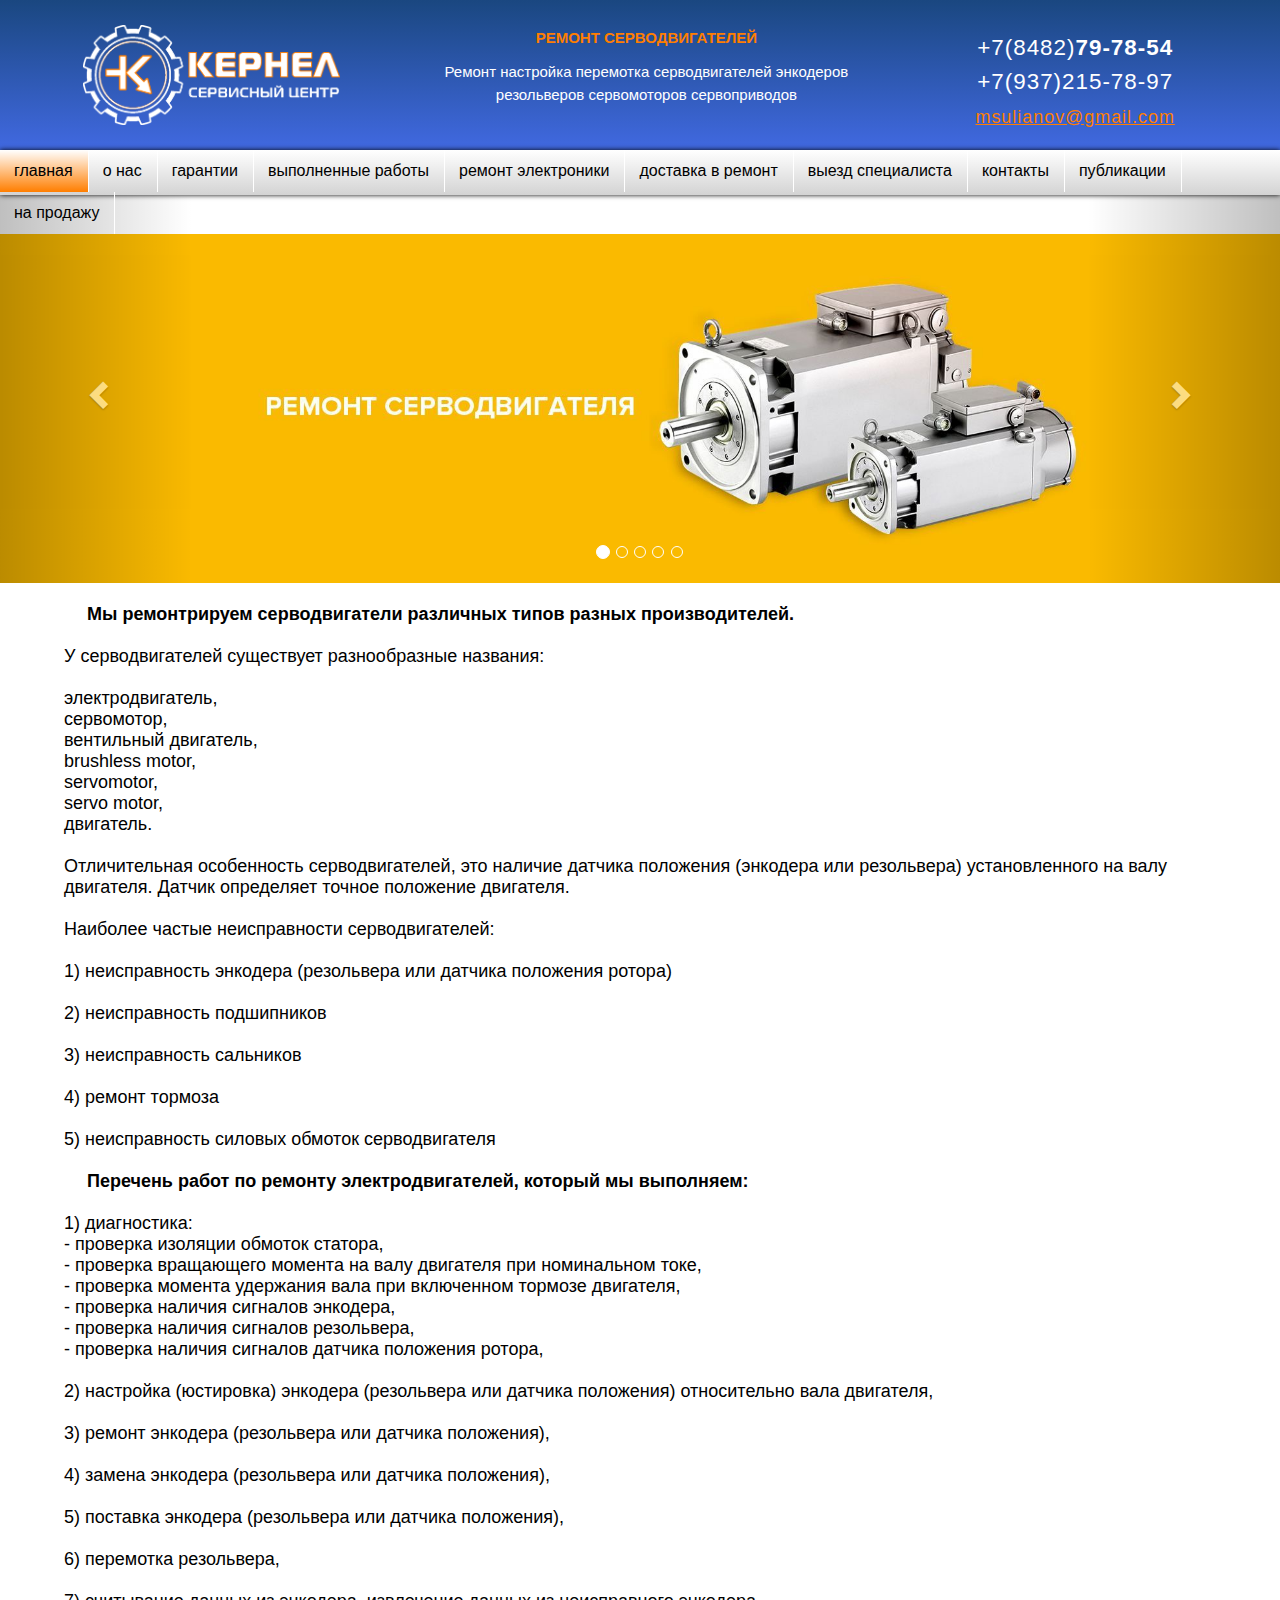
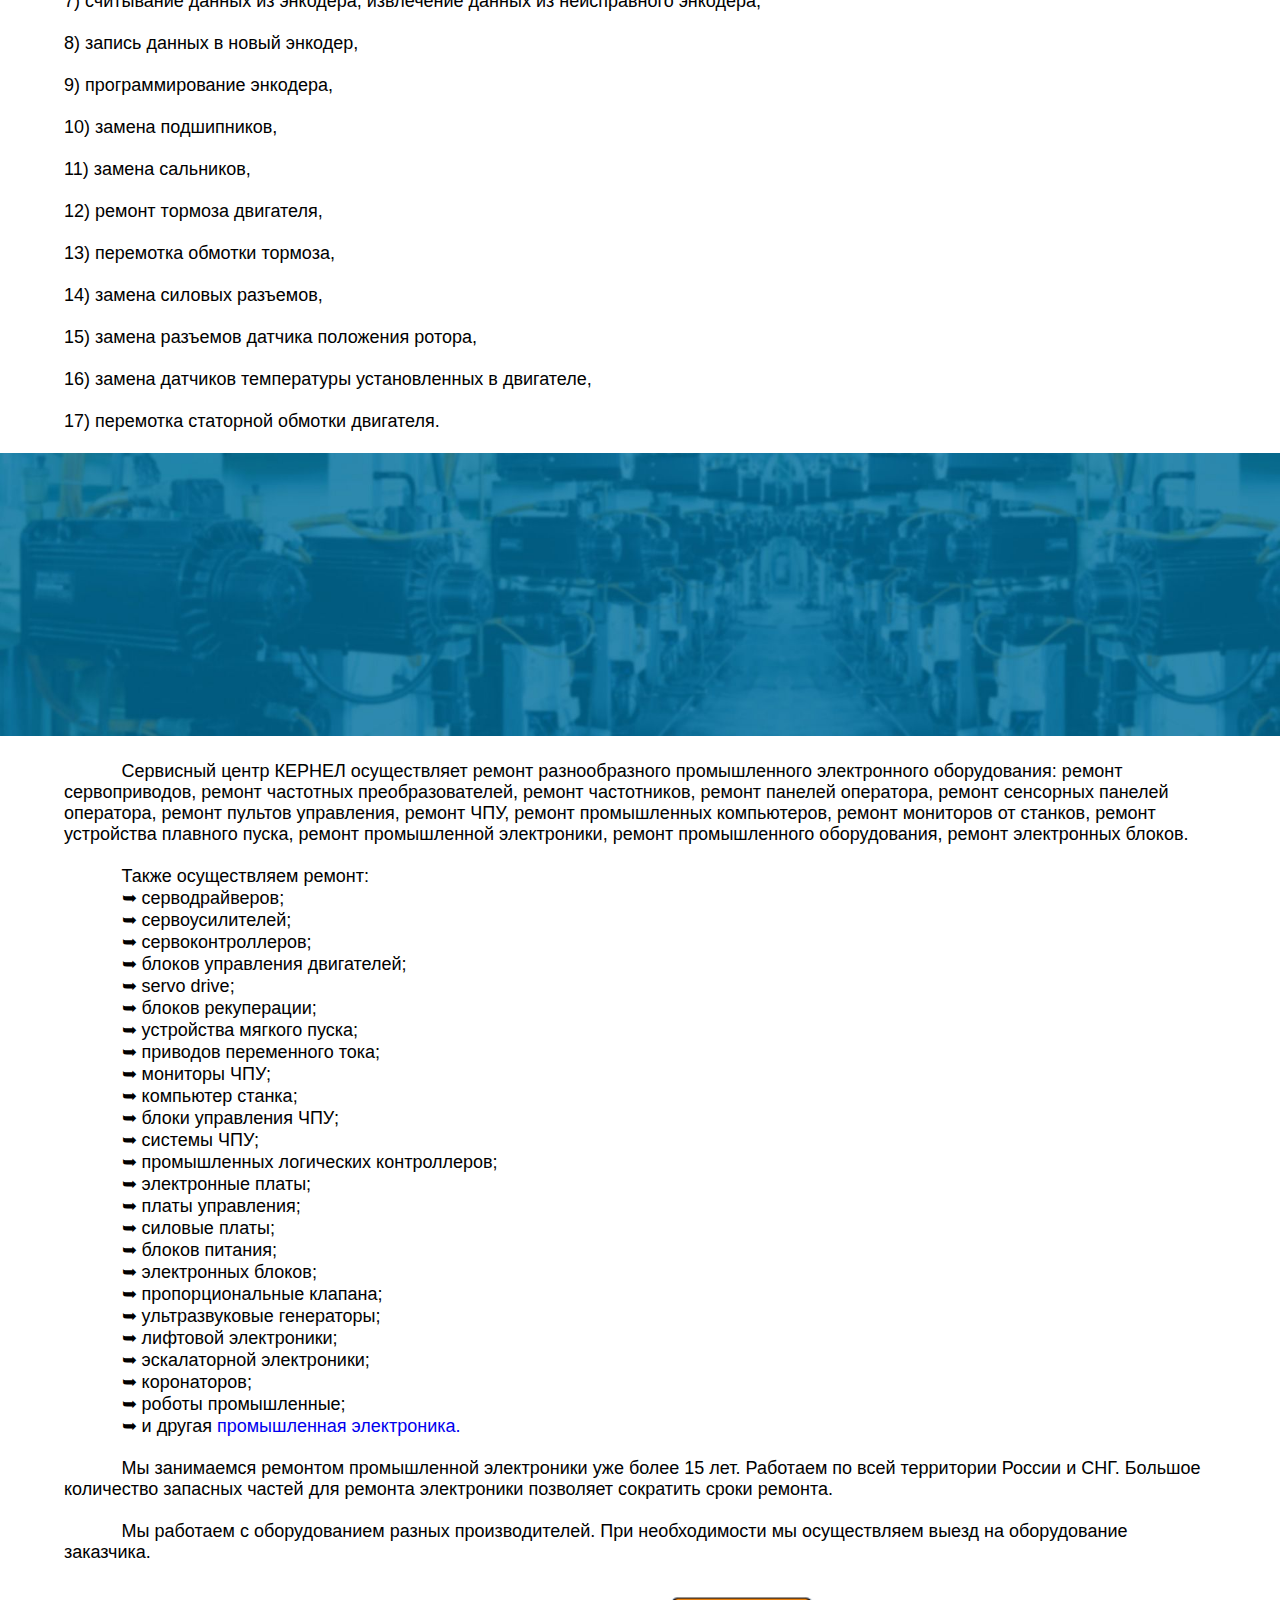
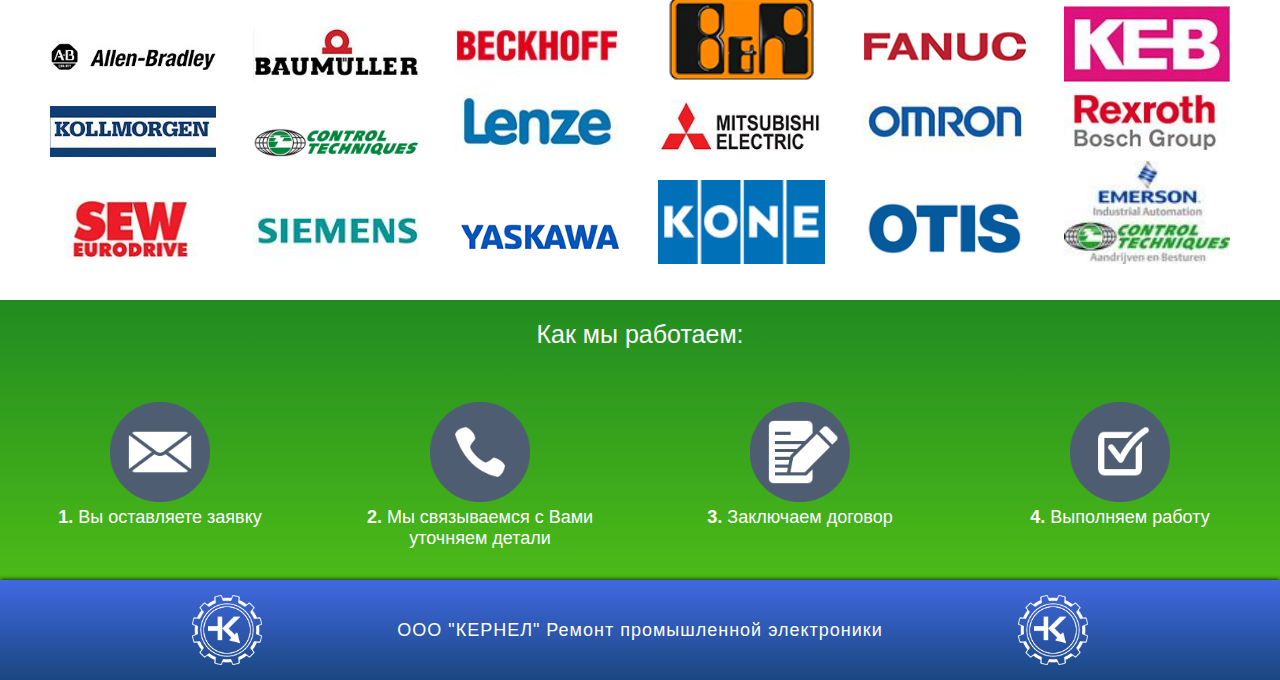
<file: index.html>
<!DOCTYPE html>
<html lang=ru>
<head>
<meta charset=utf-8 />
<title>Диагностика, ремонт, перемотка, настройка серводвигателей и сервомоторов</title>
<link rel="shortcut icon" type=image/png href=img/logo2.png>
<meta name=keywords content="Ремонт серводвигателей сервомоторов, перемотка, юстировка, настройка энкодеров резольверов, энкодера, датчика положения ротора" />
<meta name=description content="Сервисный центр производит: диагностика, ремонт, перемотка, настройка серводвигателей и сервомоторов" />
<link href=css/style.css rel=stylesheet>
</head>
<body>
<div class=container>
<header class=header>
<div class=h-logo><a href=https://www.remontservo.ru/><img src=img/logo1.png alt=KERNEL></a></div>
<div class=h-title>
<h1>РЕМОНТ СЕРВОДВИГАТЕЛЕЙ</h1>
<h2>Ремонт настройка перемотка серводвигателей энкодеров резольверов сервомоторов сервоприводов</h2>
</div>
<div class=h-contacts>
<p><a href=tel:++7(8482)79-78-54 style=color:#FFF;text-decoration:none;font-size:1em>+7(8482)<b>79-78-54</b></a><br>
<a href=tel:++7(8482)79-78-54 style=color:#FFF;text-decoration:none;font-size:1em>+7(937)215-78-97</a><br>
<a href=mailto:msulianov@gmail.com>msulianov@gmail.com</a></p>
</div>
</header>
<nav class=nav>
<div class=n-menu>
<ul class=menu>
<li><a style="background:#ff7e00;background:linear-gradient(to top,#FF7E00,white)" href=index.html>главная</a></li>
<li><a href=pages/about_us.html>о нас</a></li>
<li><a href=pages/guarantees.html>гарантии</a></li>
<li><a href=pages/our-works.html>выполненные работы</a></li>
<li><a href=pages/repairs.html>ремонт электроники</a></li>
<li><a href=pages/delivery.html>доставка в ремонт</a></li>
<li><a href=pages/departure.html>выезд специалиста</a></li>
<li><a href=pages/contacts.html>контакты</a></li>
<li><a href=pages/list-publications.html>публикации</a></li>
<li><a href=pages/sell.html>на продажу</a></li>
</ul>
</div>
</nav>
<main class=content>
<div id=carousel-example-generic class="carousel slide" data-ride=carousel>
<ol class=carousel-indicators>
<li data-target=#carousel-example-generic data-slide-to=0 class=active></li>
<li data-target=#carousel-example-generic data-slide-to=1></li>
<li data-target=#carousel-example-generic data-slide-to=2></li>
<li data-target=#carousel-example-generic data-slide-to=3></li>
<li data-target=#carousel-example-generic data-slide-to=4></li>
</ol>
<div class=carousel-inner role=listbox>
<div class="item active">
<img src=img/slider/kernel1.jpg alt="ремонт серводвигателя">
<div class=carousel-caption></div>
</div>
<div class=item>
<img src=img/slider/kernel2.jpg alt="настройка серводвигателя">
<div class=carousel-caption></div>
</div>
<div class=item>
<img src=img/slider/kernel3.jpg alt="перемотка серводвигателя">
<div class=carousel-caption></div>
</div>
<div class=item>
<img src=img/slider/kernel4.jpg alt="ремонт и настройка энкодера">
<div class=carousel-caption></div>
</div>
<div class=item>
<img src=img/slider/kernel5.jpg alt="перемотка резольвера и его настройка">
<div class=carousel-caption></div>
</div>
</div>
<a class="left carousel-control" href=#carousel-example-generic role=button data-slide=prev>
<span class="glyphicon glyphicon-chevron-left" aria-hidden=true></span>
<span class=sr-only>Previous</span>
</a>
<a class="right carousel-control" href=#carousel-example-generic role=button data-slide=next>
<span class="glyphicon glyphicon-chevron-right" aria-hidden=true></span>
<span class=sr-only>Next</span>
</a>
</div>
<div class=titlesw-unit style=text-indent:0>
<br>
<b style=padding-left:2%>Мы ремонтрируем серводвигатели различных типов разных производителей.</b><br><br>
<p style=font-size:18px;padding-left:0>
У серводвигателей существует разнообразные названия:<br><br> электродвигатель,
<br> сервомотор,
<br> вентильный двигатель,<br> brushless motor,<br> servomotor,
<br> servo motor,<br> двигатель.
<br><br> Отличительная особенность серводвигателей, это наличие датчика положения (энкодера или резольвера) установленного на валу двигателя. Датчик определяет точное положение двигателя. <br><br> Наиболее частые неисправности серводвигателей:<br><br> 1) неисправность энкодера (резольвера или датчика положения ротора)<br><br> 2) неисправность подшипников<br><br> 3) неисправность сальников<br><br> 4) ремонт тормоза<br><br> 5) неисправность силовых обмоток серводвигателя<br>
</p>
</div>
<div class=titlesw-unit style=text-indent:0>
<br>
<b style=padding-left:2%>Перечень работ по ремонту электродвигателей, который мы выполняем:</b><br><br>
<p style=font-size:18px;padding-left:0>
1) диагностика:<br> - проверка изоляции обмоток статора,<br> - проверка вращающего момента на валу двигателя при номинальном токе,<br> - проверка момента удержания вала при включенном тормозе двигателя,<br> - проверка наличия сигналов энкодера,<br> - проверка наличия сигналов резольвера,<br> - проверка наличия сигналов датчика положения ротора,<br>
<br> 2) настройка (юстировка) энкодера (резольвера или датчика положения) относительно вала двигателя,<br><br> 3) ремонт энкодера (резольвера или датчика положения),<br><br> 4) замена энкодера (резольвера или датчика положения),<br><br> 5) поставка энкодера (резольвера или датчика положения),<br><br> 6) перемотка резольвера,<br><br> 7) считывание данных из энкодера, извлечение данных из неисправного энкодера,<br><br> 8) запись данных в новый энкодер,<br><br> 9) программирование энкодера,<br><br> 10) замена подшипников,<br><br> 11) замена сальников,<br><br> 12) ремонт тормоза двигателя,<br><br> 13) перемотка обмотки тормоза,<br><br> 14) замена силовых разъемов,<br><br> 15) замена разъемов датчика положения ротора,<br><br> 16) замена датчиков температуры установленных в двигателе,<br><br> 17) перемотка статорной обмотки двигателя.<br>
</p>
<br>
</div>
<img src=img/motors/how-it-works.jpg alt=motors style=width:100%>
<div class=titlesw-unit>
<br>
<p>Сервисный центр КЕРНЕЛ осуществляет ремонт разнообразного промышленного электронного оборудования: ремонт сервоприводов, ремонт частотных преобразователей, ремонт частотников, ремонт панелей оператора, ремонт сенсорных панелей оператора, ремонт пультов управления, ремонт ЧПУ, ремонт промышленных компьютеров, ремонт мониторов от станков, ремонт устройства плавного пуска, ремонт промышленной электроники, ремонт промышленного оборудования, ремонт электронных блоков.
</p><br>
<p>Также осуществляем ремонт:</p>
<ul>
<li>&#10149; cерводрайверов;</li>
<li>&#10149; cервоусилителей;</li>
<li>&#10149; cервоконтроллеров;</li>
<li>&#10149; блоков управления двигателей;</li>
<li>&#10149; servo drive;</li>
<li>&#10149; блоков рекуперации;</li>
<li>&#10149; устройства мягкого пуска;</li>
<li>&#10149; приводов переменного тока;</li>
<li>&#10149; мониторы ЧПУ;</li>
<li>&#10149; компьютер станка;</li>
<li>&#10149; блоки управления ЧПУ;</li>
<li>&#10149; cистемы ЧПУ;</li>
<li>&#10149; промышленных логических контроллеров;</li>
<li>&#10149; электронные платы;</li>
<li>&#10149; платы управления;</li>
<li>&#10149; силовые платы;</li>
<li>&#10149; блоков питания;</li>
<li>&#10149; электронных блоков;</li>
<li>&#10149; пропорциональные клапана;</li>
<li>&#10149; ультразвуковые генераторы;</li>
<li>&#10149; лифтовой электроники;</li>
<li>&#10149; эскалаторной электроники;</li>
<li>&#10149; коронаторов;</li>
<li>&#10149; роботы промышленные;</li>
<li>&#10149; и другая <a href=pages/repairs.html style=text-decoration:none>промышленная электроника.</a></li>
</ul>
<br>
<p>Мы занимаемся ремонтом промышленной электроники уже более 15 лет. Работаем по всей территории России и СНГ. Большое количество запасных частей для ремонта электроники позволяет сократить сроки ремонта.</p><br>
<p>Мы работаем с оборудованием разных производителей. При необходимости мы осуществляем выезд на оборудование заказчика.</p>
</div>
<div class=logomanufacturers>
<ul>
<li class=item><img src=img/mnf/1.jpg alt=otis></li>
<li class=item><img src=img/mnf/2.jpg alt=yaskawa></li>
<li class=item><img src=img/mnf/3.jpg alt=beckhoff></li>
<li class=item><img src=img/mnf/4.png alt=br></li>
<li class=item><img src=img/mnf/5.png alt=allen></li>
<li class=item><img src=img/mnf/6.jpg alt=bradley></li>
<li class=item><img src=img/mnf/7.jpg alt=mitsubishi></li>
<li class=item><img src=img/mnf/16.png alt=omron></li>
<li class=item><img src=img/mnf/8.jpg alt=rexroth></li>
<li class=item><img src=img/mnf/9.jpg alt=fanuc></li>
<li class=item><img src=img/mnf/10.jpg alt=kollmorgen></li>
<li class=item><img src=img/mnf/11.jpg alt=control></li>
<li class=item><img src=img/mnf/12.jpg alt=techniques></li>
<li class=item><img src=img/mnf/13.jpg alt=infineon></li>
<li class=item><img src=img/mnf/14.png alt=stober></li>
<li class=item><img src=img/mnf/17.png alt=delta></li>
<li class=item><img src=img/mnf/18.png alt=amada></li>
<li class=item><img src=img/mnf/15.jpg alt=masterdrives></li>
</ul>
</div>
<div class=howweareworking>
<div class=how-title>
<p>Как мы работаем:</p>
</div>
<div class=how-body>
<p><img style=height:100px src=fonts/mess.png alt=message /><br><strong>1.</strong> Вы оставляете заявку</p>
</div>
<div class=how-body>
<p><img style=height:100px src=fonts/phone.png alt=telephone /><br><strong>2.</strong> Мы связываемся с Вами<br>уточняем детали</p>
</div>
<div class=how-body>
<p><img style=height:100px src=fonts/compose.png alt=compose /><br><strong>3.</strong> Заключаем договор</p>
</div>
<div class=how-body>
<p><img style=height:100px src=fonts/check.png alt=check /><br><strong>4.</strong> Выполняем работу</p>
</div>
</div>
</main>
</div>
<footer class=foot>
<div class=f-logo-l><img src=img/logo3.png alt=kerneltlt></div>
<div class=f-title>ООО "КЕРНЕЛ" Ремонт промышленной электроники</div>
<div class=f-logo-r><img src=img/logo3.png alt=kerneltlt></div>
</footer>
<script src=js/jquery-3.3.1.min.js></script>
<script src=js/bootstrap.js></script>
<script>(function(g,a,i){(a[i]=a[i]||[]).push(function(){try{a.yaCounter44532427=new Ya.Metrika({id:44532427,clickmap:true,trackLinks:true,accurateTrackBounce:true,webvisor:true})}catch(c){}});var h=g.getElementsByTagName("script")[0],b=g.createElement("script"),e=function(){h.parentNode.insertBefore(b,h)};b.type="text/javascript";b.async=true;b.src="https://mc.yandex.ru/metrika/watch.js";if(a.opera=="[object Opera]"){g.addEventListener("DOMContentLoaded",e,false)}else{e()}})(document,window,"yandex_metrika_callbacks");</script> <noscript><div><img src=../https@mc.yandex.ru/watch/44532427 style=position:absolute;left:-9999px alt /></div></noscript>
</body>
</html>
</file>
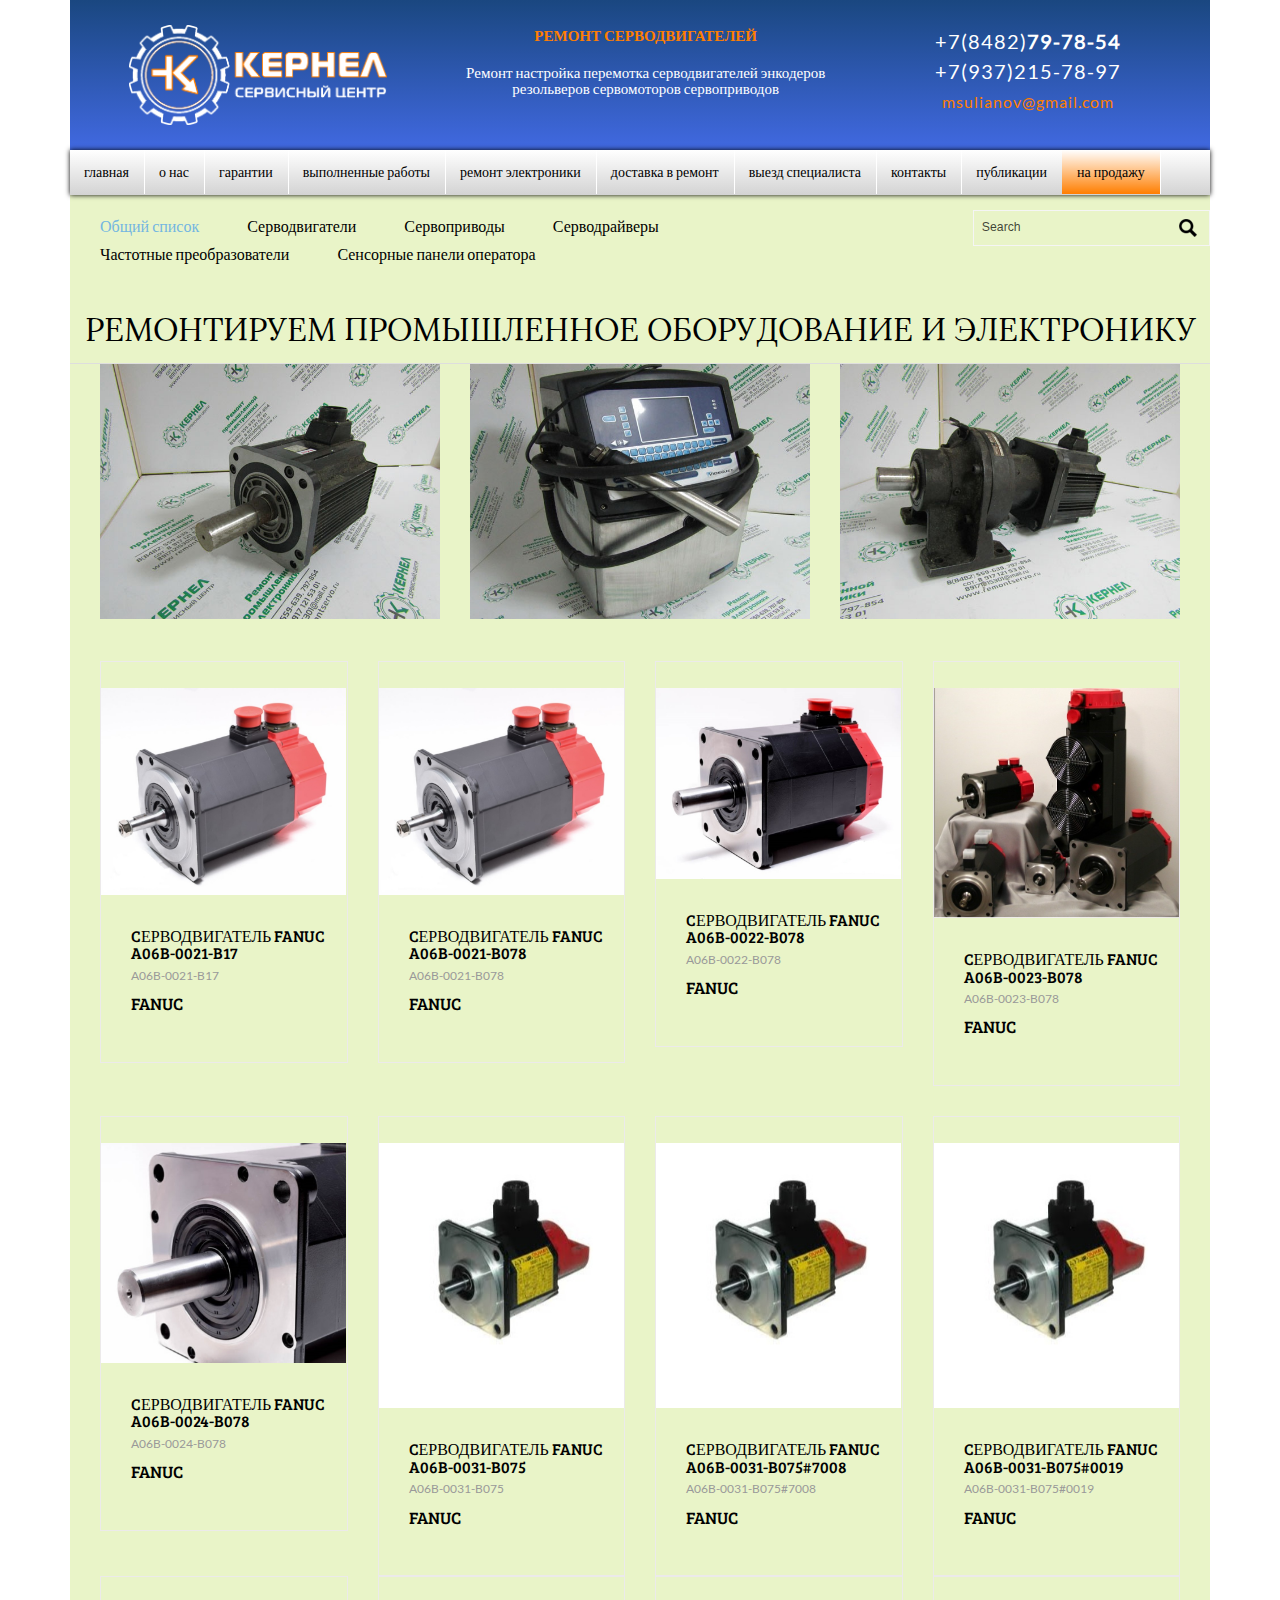
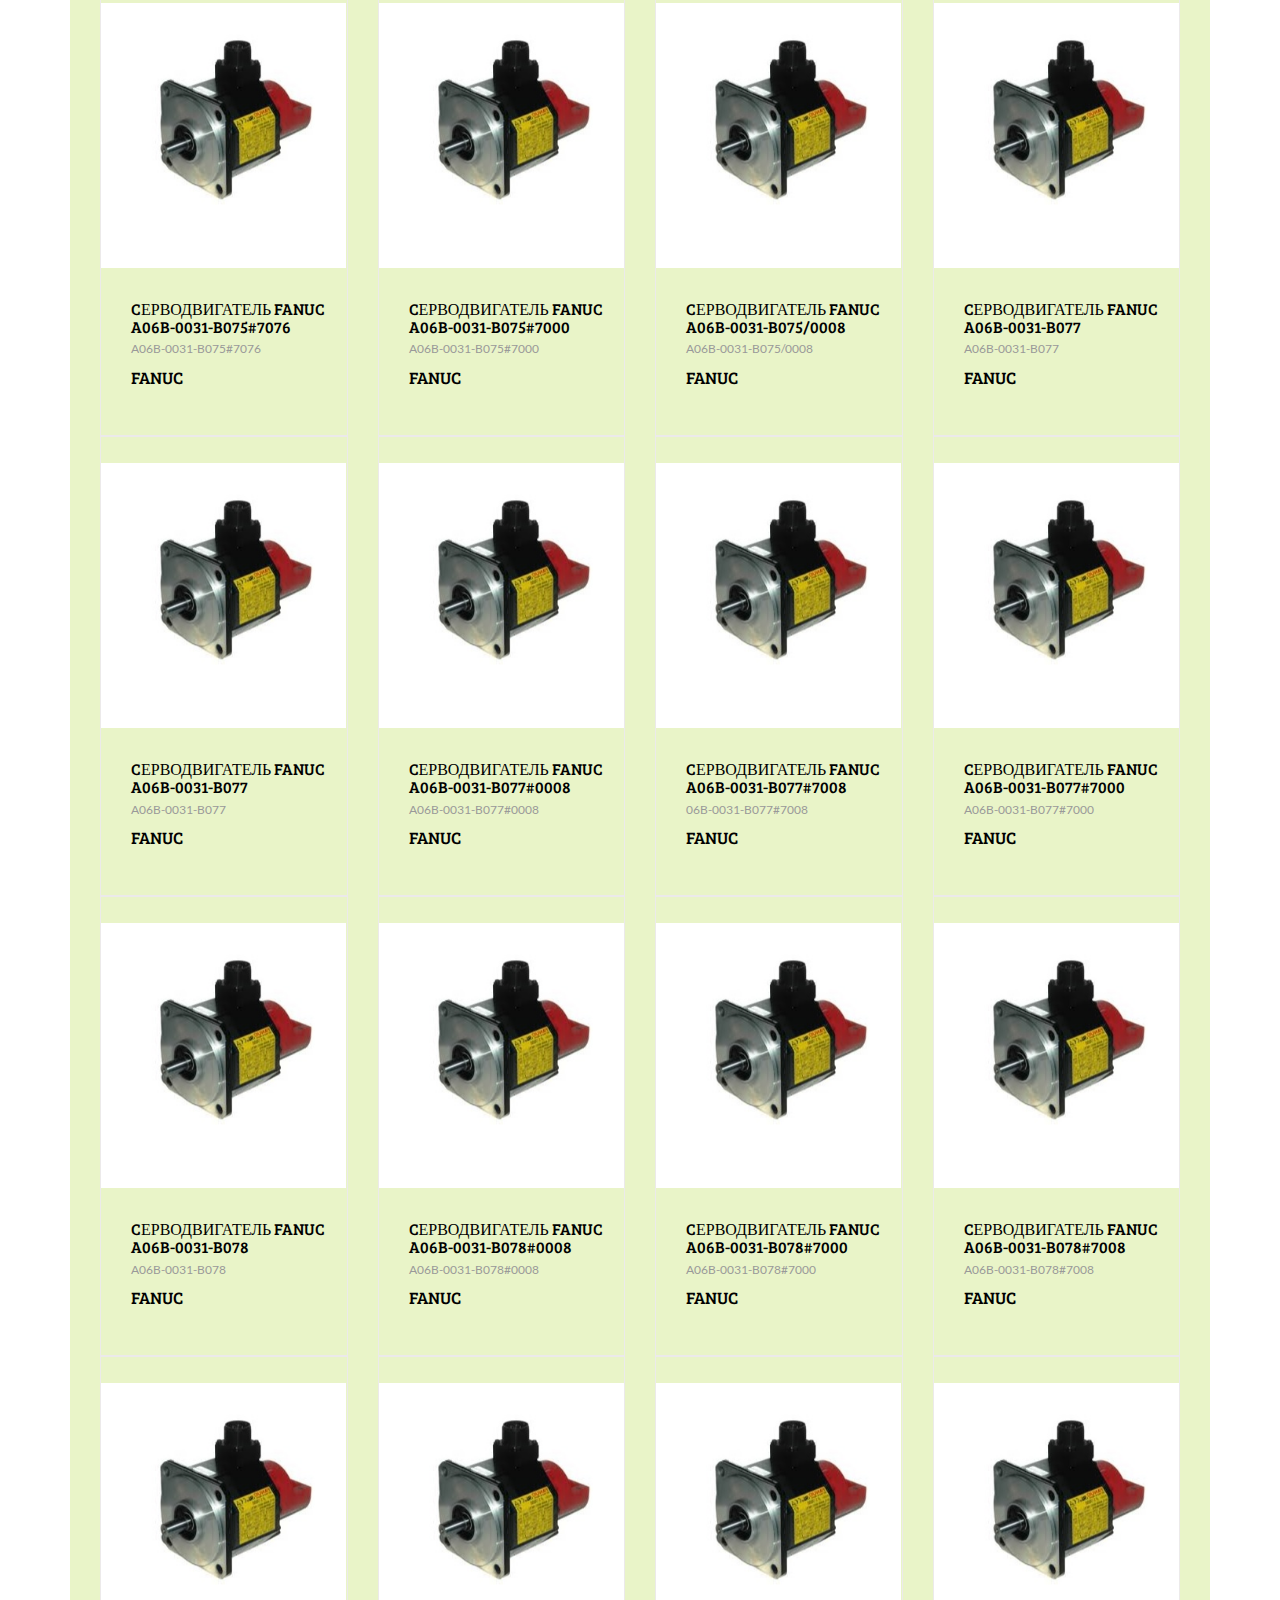
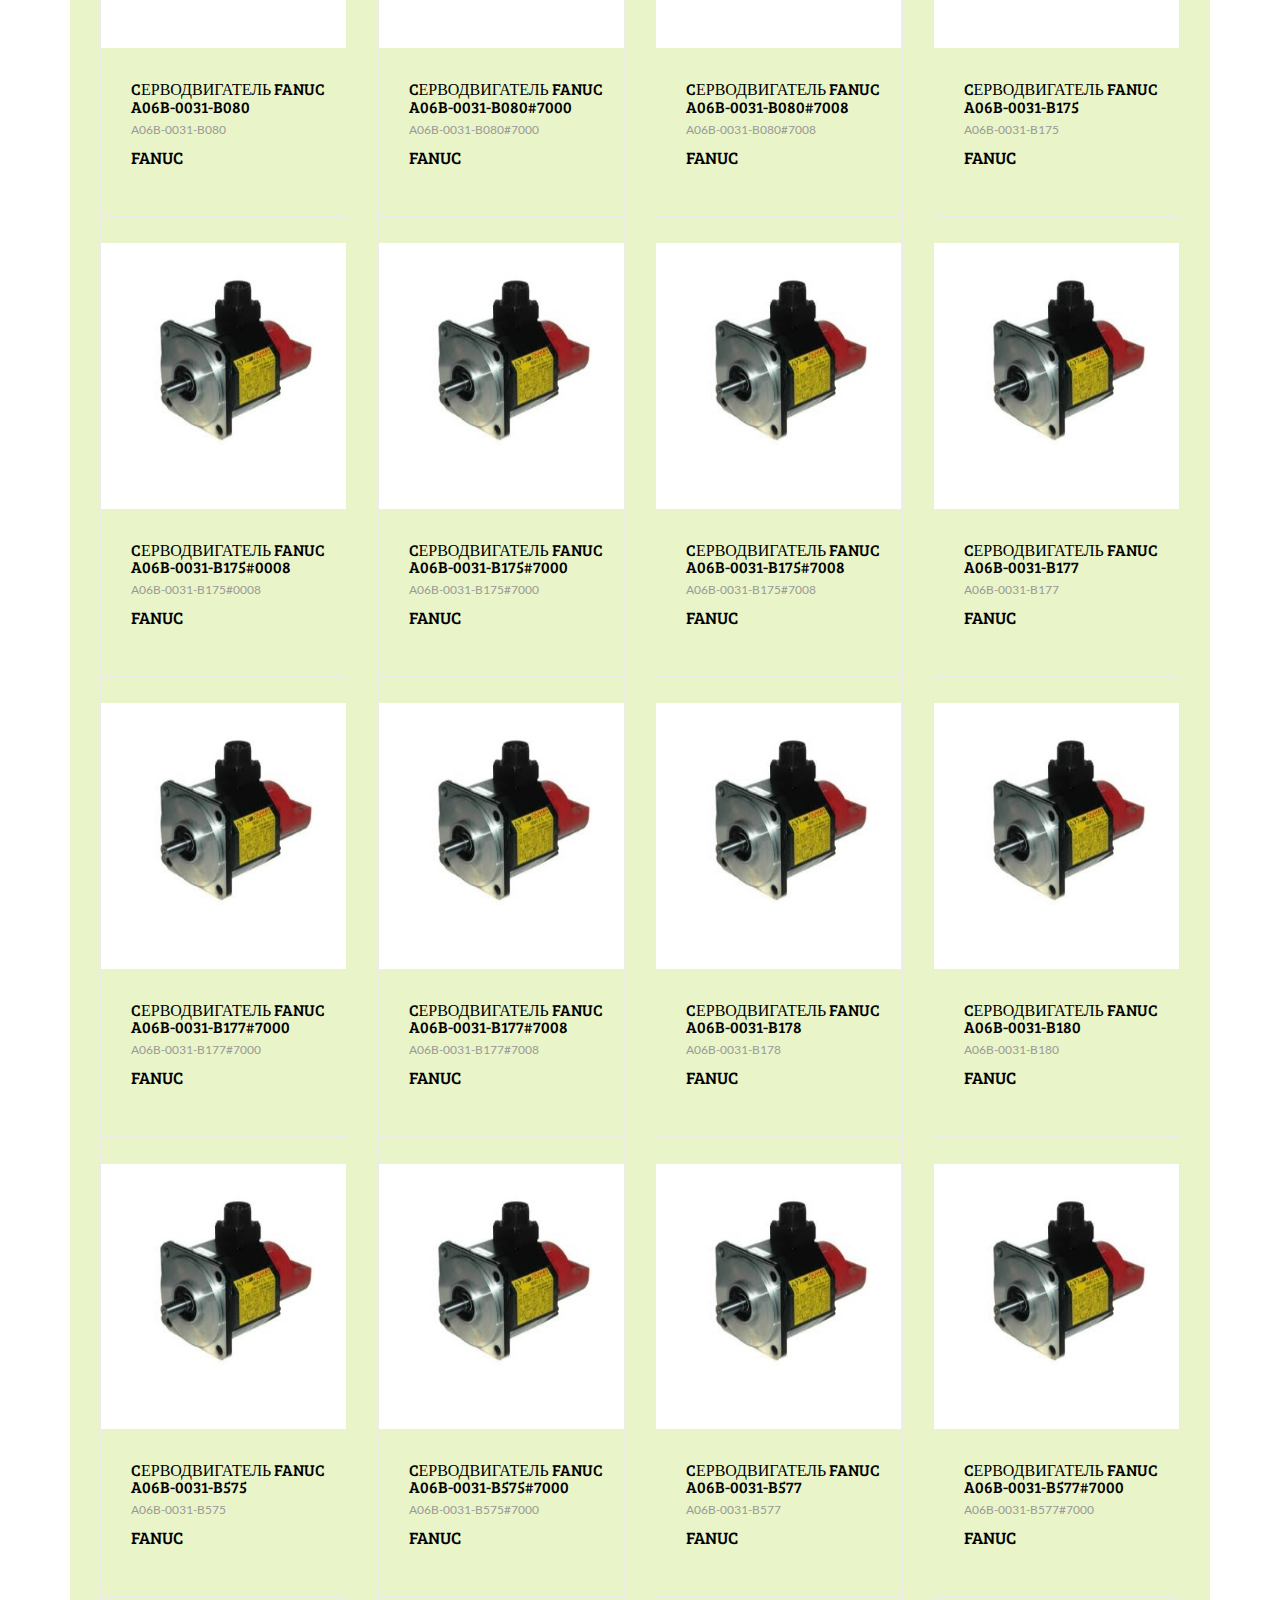
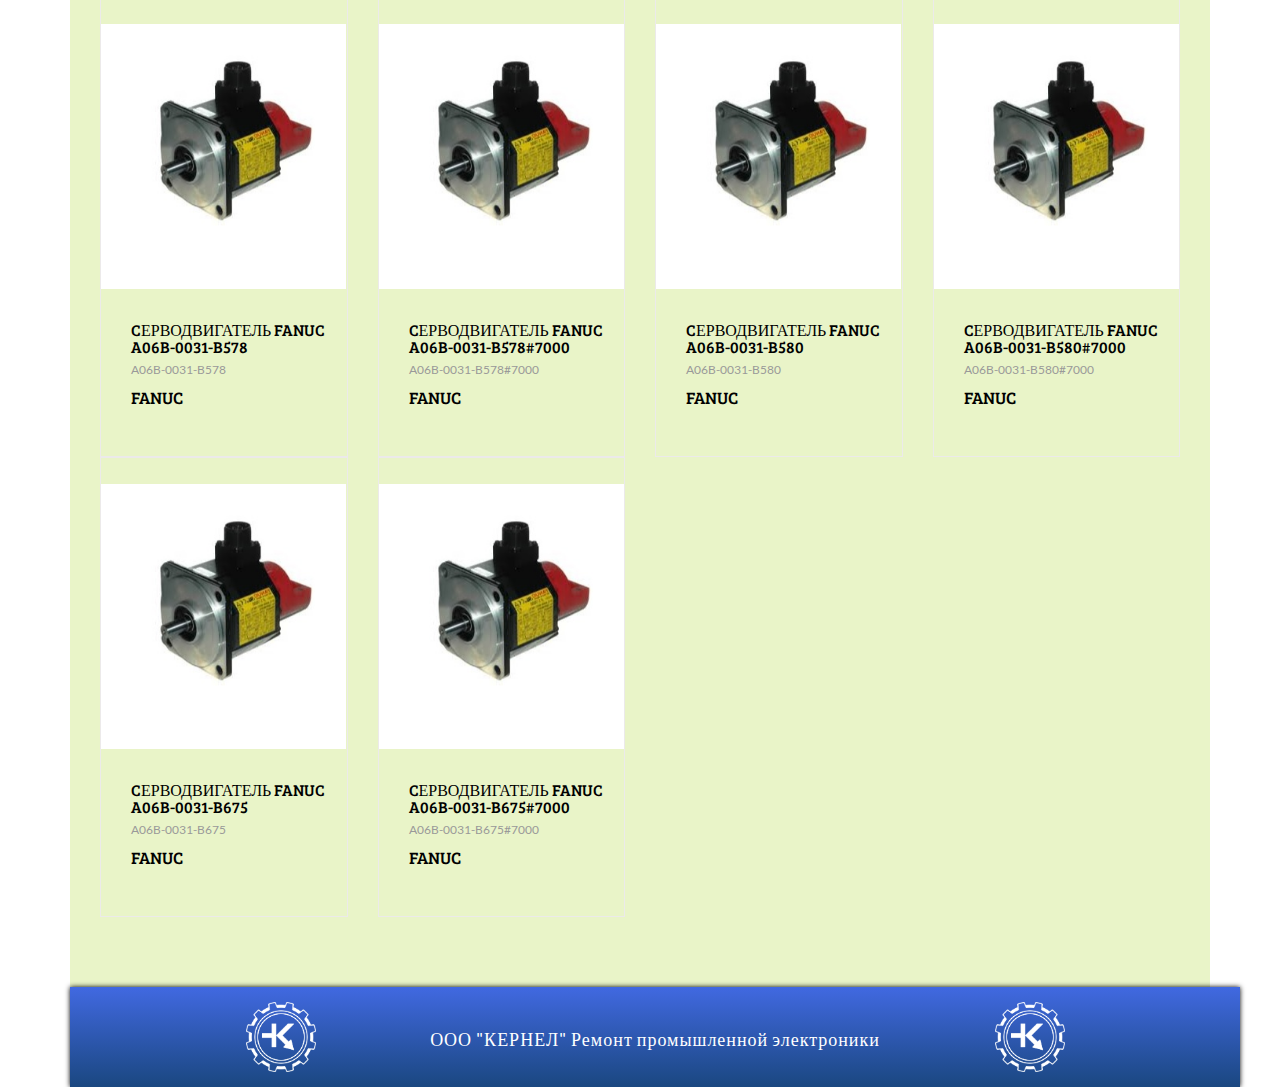
<file: electronica.html>
<!DOCTYPE html>
<html lang=ru style=height:100%>
<head>
<meta charset=utf-8 />
<title>Электроника на продажу</title>
<link rel="shortcut icon" type=image/png href=images/logo2.png>
<meta name=keywords content="купить промышленную электронику оборудование, цена, энкодер" />
<meta name=description content="Оборудование на продажу. Продаём промышленную электронику после ремонта" />
<link href=css/style.css rel=stylesheet>

<link href="css/bootstrap.css" rel="stylesheet" type="text/css" media="all" />

<script src="js/jquery-1.11.0.min.js"></script>
<link href="css/style-watch.css" rel="stylesheet" type="text/css" media="all" />	
<!-- <meta name="viewport" content="width=device-width, initial-scale=1">  -->
<meta http-equiv="Content-Type" content="text/html; charset=utf-8" />
<meta name="keywords" content="Luxury Watches Responsive web template, Bootstrap Web Templates, Flat Web Templates, Andriod Compatible web template, 
Smartphone Compatible web template, free webdesigns for Nokia, Samsung, LG, SonyErricsson, Motorola web design" />
<script type="application/x-javascript"> addEventListener("load", function() { setTimeout(hideURLbar, 0); }, false); function hideURLbar(){ window.scrollTo(0,1); } </script>

<script src="js/simpleCart.min.js"> </script>
<link href="css/memenu.css" rel="stylesheet" type="text/css" media="all" />
<script type="text/javascript" src="js/memenu.js"></script>
<script>$(document).ready(function(){$(".memenu").memenu();});</script>	
<script src="js/jquery.easydropdown.js"></script>
</head>
<body>
<div class=container style=position:relative>
<header class=header>
<div class=h-logo><a href=https://www.remontservo.ru/><img src=img/logo1.png alt=KERNEL></a></div>
<div class=h-title>
<h2 style="margin:1.8em 0 .8em;font-size:15px;color:#ff7e00;font-weight:bold">РЕМОНТ СЕРВОДВИГАТЕЛЕЙ</h2>
<h2>Ремонт настройка перемотка серводвигателей энкодеров резольверов сервомоторов сервоприводов</h2>
</div>
<div class=h-contacts>
<p><a href=tel:++7(8482)79-78-54 style=color:#FFF;text-decoration:none;font-size:1em>+7(8482)<b>79-78-54</b></a><br>
<a href=tel:++7(8482)79-78-54 style=color:#FFF;text-decoration:none;font-size:1em>+7(937)215-78-97</a><br>
<a href=mailto:msulianov@gmail.com>msulianov@gmail.com</a></p>
</div>
</header>
<nav class=nav>
<div class=n-menu>
<ul class=menu>
<li><a class=a-public href=../index.html>главная</a></li>
<li><a class=a-public href=about_us.html>о нас</a></li>
<li><a class=a-public href=guarantees.html>гарантии</a></li>
<li><a class=a-public href=our-works.html>выполненные работы</a></li>
<li><a class=a-public href=repairs.html>ремонт электроники</a></li>
<li><a class=a-public href=delivery.html>доставка в ремонт</a></li>
<li><a class=a-public href=departure.html>выезд специалиста</a></li>
<li><a class=a-public href=contacts.html>контакты</a></li>
<li><a class=a-public href=list-publications.html>публикации</a></li>
<li><a class=a-public style="background:#ff7e00;background:linear-gradient(to top,#FF7E00,white)" href=sell.html>на продажу</a></li>
</ul>
</div>
</nav>
<main class=content style="background-color: #E9F4C8;">


	<!--bottom-header-->
	<div class="header-bottom" >
		<div class="container">
		<!--	<div class="header" style="background: red; max-height: 5em; margin-left: -14px; max-width: 100%;"> -->
				<div class="col-md-9 header-left">
				<div class="top-nav">
					<ul class="memenu skyblue"><li class="active"><a href="index.html">Общий список</a></li>
						<li class="grid"><a href="#">Серводвигатели</a>
							<div class="mepanel">
								<div class="row">
									<div class="col1 me-one">
										<h4>Shop</h4>
										<ul>
											<li><a href="products.html">New Arrivals</a></li>
											<li><a href="products.html">Blazers</a></li>
											<li><a href="products.html">Swem Wear</a></li>
											<li><a href="products.html">Accessories</a></li>
											<li><a href="products.html">Handbags</a></li>
											<li><a href="products.html">T-Shirts</a></li>
											<li><a href="products.html">Watches</a></li>
											<li><a href="products.html">My Shopping Bag</a></li>
										</ul>
									</div>
									<div class="col1 me-one">
										<h4>Style Zone</h4>
										<ul>
											<li><a href="products.html">Shoes</a></li>
											<li><a href="products.html">Watches</a></li>
											<li><a href="products.html">Brands</a></li>
											<li><a href="products.html">Coats</a></li>
											<li><a href="products.html">Accessories</a></li>
											<li><a href="products.html">Trousers</a></li>
										</ul>	
									</div>
									<div class="col1 me-one">
										<h4>Popular Brands</h4>
										<ul>
											<li><a href="products.html">499 Store</a></li>
											<li><a href="products.html">Fastrack</a></li>
											<li><a href="products.html">Casio</a></li>
											<li><a href="products.html">Fossil</a></li>
											<li><a href="products.html">Maxima</a></li>
											<li><a href="products.html">Timex</a></li>
											<li><a href="products.html">TomTom</a></li>
											<li><a href="products.html">Titan</a></li>
										</ul>		
									</div>
								</div>
							</div>
						</li>
						<li class="grid"><a href="#">Сервоприводы</a>
							<div class="mepanel">
								<div class="row">
									<div class="col1 me-one">
										<h4>Shop</h4>
										<ul>
											<li><a href="products.html">New Arrivals</a></li>
											<li><a href="products.html">Blazers</a></li>
											<li><a href="products.html">Swem Wear</a></li>
											<li><a href="products.html">Accessories</a></li>
											<li><a href="products.html">Handbags</a></li>
											<li><a href="products.html">T-Shirts</a></li>
											<li><a href="products.html">Watches</a></li>
											<li><a href="products.html">My Shopping Bag</a></li>
										</ul>
									</div>
									<div class="col1 me-one">
										<h4>Style Zone</h4>
										<ul>
											<li><a href="products.html">Shoes</a></li>
											<li><a href="products.html">Watches</a></li>
											<li><a href="products.html">Brands</a></li>
											<li><a href="products.html">Coats</a></li>
											<li><a href="products.html">Accessories</a></li>
											<li><a href="products.html">Trousers</a></li>
										</ul>
									</div>
									<div class="col1 me-one">
										<h4>Popular Brands</h4>
										<ul>
											<li><a href="products.html">499 Store</a></li>
											<li><a href="products.html">Fastrack</a></li>
											<li><a href="products.html">Casio</a></li>
											<li><a href="products.html">Fossil</a></li>
											<li><a href="products.html">Maxima</a></li>
											<li><a href="products.html">Timex</a></li>
											<li><a href="products.html">TomTom</a></li>
											<li><a href="products.html">Titan</a></li>
										</ul>	
									</div>
								</div>
							</div>
						</li>
						<li class="grid"><a href="#">Серводрайверы</a>
							<div class="mepanel">
								<div class="row">
									<div class="col1 me-one">
										<h4>Shop</h4>
										<ul>
											<li><a href="products.html">New Arrivals</a></li>
											<li><a href="products.html">Blazers</a></li>
											<li><a href="products.html">Swem Wear</a></li>
											<li><a href="products.html">Accessories</a></li>
											<li><a href="products.html">Handbags</a></li>
											<li><a href="products.html">T-Shirts</a></li>
											<li><a href="products.html">Watches</a></li>
											<li><a href="products.html">My Shopping Bag</a></li>
										</ul>
									</div>
									<div class="col1 me-one">
										<h4>Style Zone</h4>
										<ul>
											<li><a href="products.html">Shoes</a></li>
											<li><a href="products.html">Watches</a></li>
											<li><a href="products.html">Brands</a></li>
											<li><a href="products.html">Coats</a></li>
											<li><a href="products.html">Accessories</a></li>
											<li><a href="products.html">Trousers</a></li>
										</ul>	
									</div>
									<div class="col1 me-one">
										<h4>Popular Brands</h4>
										<ul>
											<li><a href="products.html">499 Store</a></li>
											<li><a href="products.html">Fastrack</a></li>
											<li><a href="products.html">Casio</a></li>
											<li><a href="products.html">Fossil</a></li>
											<li><a href="products.html">Maxima</a></li>
											<li><a href="products.html">Timex</a></li>
											<li><a href="products.html">TomTom</a></li>
											<li><a href="products.html">Titan</a></li>
										</ul>	
									</div>
								</div>
							</div>
						</li>
						<li class="grid"><a href="typo.html">Частотные преобразователи</a>
						</li>
						<li class="grid"><a href="contact.html">Сенсорные панели оператора</a>
						</li>
					</ul>
				</div>
				<div class="clearfix"> </div>
			</div>
			<div class="col-md-3 header-right"> 
				<div class="search-bar">
					<input type="text" value="Search" onfocus="this.value = '';" onblur="if (this.value == '') {this.value = 'Search';}">
					<input type="submit" value="">
				</div>
			</div>
			<div class="clearfix"> </div>
<!--			</div>  --> 
		</div>
	</div>
	<!--bottom-header-->
	
	<div class="logo">
		<a href="index.html"><h1>Ремонтируем промышленное оборудование и электронику</h1></a>
	</div>
	
	<!--about-starts-->
	<div class="about" style="padding:0;"> 
		<div class="container" style="max-width: 100%">
			<div class="about-top grid-1">
				<div class="col-md-4 about-left">
					<figure class="effect-bubba">
						<img class="img-responsive" src="images/abt-1.jpg" alt=""/>
						<figcaption>
							<h2>Выполнена диагностика и ремонт</h2>
							<p>Гарантия 6 месяцев. Любой регион</p>	
						</figcaption>			
					</figure>
				</div>
				<div class="col-md-4 about-left">
					<figure class="effect-bubba">
						<img class="img-responsive" src="images/abt-2.jpg" alt=""/>
						<figcaption>
							<h4>Выполнена диагностика и ремонт</h4>
							<p>Гарантия 6 месяцев. Любой регион</p>	
						</figcaption>			
					</figure>
				</div>
				<div class="col-md-4 about-left">
					<figure class="effect-bubba">
						<img class="img-responsive" src="images/abt-3.jpg" alt=""/>
						<figcaption>
							<h4>Выполнена диагностика и ремонт</h4>
							<p>Гарантия 6 месяцев. Любой регион</p>	
						</figcaption>			
					</figure>
				</div>
				<div class="clearfix"></div>
			</div>
		</div>
	</div>
	<!--about-end-->
	<!--product-starts-->
	<div class="product"> 
		<div class="container" style="max-width: 100%;">
			<div class="product-top">
				<div class="product-one">
					<div class="col-md-3 product-left">
						<div class="product-main simpleCart_shelfItem">
							<a href="single.html" class="mask"><img class="img-responsive zoom-img" src="img/electronica/fanuc_a06b-0021-b078.jpg" alt="" /></a>
							<div class="product-bottom">
								<h3>CЕРВОДВИГАТЕЛЬ FANUC A06B-0021-B17</h3>
								<p>A06B-0021-B17</p>
								<h4> <span class=" item_price">FANUC</span></h4>            
							</div>
							<div class="srch">
								<span>-50%</span>
							</div>
						</div>
					</div>
					<div class="col-md-3 product-left">
						<div class="product-main simpleCart_shelfItem">
							<a href="single.html" class="mask"><img class="img-responsive zoom-img" src="img/electronica/fanuc_a06b-0021-b078.jpg" alt="" /></a>
							<div class="product-bottom">
								<h3>CЕРВОДВИГАТЕЛЬ FANUC A06B-0021-B078</h3>
								<p>A06B-0021-B078</p>
								<h4> <span class=" item_price">FANUC</span></h4>
							</div>
							<div class="srch">
								<span>-50%</span>
							</div>
						</div>
					</div>
					<div class="col-md-3 product-left">
						<div class="product-main simpleCart_shelfItem">
							<a href="single.html" class="mask"><img class="img-responsive zoom-img" src="img/electronica/fanuc_a06b-0022-b078.jpg"  alt="" /></a>
							<div class="product-bottom">
								<h3>CЕРВОДВИГАТЕЛЬ FANUC A06B-0022-B078</h3>
								<p>A06B-0022-B078</p>
								<h4> <span class=" item_price">FANUC</span></h4>
							</div>
							<div class="srch">
								<span>-50%</span>
							</div>
						</div>
					</div>
					<div class="col-md-3 product-left">
						<div class="product-main simpleCart_shelfItem">
							<a href="single.html" class="mask"><img class="img-responsive zoom-img" src="img/electronica/fanuc_a06b-0023-b078.jpg" alt="" /></a>
							<div class="product-bottom">
								<h3>CЕРВОДВИГАТЕЛЬ FANUC a06b-0023-B078</h3>
								<p>a06b-0023-B078</p>
								<h4> <span class=" item_price">FANUC</span></h4>
							</div>
							<div class="srch">
								<span>-50%</span>
							</div>
						</div>
					</div>
					<div class="clearfix"></div>
				</div>
				<div class="product-one">
					<div class="col-md-3 product-left">
						<div class="product-main simpleCart_shelfItem">
							<a href="single.html" class="mask"><img class="img-responsive zoom-img" src="img/electronica/fanuc_a06b-0024.jpg" alt="" /></a>
							<div class="product-bottom">
								<h3>CЕРВОДВИГАТЕЛЬ FANUC a06b-0024-B078</h3>
								<p>a06b-0024-B078</p>
								<h4> <span class=" item_price">FANUC</span></h4>
							</div>
							<div class="srch">
								<span>-50%</span>
							</div>
						</div>
					</div>
					<div class="col-md-3 product-left">
						<div class="product-main simpleCart_shelfItem">
							<a href="single.html" class="mask"><img class="img-responsive zoom-img" src="img/electronica/fanuc_a06b-0031-b075.jpg" alt="" /></a>
							<div class="product-bottom">
								<h3>CЕРВОДВИГАТЕЛЬ FANUC A06B-0031-B075</h3>
								<p>A06B-0031-B075</p>
								<h4> <span class=" item_price">FANUC</span></h4>
							</div>
							<div class="srch">
								<span>-50%</span>
							</div>
						</div>
					</div>
					<div class="col-md-3 product-left">
						<div class="product-main simpleCart_shelfItem">
							<a href="single.html" class="mask"><img class="img-responsive zoom-img" src="img/electronica/fanuc_a06b-0031-b075.jpg" alt="" /></a>
							<div class="product-bottom">
								<h3>CЕРВОДВИГАТЕЛЬ FANUC A06B-0031-B075#7008</h3>
								<p>A06B-0031-B075#7008</p>
								<h4> <span class=" item_price">FANUC</span></h4>
							</div>
							<div class="srch">
								<span>-50%</span>
							</div>
						</div>
					</div>
                    
					<div class="col-md-3 product-left">
						<div class="product-main simpleCart_shelfItem">
							<a href="single.html" class="mask"><img class="img-responsive zoom-img" src="img/electronica/fanuc_a06b-0031-b075.jpg" alt="" /></a>
							<div class="product-bottom">
								<h3>CЕРВОДВИГАТЕЛЬ FANUC A06B-0031-B075#0019</h3>
								<p>A06B-0031-B075#0019</p>
								<h4> <span class=" item_price">FANUC</span></h4>
							</div>
							<div class="srch">
								<span>-50%</span>
							</div>
						</div>
					</div>
					<div class="clearfix"></div>
                    
                    <div class="col-md-3 product-left">
						<div class="product-main simpleCart_shelfItem">
							<a href="single.html" class="mask"><img class="img-responsive zoom-img" src="img/electronica/fanuc_a06b-0031-b075.jpg" alt="" /></a>
							<div class="product-bottom">
								<h3>CЕРВОДВИГАТЕЛЬ FANUC A06B-0031-B075#7076</h3>
								<p>A06B-0031-B075#7076</p>
								<h4> <span class=" item_price">FANUC</span></h4>
							</div>
							<div class="srch">
								<span>-50%</span>
							</div>
						</div>
					</div>
                    
                    <div class="col-md-3 product-left">
						<div class="product-main simpleCart_shelfItem">
							<a href="single.html" class="mask"><img class="img-responsive zoom-img" src="img/electronica/fanuc_a06b-0031-b075.jpg" alt="" /></a>
							<div class="product-bottom">
								<h3>CЕРВОДВИГАТЕЛЬ FANUC A06B-0031-B075#7000</h3>
								<p>A06B-0031-B075#7000</p>
								<h4> <span class=" item_price">FANUC</span></h4>
							</div>
							<div class="srch">
								<span>-50%</span>
							</div>
						</div>
					</div>
                    
                    <div class="col-md-3 product-left">
						<div class="product-main simpleCart_shelfItem">
							<a href="single.html" class="mask"><img class="img-responsive zoom-img" src="img/electronica/fanuc_a06b-0031-b075.jpg" alt="" /></a>
							<div class="product-bottom">
								<h3>CЕРВОДВИГАТЕЛЬ FANUC A06B-0031-B075/0008</h3>
								<p>A06B-0031-B075/0008</p>
								<h4> <span class=" item_price">FANUC</span></h4>
							</div>
							<div class="srch">
								<span>-50%</span>
							</div>
						</div>
					</div>
                    
                      <div class="col-md-3 product-left">
						<div class="product-main simpleCart_shelfItem">
							<a href="single.html" class="mask"><img class="img-responsive zoom-img" src="img/electronica/fanuc_a06b-0031-b075.jpg" alt="" /></a>
							<div class="product-bottom">
								<h3>CЕРВОДВИГАТЕЛЬ FANUC A06B-0031-B077</h3>
								<p>A06B-0031-B077</p>
								<h4> <span class=" item_price">FANUC</span></h4>
							</div>
							<div class="srch">
								<span>-50%</span>
							</div>
						</div>
					</div>
                    
                     <div class="col-md-3 product-left">
						<div class="product-main simpleCart_shelfItem">
							<a href="single.html" class="mask"><img class="img-responsive zoom-img" src="img/electronica/fanuc_a06b-0031-b075.jpg" alt="" /></a>
							<div class="product-bottom">
								<h3>CЕРВОДВИГАТЕЛЬ FANUC A06B-0031-B077</h3>
								<p>A06B-0031-B077</p>
								<h4> <span class=" item_price">FANUC</span></h4>
							</div>
							<div class="srch">
								<span>-50%</span>
							</div>
						</div>
					</div>
                    
                    <div class="col-md-3 product-left">
						<div class="product-main simpleCart_shelfItem">
							<a href="single.html" class="mask"><img class="img-responsive zoom-img" src="img/electronica/fanuc_a06b-0031-b075.jpg" alt="" /></a>
							<div class="product-bottom">
								<h3>CЕРВОДВИГАТЕЛЬ FANUC A06B-0031-B077#0008</h3>
								<p>A06B-0031-B077#0008</p>
								<h4> <span class=" item_price">FANUC</span></h4>
							</div>
							<div class="srch">
								<span>-50%</span>
							</div>
						</div>
					</div>
                    
                    <div class="col-md-3 product-left">
						<div class="product-main simpleCart_shelfItem">
							<a href="single.html" class="mask"><img class="img-responsive zoom-img" src="img/electronica/fanuc_a06b-0031-b075.jpg" alt="" /></a>
							<div class="product-bottom">
								<h3>CЕРВОДВИГАТЕЛЬ FANUC A06B-0031-B077#7008</h3>
								<p>06B-0031-B077#7008</p>
								<h4> <span class=" item_price">FANUC</span></h4>
							</div>
							<div class="srch">
								<span>-50%</span>
							</div>
						</div>
					</div>
                    
                    <div class="col-md-3 product-left">
						<div class="product-main simpleCart_shelfItem">
							<a href="single.html" class="mask"><img class="img-responsive zoom-img" src="img/electronica/fanuc_a06b-0031-b075.jpg" alt="" /></a>
							<div class="product-bottom">
								<h3>CЕРВОДВИГАТЕЛЬ FANUC A06B-0031-B077#7000</h3>
								<p>A06B-0031-B077#7000</p>
								<h4> <span class=" item_price">FANUC</span></h4>
							</div>
							<div class="srch">
								<span>-50%</span>
							</div>
						</div>
					</div>
                    
                    <div class="col-md-3 product-left">
						<div class="product-main simpleCart_shelfItem">
							<a href="single.html" class="mask"><img class="img-responsive zoom-img" src="img/electronica/fanuc_a06b-0031-b075.jpg" alt="" /></a>
							<div class="product-bottom">
								<h3>CЕРВОДВИГАТЕЛЬ FANUC A06B-0031-B078</h3>
								<p>A06B-0031-B078</p>
								<h4> <span class=" item_price">FANUC</span></h4>
							</div>
							<div class="srch">
								<span>-50%</span>
							</div>
						</div>
					</div>
                    
                    <div class="col-md-3 product-left">
						<div class="product-main simpleCart_shelfItem">
							<a href="single.html" class="mask"><img class="img-responsive zoom-img" src="img/electronica/fanuc_a06b-0031-b075.jpg" alt="" /></a>
							<div class="product-bottom">
								<h3>CЕРВОДВИГАТЕЛЬ FANUC A06B-0031-B078#0008</h3>
								<p>A06B-0031-B078#0008</p>
								<h4> <span class=" item_price">FANUC</span></h4>
							</div>
							<div class="srch">
								<span>-50%</span>
							</div>
						</div>
					</div>
                    
                     <div class="col-md-3 product-left">
						<div class="product-main simpleCart_shelfItem">
							<a href="single.html" class="mask"><img class="img-responsive zoom-img" src="img/electronica/fanuc_a06b-0031-b075.jpg" alt="" /></a>
							<div class="product-bottom">
								<h3>CЕРВОДВИГАТЕЛЬ FANUC A06B-0031-B078#7000</h3>
								<p>A06B-0031-B078#7000</p>
								<h4> <span class=" item_price">FANUC</span></h4>
							</div>
							<div class="srch">
								<span>-50%</span>
							</div>
						</div>
					</div>
                    
                      <div class="col-md-3 product-left">
						<div class="product-main simpleCart_shelfItem">
							<a href="single.html" class="mask"><img class="img-responsive zoom-img" src="img/electronica/fanuc_a06b-0031-b075.jpg" alt="" /></a>
							<div class="product-bottom">
								<h3>CЕРВОДВИГАТЕЛЬ FANUC A06B-0031-B078#7008</h3>
								<p>A06B-0031-B078#7008</p>
								<h4> <span class=" item_price">FANUC</span></h4>
							</div>
							<div class="srch">
								<span>-50%</span>
							</div>
						</div>
					</div>
                    
                    <div class="col-md-3 product-left">
						<div class="product-main simpleCart_shelfItem">
							<a href="single.html" class="mask"><img class="img-responsive zoom-img" src="img/electronica/fanuc_a06b-0031-b075.jpg" alt="" /></a>
							<div class="product-bottom">
								<h3>CЕРВОДВИГАТЕЛЬ FANUC A06B-0031-B080</h3>
								<p>A06B-0031-B080</p>
								<h4> <span class=" item_price">FANUC</span></h4>
							</div>
							<div class="srch">
								<span>-50%</span>
							</div>
						</div>
					</div>
                    
                     <div class="col-md-3 product-left">
						<div class="product-main simpleCart_shelfItem">
							<a href="single.html" class="mask"><img class="img-responsive zoom-img" src="img/electronica/fanuc_a06b-0031-b075.jpg" alt="" /></a>
							<div class="product-bottom">
								<h3>CЕРВОДВИГАТЕЛЬ FANUC A06B-0031-B080#7000</h3>
								<p>A06B-0031-B080#7000</p>
								<h4> <span class=" item_price">FANUC</span></h4>
							</div>
							<div class="srch">
								<span>-50%</span>
							</div>
						</div>
					</div>
                    
                    <div class="col-md-3 product-left">
						<div class="product-main simpleCart_shelfItem">
							<a href="single.html" class="mask"><img class="img-responsive zoom-img" src="img/electronica/fanuc_a06b-0031-b075.jpg" alt="" /></a>
							<div class="product-bottom">
								<h3>CЕРВОДВИГАТЕЛЬ FANUC A06B-0031-B080#7008</h3>
								<p>A06B-0031-B080#7008</p>
								<h4> <span class=" item_price">FANUC</span></h4>
							</div>
							<div class="srch">
								<span>-50%</span>
							</div>
						</div>
					</div>
                    
                    <div class="col-md-3 product-left">
						<div class="product-main simpleCart_shelfItem">
							<a href="single.html" class="mask"><img class="img-responsive zoom-img" src="img/electronica/fanuc_a06b-0031-b075.jpg" alt="" /></a>
							<div class="product-bottom">
								<h3>CЕРВОДВИГАТЕЛЬ FANUC A06B-0031-B175</h3>
								<p>A06B-0031-B175</p>
								<h4> <span class=" item_price">FANUC</span></h4>
							</div>
							<div class="srch">
								<span>-50%</span>
							</div>
						</div>
					</div>
                    
                    <div class="col-md-3 product-left">
						<div class="product-main simpleCart_shelfItem">
							<a href="single.html" class="mask"><img class="img-responsive zoom-img" src="img/electronica/fanuc_a06b-0031-b075.jpg" alt="" /></a>
							<div class="product-bottom">
								<h3>CЕРВОДВИГАТЕЛЬ FANUC A06B-0031-B175#0008</h3>
								<p>A06B-0031-B175#0008</p>
								<h4> <span class=" item_price">FANUC</span></h4>
							</div>
							<div class="srch">
								<span>-50%</span>
							</div>
						</div>
					</div>
                    
                    <div class="col-md-3 product-left">
						<div class="product-main simpleCart_shelfItem">
							<a href="single.html" class="mask"><img class="img-responsive zoom-img" src="img/electronica/fanuc_a06b-0031-b075.jpg" alt="" /></a>
							<div class="product-bottom">
								<h3>CЕРВОДВИГАТЕЛЬ FANUC A06B-0031-B175#7000</h3>
								<p>A06B-0031-B175#7000</p>
								<h4> <span class=" item_price">FANUC</span></h4>
							</div>
							<div class="srch">
								<span>-50%</span>
							</div>
						</div>
					</div>
                    
                    <div class="col-md-3 product-left">
						<div class="product-main simpleCart_shelfItem">
							<a href="single.html" class="mask"><img class="img-responsive zoom-img" src="img/electronica/fanuc_a06b-0031-b075.jpg" alt="" /></a>
							<div class="product-bottom">
								<h3>CЕРВОДВИГАТЕЛЬ FANUC A06B-0031-B175#7008</h3>
								<p>A06B-0031-B175#7008</p>
								<h4> <span class=" item_price">FANUC</span></h4>
							</div>
							<div class="srch">
								<span>-50%</span>
							</div>
						</div>
					</div>
                    
                    <div class="col-md-3 product-left">
						<div class="product-main simpleCart_shelfItem">
							<a href="single.html" class="mask"><img class="img-responsive zoom-img" src="img/electronica/fanuc_a06b-0031-b075.jpg" alt="" /></a>
							<div class="product-bottom">
								<h3>CЕРВОДВИГАТЕЛЬ FANUC A06B-0031-B177</h3>
								<p>A06B-0031-B177</p>
								<h4> <span class=" item_price">FANUC</span></h4>
							</div>
							<div class="srch">
								<span>-50%</span>
							</div>
						</div>
					</div>
                    
                     <div class="col-md-3 product-left">
						<div class="product-main simpleCart_shelfItem">
							<a href="single.html" class="mask"><img class="img-responsive zoom-img" src="img/electronica/fanuc_a06b-0031-b075.jpg" alt="" /></a>
							<div class="product-bottom">
								<h3>CЕРВОДВИГАТЕЛЬ FANUC A06B-0031-B177#7000</h3>
								<p>A06B-0031-B177#7000</p>
								<h4> <span class=" item_price">FANUC</span></h4>
							</div>
							<div class="srch">
								<span>-50%</span>
							</div>
						</div>
					</div>
                    
                    <div class="col-md-3 product-left">
						<div class="product-main simpleCart_shelfItem">
							<a href="single.html" class="mask"><img class="img-responsive zoom-img" src="img/electronica/fanuc_a06b-0031-b075.jpg" alt="" /></a>
							<div class="product-bottom">
								<h3>CЕРВОДВИГАТЕЛЬ FANUC A06B-0031-B177#7008</h3>
								<p>A06B-0031-B177#7008</p>
								<h4> <span class=" item_price">FANUC</span></h4>
							</div>
							<div class="srch">
								<span>-50%</span>
							</div>
						</div>
					</div>
                    
                    <div class="col-md-3 product-left">
						<div class="product-main simpleCart_shelfItem">
							<a href="single.html" class="mask"><img class="img-responsive zoom-img" src="img/electronica/fanuc_a06b-0031-b075.jpg" alt="" /></a>
							<div class="product-bottom">
								<h3>CЕРВОДВИГАТЕЛЬ FANUC A06B-0031-B178</h3>
								<p>A06B-0031-B178</p>
								<h4> <span class=" item_price">FANUC</span></h4>
							</div>
							<div class="srch">
								<span>-50%</span>
							</div>
						</div>
					</div>
                    
                    <div class="col-md-3 product-left">
						<div class="product-main simpleCart_shelfItem">
							<a href="single.html" class="mask"><img class="img-responsive zoom-img" src="img/electronica/fanuc_a06b-0031-b075.jpg" alt="" /></a>
							<div class="product-bottom">
								<h3>CЕРВОДВИГАТЕЛЬ FANUC A06B-0031-B180</h3>
								<p>A06B-0031-B180</p>
								<h4> <span class=" item_price">FANUC</span></h4>
							</div>
							<div class="srch">
								<span>-50%</span>
							</div>
						</div>
					</div>
                    
                    <div class="col-md-3 product-left">
						<div class="product-main simpleCart_shelfItem">
							<a href="single.html" class="mask"><img class="img-responsive zoom-img" src="img/electronica/fanuc_a06b-0031-b075.jpg" alt="" /></a>
							<div class="product-bottom">
								<h3>CЕРВОДВИГАТЕЛЬ FANUC A06B-0031-B575</h3>
								<p>A06B-0031-B575</p>
								<h4> <span class=" item_price">FANUC</span></h4>
							</div>
							<div class="srch">
								<span>-50%</span>
							</div>
						</div>
					</div>
                    
                     <div class="col-md-3 product-left">
						<div class="product-main simpleCart_shelfItem">
							<a href="single.html" class="mask"><img class="img-responsive zoom-img" src="img/electronica/fanuc_a06b-0031-b075.jpg" alt="" /></a>
							<div class="product-bottom">
								<h3>CЕРВОДВИГАТЕЛЬ FANUC A06B-0031-B575#7000</h3>
								<p>A06B-0031-B575#7000</p>
								<h4> <span class=" item_price">FANUC</span></h4>
							</div>
							<div class="srch">
								<span>-50%</span>
							</div>
						</div>
					</div>
                    
                    <div class="col-md-3 product-left">
						<div class="product-main simpleCart_shelfItem">
							<a href="single.html" class="mask"><img class="img-responsive zoom-img" src="img/electronica/fanuc_a06b-0031-b075.jpg" alt="" /></a>
							<div class="product-bottom">
								<h3>CЕРВОДВИГАТЕЛЬ FANUC A06B-0031-B577</h3>
								<p>A06B-0031-B577</p>
								<h4> <span class=" item_price">FANUC</span></h4>
							</div>
							<div class="srch">
								<span>-50%</span>
							</div>
						</div>
					</div>
                    
                    <div class="col-md-3 product-left">
						<div class="product-main simpleCart_shelfItem">
							<a href="single.html" class="mask"><img class="img-responsive zoom-img" src="img/electronica/fanuc_a06b-0031-b075.jpg" alt="" /></a>
							<div class="product-bottom">
								<h3>CЕРВОДВИГАТЕЛЬ FANUC A06B-0031-B577#7000</h3>
								<p>A06B-0031-B577#7000</p>
								<h4> <span class=" item_price">FANUC</span></h4>
							</div>
							<div class="srch">
								<span>-50%</span>
							</div>
						</div>
					</div>
                    
                    <div class="col-md-3 product-left">
						<div class="product-main simpleCart_shelfItem">
							<a href="single.html" class="mask"><img class="img-responsive zoom-img" src="img/electronica/fanuc_a06b-0031-b075.jpg" alt="" /></a>
							<div class="product-bottom">
								<h3>CЕРВОДВИГАТЕЛЬ FANUC A06B-0031-B578</h3>
								<p>A06B-0031-B578</p>
								<h4> <span class=" item_price">FANUC</span></h4>
							</div>
							<div class="srch">
								<span>-50%</span>
							</div>
						</div>
					</div>
                    
                     <div class="col-md-3 product-left">
						<div class="product-main simpleCart_shelfItem">
							<a href="single.html" class="mask"><img class="img-responsive zoom-img" src="img/electronica/fanuc_a06b-0031-b075.jpg" alt="" /></a>
							<div class="product-bottom">
								<h3>CЕРВОДВИГАТЕЛЬ FANUC A06B-0031-B578#7000</h3>
								<p>A06B-0031-B578#7000</p>
								<h4> <span class=" item_price">FANUC</span></h4>
							</div>
							<div class="srch">
								<span>-50%</span>
							</div>
						</div>
					</div>
                    
                    <div class="col-md-3 product-left">
						<div class="product-main simpleCart_shelfItem">
							<a href="single.html" class="mask"><img class="img-responsive zoom-img" src="img/electronica/fanuc_a06b-0031-b075.jpg" alt="" /></a>
							<div class="product-bottom">
								<h3>CЕРВОДВИГАТЕЛЬ FANUC A06B-0031-B580</h3>
								<p>A06B-0031-B580</p>
								<h4> <span class=" item_price">FANUC</span></h4>
							</div>
							<div class="srch">
								<span>-50%</span>
							</div>
						</div>
					</div>
                    
                    <div class="col-md-3 product-left">
						<div class="product-main simpleCart_shelfItem">
							<a href="single.html" class="mask"><img class="img-responsive zoom-img" src="img/electronica/fanuc_a06b-0031-b075.jpg" alt="" /></a>
							<div class="product-bottom">
								<h3>CЕРВОДВИГАТЕЛЬ FANUC A06B-0031-B580#7000</h3>
								<p>A06B-0031-B580#7000</p>
								<h4> <span class=" item_price">FANUC</span></h4>
							</div>
							<div class="srch">
								<span>-50%</span>
							</div>
						</div>
					</div>
                    
                    <div class="col-md-3 product-left">
						<div class="product-main simpleCart_shelfItem">
							<a href="single.html" class="mask"><img class="img-responsive zoom-img" src="img/electronica/fanuc_a06b-0031-b075.jpg" alt="" /></a>
							<div class="product-bottom">
								<h3>CЕРВОДВИГАТЕЛЬ FANUC A06B-0031-B675</h3>
								<p>A06B-0031-B675</p>
								<h4> <span class=" item_price">FANUC</span></h4>
							</div>
							<div class="srch">
								<span>-50%</span>
							</div>
						</div>
					</div>
                    
                    <div class="col-md-3 product-left">
						<div class="product-main simpleCart_shelfItem">
							<a href="single.html" class="mask"><img class="img-responsive zoom-img" src="img/electronica/fanuc_a06b-0031-b075.jpg" alt="" /></a>
							<div class="product-bottom">
								<h3>CЕРВОДВИГАТЕЛЬ FANUC A06B-0031-B675#7000</h3>
								<p>A06B-0031-B675#7000</p>
								<h4> <span class=" item_price">FANUC</span></h4>
							</div>
							<div class="srch">
								<span>-50%</span>
							</div>
						</div>
					</div>
                    
                    
                    
                    
                    
                    
                    
				</div>					
			</div>
		</div>
	</div>
	<!--product-end-->	

</main>
<footer class=foot style=position:absolute;width:100%>
<div class=f-logo-l><img src=img/logo3.png alt=kerneltlt></div>
<div class=f-title>ООО "КЕРНЕЛ" Ремонт промышленной электроники</div>
<div class=f-logo-r><img src=img/logo3.png alt=kerneltlt></div>
</footer>
</div>
    <!-- yandex metrica begin -->
<script>(function(d,w,c){(w[c]=w[c]||[]).push(function(){try{w.yaCounter44532427=new Ya.Metrika({id:44532427,clickmap:true,trackLinks:true,accurateTrackBounce:true,webvisor:true});}catch(e){}});var n=d.getElementsByTagName("script")[0],s=d.createElement("script"),f=function(){n.parentNode.insertBefore(s,n);};s.type="text/javascript";s.async=true;s.src="https://mc.yandex.ru/metrika/watch.js";if(w.opera=="[object Opera]"){d.addEventListener("DOMContentLoaded",f,false);}else{f();}})(document,window,"yandex_metrika_callbacks");</script> <noscript><div><img src=../https@mc.yandex.ru/watch/44532427 style=position:absolute;left:-9999px alt /></div></noscript>
<!-- yandex metrica complete -->
    <!-- форма обратной связи -->
    <script>(function(){var c="ON5DROotFX";var e=document;var b=window;function a(){var f=document.createElement("script");f.type="text/javascript";f.async=true;f.src="//code.jivosite.com/script/widget/"+c;var d=document.getElementsByTagName("script")[0];d.parentNode.insertBefore(f,d)}if(e.readyState=="complete"){a()}else{if(b.attachEvent){b.attachEvent("onload",a)}else{b.addEventListener("load",a,false)}}})();</script>
    <!-- форма обратной связи -->
    <!-- последовательная загрузка изображений  -->
<script>function isVisible(c){var d=c.getBoundingClientRect();var e=document.documentElement.clientHeight;var b=d.top>0&&d.top<e;var a=d.bottom<e&&d.bottom>0;return b||a}function showVisible(){var d=document.getElementsByTagName("img");for(var b=0;b<d.length;b++){var a=d[b];var c=a.getAttribute("realsrc");if(!c){continue}if(isVisible(a)){a.src=c;a.setAttribute("realsrc","")}}}window.onscroll=showVisible;showVisible();</script>
    <!-- последовательная загрузка изображений  -->
</body>
</html>
</file>
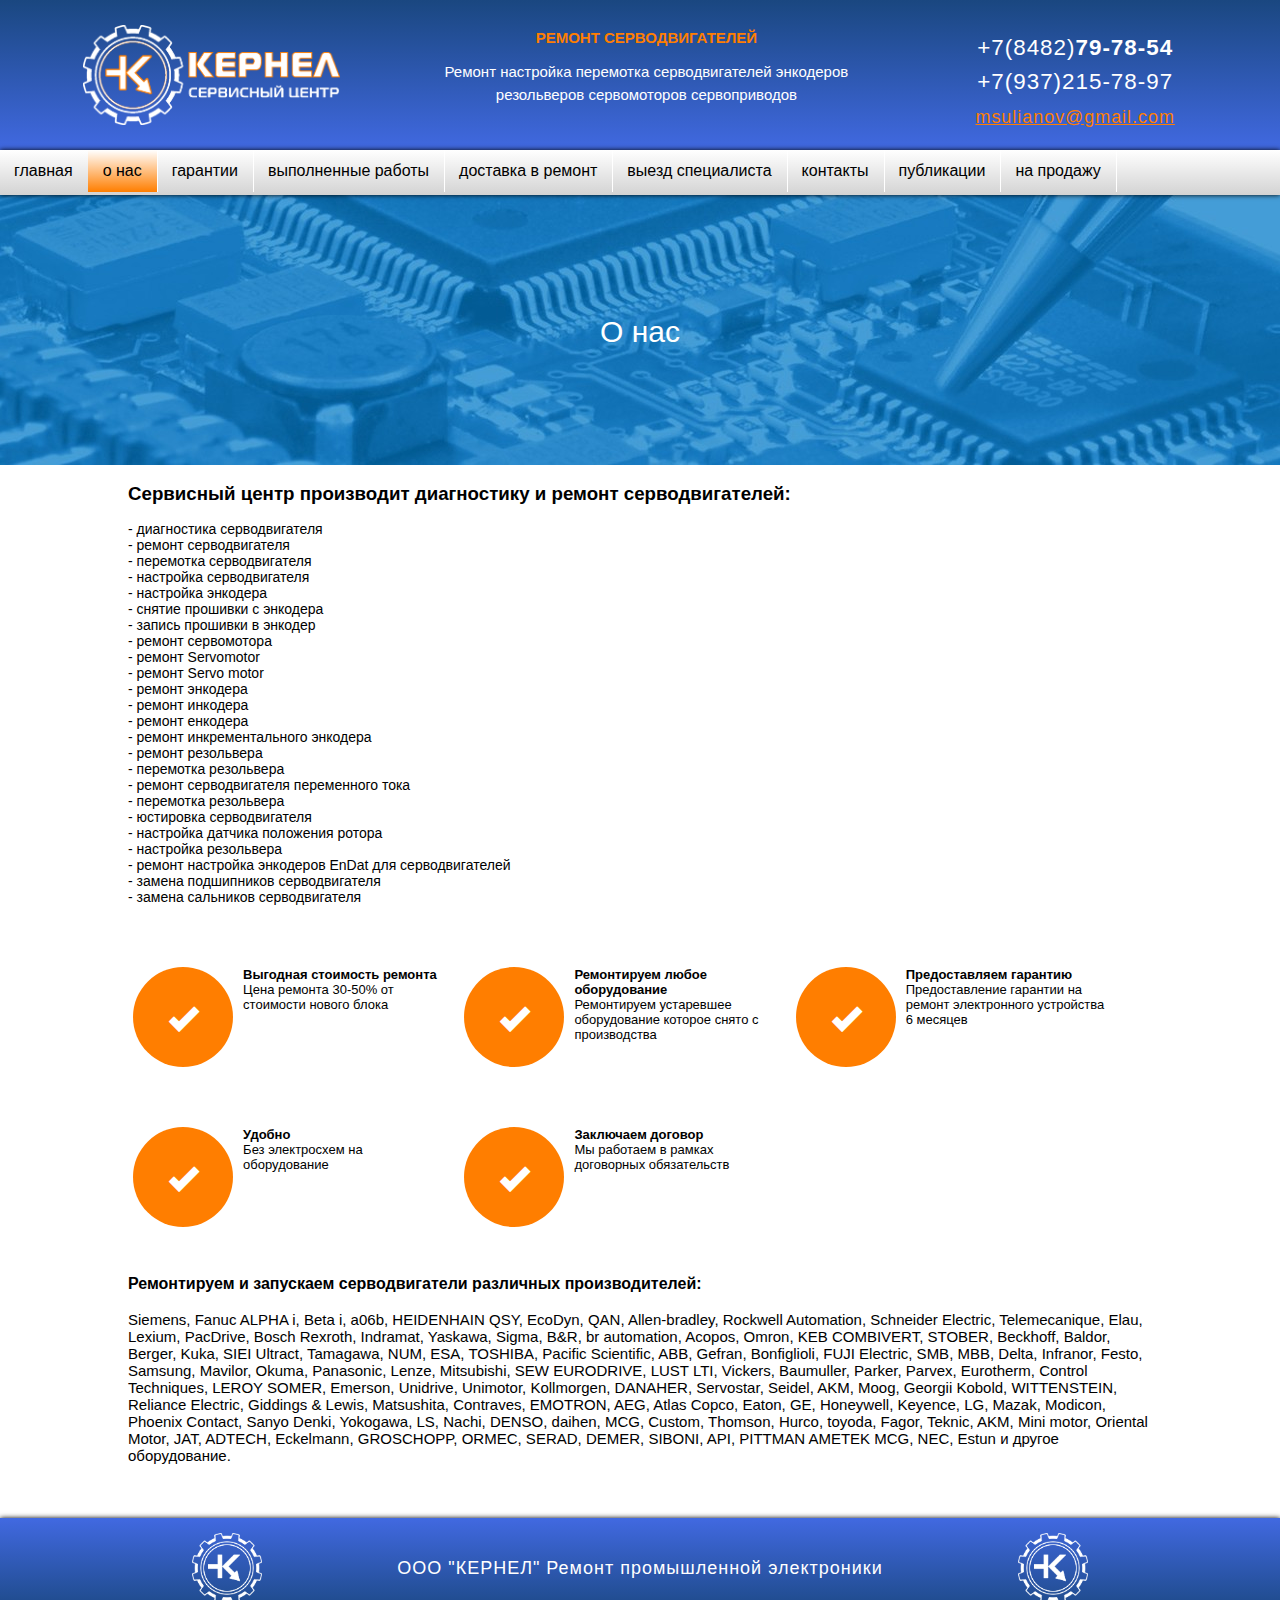
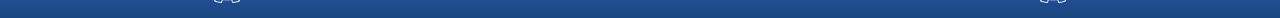
<file: pages/about_us.html>
﻿<!DOCTYPE html>
<html lang="ru">
<head>
    <meta charset="utf-8" />
    <title>Диагностика, ремонт, перемотка, настройка энкодеров и резольверов</title>
    <link rel="shortcut icon" type="image/png" href="../img/logo2.png">
    <meta name="keywords" content="диагностика ремонт серводвигателя, сервомотора, перемотка, резольвера, юстировка, настройка энкодера датчика положения ротора" />
    <meta name="description" content="Сервисный центр производит: диагностика, ремонт, перемотка, настройка энкодеров и резольверов" />
    <link href="../css/style.css" rel="stylesheet">
</head>
<body>
    <!--Информационное сообщение
		<p class="message">сайт находится в разработке...</p>-->
    <div class="container">
        <header class="header">
            <div class="h-logo"><a href="https://www.remontservo.ru/"><img src="../img/logo1.png" alt="KERNEL"></a></div>
            <div class="h-title">
                <h1>РЕМОНТ СЕРВОДВИГАТЕЛЕЙ</h1>
                <h2>Ремонт настройка перемотка серводвигателей энкодеров резольверов сервомоторов сервоприводов</h2>
            </div>
            <div class="h-contacts">
                <p><a href="tel:++7(8482)79-78-54" style="color: #FFF; text-decoration: none; font-size:1em;">+7(8482)<b>79-78-54</b></a><br>
                    <a href="tel:++7(8482)79-78-54" style="color: #FFF; text-decoration: none; font-size:1em;">+7(937)215-78-97</a><br>
                    <a href="mailto:msulianov@gmail.com">msulianov@gmail.com</a></p>
            </div>
        </header>
        <nav class="nav">
            <div class="n-menu">
                <ul class="menu">
                    <li><a href="../index.html">главная</a></li>
                    <li><a style="background: #FF7E00; background: linear-gradient(to top, #FF7E00, white);" href="about_us.html">о нас</a></li>
                    <li><a href="guarantees.html">гарантии</a></li>
                    <li><a href="our-works.html">выполненные работы</a></li>
                    <li><a href="delivery.html">доставка в ремонт</a></li>
                    <li><a href="departure.html">выезд специалиста</a></li>
                    <li><a href="contacts.html">контакты</a></li>
                    <li><a href="list-publications.html">публикации</a></li>
                    <li><a href="sell.html">на продажу</a></li>
                </ul>
            </div>
        </nav>
        <main class="content">
            <div class="title-page">
                <p>О нас</p>
            </div>
            <div class="filling-page">
                <br>
                <h3>Сервисный центр производит диагностику и ремонт серводвигателей:</h3>
                <p style="font-size: 14px;"> <br> - диагностика серводвигателя <br> - ремонт серводвигателя <br> - перемотка серводвигателя <br> - настройка серводвигателя <br> - настройка энкодера <br> - снятие прошивки с энкодера <br> - запись прошивки в энкодер <br> - ремонт сервомотора <br> - ремонт Servomotor <br> - ремонт Servo motor <br> - ремонт энкодера <br> - ремонт инкодера <br> - ремонт енкодера <br> - ремонт инкрементального энкодера <br> - ремонт резольвера <br> - перемотка резольвера <br> - ремонт серводвигателя переменного тока <br> - перемотка резольвера <br> - юстировка серводвигателя <br> - настройка датчика положения ротора <br> - настройка резольвера <br> - ремонт настройка энкодеров EnDat для серводвигателей <br> - замена подшипников серводвигателя <br> - замена сальников серводвигателя <br> <br> <br>
                </p>
            </div>
            <div class="filling-page">
                <ul class="whyus">
                    <li>
                        <div class="badge"><span class="glyphicon glyphicon-ok" aria-hidden="true"></span></div>
                        <h4>Выгодная стоимость ремонта</h4>
                        <p>Цена ремонта 30-50% от стоимости нового блока</p>
                    </li>
                    <li>
                        <div class="badge"><span class="glyphicon glyphicon-ok" aria-hidden="true"></span></div>
                        <h4>Ремонтируем любое оборудование</h4>
                        <p>Ремонтируем устаревшее оборудование которое снято с производства</p>
                    </li>
                    <li>
                        <div class="badge"><span class="glyphicon glyphicon-ok" aria-hidden="true"></span></div>
                        <h4>Предоставляем гарантию</h4>
                        <p>Предоставление гарантии на ремонт электронного устройства 6 месяцев</p>
                    </li>
                    <li>
                        <div class="badge"><span class="glyphicon glyphicon-ok" aria-hidden="true"></span></div>
                        <h4>Удобно</h4>
                        <p>Без электросхем на оборудование</p>
                    </li>
                    <li>
                        <div class="badge"><span class="glyphicon glyphicon-ok" aria-hidden="true"></span></div>
                        <h4>Заключаем договор</h4>
                        <p>Мы работаем в рамках договорных обязательств</p>
                    </li>
                </ul>
            </div>
            <div class="filling-page">
                <br>
                <h4>Ремонтируем и запускаем серводвигатели различных производителей:</h4>
                <br>
                <p style="font-size: 15px;">Siemens, Fanuc ALPHA i, Beta i, a06b, HEIDENHAIN QSY, EcoDyn, QAN, Allen-bradley, Rockwell Automation, Schneider Electric, Telemecanique, Elau, Lexium, PacDrive, Bosch Rexroth, Indramat, Yaskawa, Sigma, B&R, br automation, Acopos, Omron, KEB COMBIVERT, STOBER, Beckhoff, Baldor, Berger, Kuka, SIEI Ultract, Tamagawa, NUM, ESA, TOSHIBA, Pacific Scientific, ABB, Gefran, Bonfiglioli, FUJI Electric, SMB, MBB, Delta, Infranor, Festo, Samsung, Mavilor, Okuma, Panasonic, Lenze, Mitsubishi, SEW EURODRIVE, LUST LTI, Vickers, Baumuller, Parker, Parvex, Eurotherm, Control Techniques, LEROY SOMER, Emerson, Unidrive, Unimotor, Kollmorgen, DANAHER, Servostar, Seidel, AKM, Moog, Georgii Kobold, WITTENSTEIN, Reliance Electric, Giddings & Lewis, Matsushita, Contraves, EMOTRON, AEG, Atlas Copco, Eaton, GE, Honeywell, Keyence, LG, Mazak, Modicon, Phoenix Contact, Sanyo Denki, Yokogawa, LS, Nachi, DENSO, daihen, MCG, Custom, Thomson, Hurco, toyoda, Fagor, Teknic, AKM, Mini motor, Oriental Motor, JAT, ADTECH, Eckelmann, GROSCHOPP, ORMEC, SERAD, DEMER, SIBONI, API, PITTMAN AMETEK MCG, NEC, Estun и другое оборудование.</p>
                <br><br><br>
            </div>
        </main>
        <!-- .content -->
    </div>
    <!-- .wrapper -->
    <footer class="foot">
        <div class="f-logo-l"><img src="../img/logo3.png" alt="kerneltlt"></div>
        <div class="f-title">ООО "КЕРНЕЛ" Ремонт промышленной электроники</div>
        <div class="f-logo-r"><img src="../img/logo3.png" alt="kerneltlt"></div>
    </footer>
    <!-- .footer -->
    <script>
        (function(d, w, c) {
            (w[c] = w[c] || []).push(function() {
                try {
                    w.yaCounter44532427 = new Ya.Metrika({
                        id: 44532427,
                        clickmap: true,
                        trackLinks: true,
                        accurateTrackBounce: true,
                        webvisor: true
                    });
                } catch (e) {}
            });
            var n = d.getElementsByTagName("script")[0],
                s = d.createElement("script"),
                f = function() {
                    n.parentNode.insertBefore(s, n);
                };
            s.type = "text/javascript";
            s.async = true;
            s.src = "https://mc.yandex.ru/metrika/watch.js";
            if (w.opera == "[object Opera]") {
                d.addEventListener("DOMContentLoaded", f, false);
            } else {
                f();
            }
        })(document, window, "yandex_metrika_callbacks");

    </script> <noscript><div><img src="../https@mc.yandex.ru/watch/44532427" style="position:absolute; left:-9999px;" alt="" /></div></noscript>
    <!-- /Yandex.Metrika counter -->
</body>
</html>
</file>
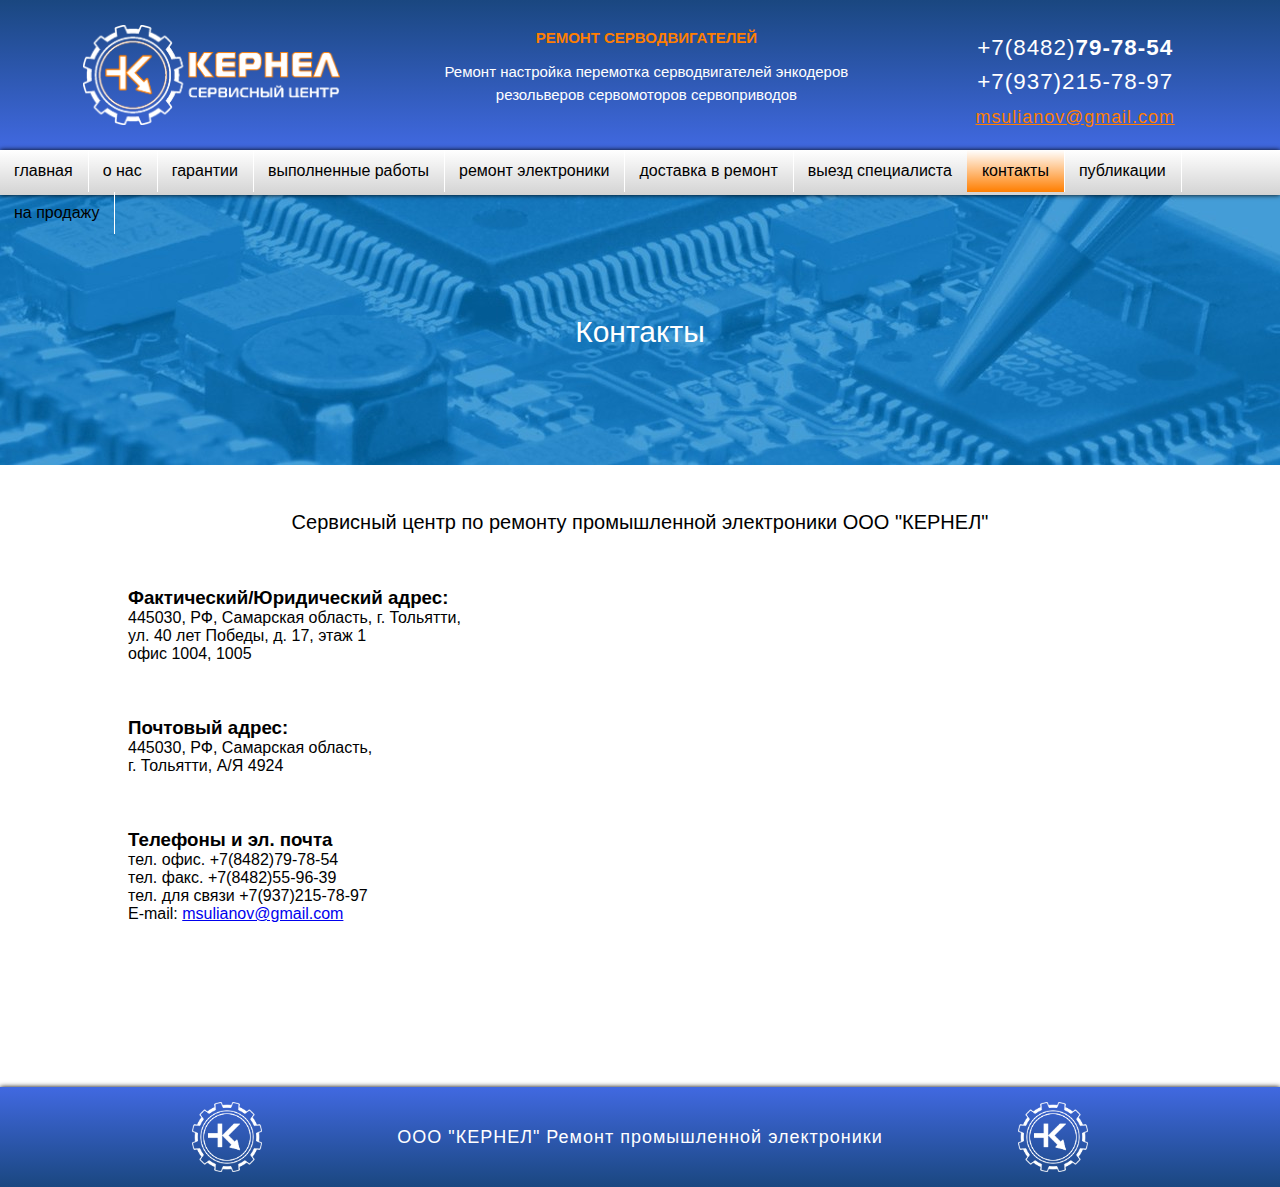
<file: pages/contacts.html>
﻿<!DOCTYPE html>
<html lang="ru">
<head>
    <meta charset="utf-8" />
    <title>Диагностика, ремонт, программируемые логические контроллеры, PCU50, NC, PLC, блоки управления ЧПУ, ПЛК</title>
    <link rel="shortcut icon" type="image/png" href="../img/logo2.png">
    <meta name="keywords" content="диагностика, ремонт, наладка, выезд, плазменный, станок, лазерный, термопластавтомат, металлообрабатывающий, деревообрабатывающий, обрабатывающий центр, карусельный." />
    <meta name="description" content="Сервисный центр производит: диагностика, ремонт, программируемые логические контроллеры, PCU50, NC, PLC, блоки управления ЧПУ, ПЛК." />
    <link href="../css/style.css" rel="stylesheet">
</head>
<body>
    <!--Информационное сообщение
		<p class="message">сайт находится в разработке...</p>-->
    <div class="container">
        <header class="header">
            <div class="h-logo"><a href="https://www.remontservo.ru/"><img src="../img/logo1.png" alt="KERNEL"></a></div>
            <div class="h-title">
                <h1>РЕМОНТ СЕРВОДВИГАТЕЛЕЙ</h1>
                <h2>Ремонт настройка перемотка серводвигателей энкодеров резольверов сервомоторов сервоприводов</h2>
            </div>
            <div class="h-contacts">
                <p><a href="tel:++7(8482)79-78-54" style="color: #FFF; text-decoration: none; font-size:1em;">+7(8482)<b>79-78-54</b></a><br>
                    <a href="tel:++7(8482)79-78-54" style="color: #FFF; text-decoration: none; font-size:1em;">+7(937)215-78-97</a><br>
                    <a href="mailto:msulianov@gmail.com">msulianov@gmail.com</a></p>
            </div>
        </header>
        <nav class="nav">
            <div class="n-menu">
                <ul class="menu">
                    <li><a href="../index.html">главная</a></li>
                    <li><a href="about_us.html">о нас</a></li>
                    <li><a href="guarantees.html">гарантии</a></li>
                    <li><a href="our-works.html">выполненные работы</a></li>
                    <li><a href="repairs.html">ремонт электроники</a></li>
                    <li><a href="delivery.html">доставка в ремонт</a></li>
                    <li><a href="departure.html">выезд специалиста</a></li>
                    <li><a style="background: #FF7E00; background: linear-gradient(to top, #FF7E00, white);" href="contacts.html">контакты</a></li>
                    <li><a href="list-publications.html">публикации</a></li>
                    <li><a href="sell.html">на продажу</a></li>
                </ul>
            </div>
        </nav>
        <main class="content">
            <div class="title-page">
                <p>Контакты</p>
            </div>
            <br><br>
            <div class="title-unit">
                <p>Сервисный центр по ремонту промышленной электроники ООО "КЕРНЕЛ"</p>
            </div>
            <br><br>
            <div style="height: 500px;">
                <div class="contacts">
                    <h3>Фактический/Юридический адрес:</h3>
                    <p>
                        445030, РФ, Самарская область, г. Тольятти, <br> ул. 40 лет Победы, д. 17, этаж 1 <br> офис 1004, 1005
                    </p>
                    <br><br><br>
                    <h3>Почтовый адрес:</h3>
                    <p>
                        445030, РФ, Самарская область, <br> г. Тольятти, А/Я 4924
                    </p>
                    <br><br><br>
                    <h3>Телефоны и эл. почта</h3>
                    <p>
                        тел. офис. +7(8482)79-78-54 <br> тел. факс. +7(8482)55-96-39 <br> тел. для связи +7(937)215-78-97 <br> E-mail: <a href="mailto:msulianov@gmail.com">msulianov@gmail.com</a>
                    </p>
                    <br>
                </div>
                <div class="map">
                    <script async src="https://api-maps.yandex.ru/services/constructor/1.0/js/?um=constructor%3A5fe842be51a02b35a388c09e34aa713bbb777b7fe95961e889a177763ce5a17b&amp;width=500&amp;height=400&amp;lang=ru_RU&amp;scroll=true"></script>
                </div>
            </div>
        </main>
        <!-- .content -->
    </div>
    <!-- .wrapper -->
    <footer class="foot">
        <div class="f-logo-l"><img src="../img/logo3.png" alt="kerneltlt"></div>
        <div class="f-title">ООО "КЕРНЕЛ" Ремонт промышленной электроники</div>
        <div class="f-logo-r"><img src="../img/logo3.png" alt="kerneltlt"></div>
    </footer>
    <!-- .footer -->
    <script>
        (function(d, w, c) {
            (w[c] = w[c] || []).push(function() {
                try {
                    w.yaCounter44532427 = new Ya.Metrika({
                        id: 44532427,
                        clickmap: true,
                        trackLinks: true,
                        accurateTrackBounce: true,
                        webvisor: true
                    });
                } catch (e) {}
            });
            var n = d.getElementsByTagName("script")[0],
                s = d.createElement("script"),
                f = function() {
                    n.parentNode.insertBefore(s, n);
                };
            s.type = "text/javascript";
            s.async = true;
            s.src = "https://mc.yandex.ru/metrika/watch.js";
            if (w.opera == "[object Opera]") {
                d.addEventListener("DOMContentLoaded", f, false);
            } else {
                f();
            }
        })(document, window, "yandex_metrika_callbacks");
    </script> <noscript><div><img src="../https@mc.yandex.ru/watch/44532427" style="position:absolute; left:-9999px;" alt="" /></div></noscript>
    <!-- /Yandex.Metrika counter -->
</body>
</html>
</file>
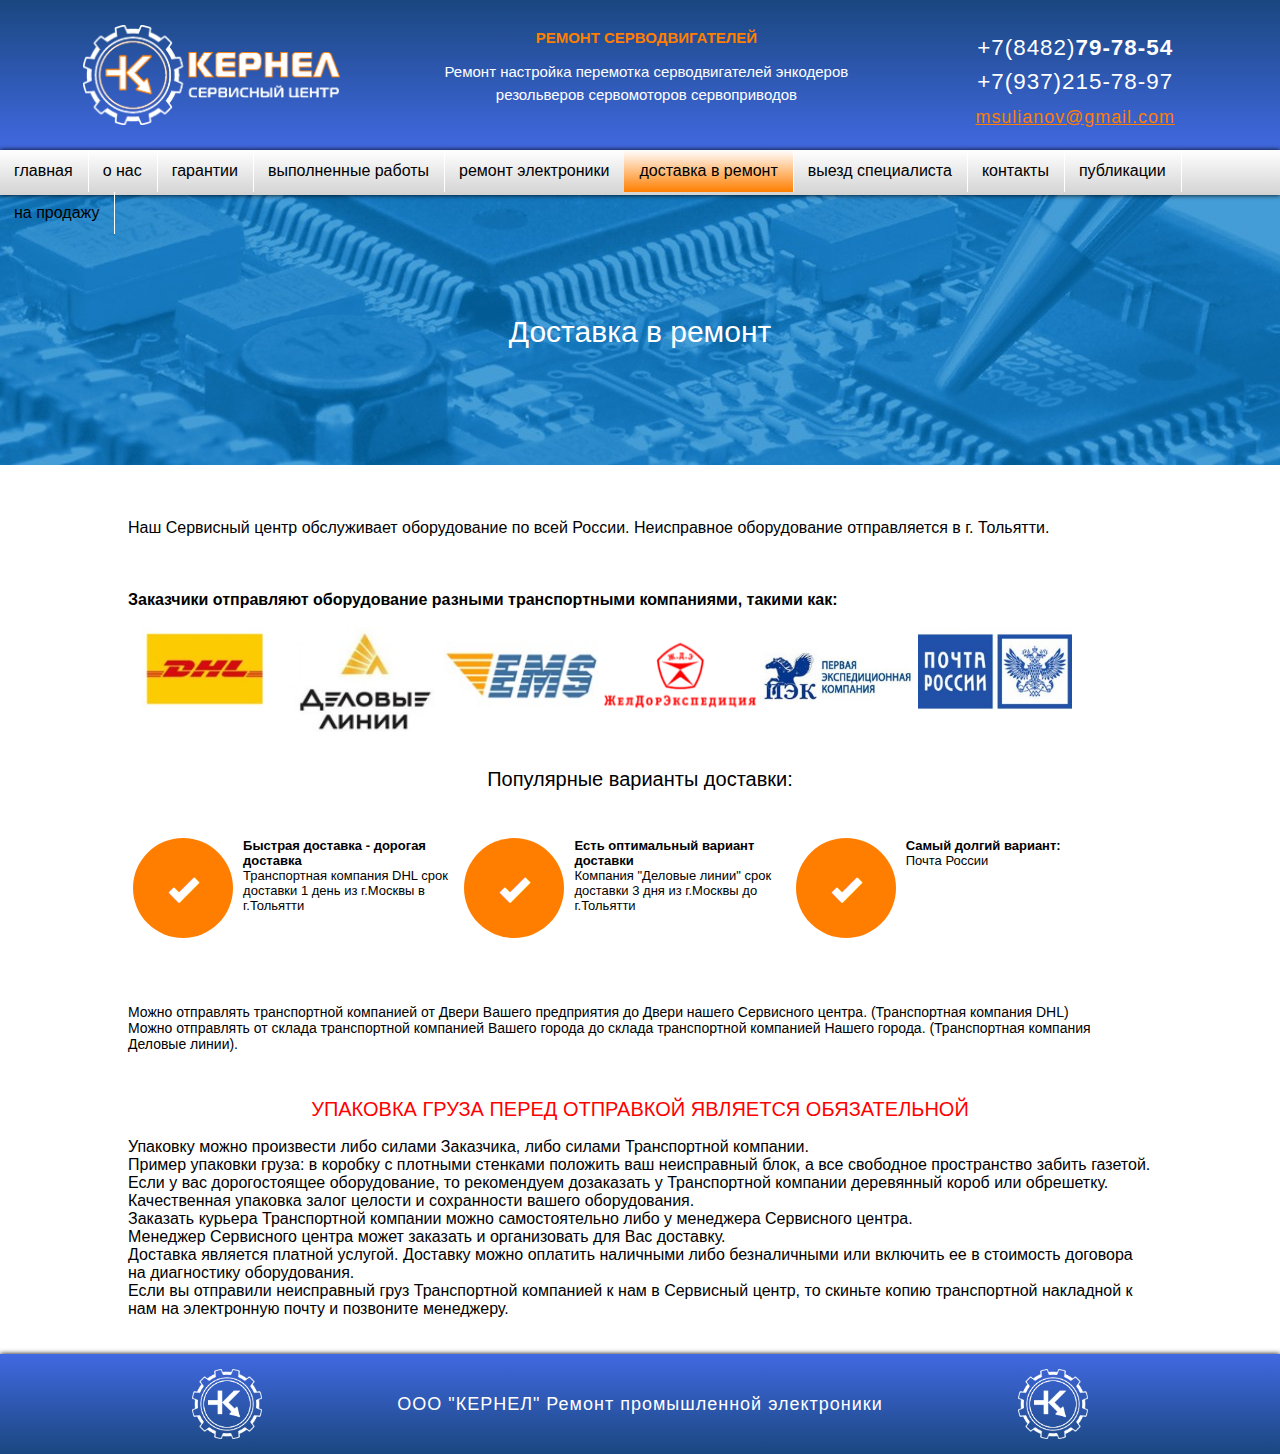
<file: pages/delivery.html>
﻿<!DOCTYPE html>
<html lang="ru">
<head>
    <meta charset="utf-8" />
    <title>Диагностика, ремонт, серводрайверов, частотника, системы ЧПУ, привода от станка</title>
    <link rel="shortcut icon" type="image/png" href="../img/logo2.png">
    <meta name="keywords" content="Диагностика ремонт промышленный компьютер, промышленного компьютера, сервоусилителей, сервоконтроллеров, блок питания, PCU50, NC, PLC." />
    <meta name="description" content="Сервисный центр производит: диагностика, ремонт, серводрайверов, частотника, системы ЧПУ, привода от станка." />
    <link href="../css/style.css" rel="stylesheet">
</head>
<body>
    <!--Информационное сообщение
		<p class="message">сайт находится в разработке...</p>-->
    <div class="container">
        <header class="header">
            <div class="h-logo"><a href="https://www.remontservo.ru/"><img src="../img/logo1.png" alt="KERNEL"></a></div>
            <div class="h-title">
                <h1>РЕМОНТ СЕРВОДВИГАТЕЛЕЙ</h1>
                <h2>Ремонт настройка перемотка серводвигателей энкодеров резольверов сервомоторов сервоприводов</h2>
            </div>
            <div class="h-contacts">
                <p><a href="tel:++7(8482)79-78-54" style="color: #FFF; text-decoration: none; font-size:1em;">+7(8482)<b>79-78-54</b></a><br>
                    <a href="tel:++7(8482)79-78-54" style="color: #FFF; text-decoration: none; font-size:1em;">+7(937)215-78-97</a><br>
                    <a href="mailto:msulianov@gmail.com">msulianov@gmail.com</a></p>
            </div>
        </header>
        <nav class="nav">
            <div class="n-menu">
                <ul class="menu">
                    <li><a href="../index.html">главная</a></li>
                    <li><a href="about_us.html">о нас</a></li>
                    <li><a href="guarantees.html">гарантии</a></li>
                    <li><a href="our-works.html">выполненные работы</a></li>
                    <li><a href="repairs.html">ремонт электроники</a></li>
                    <li><a style="background: #FF7E00; background: linear-gradient(to top, #FF7E00, white);" href="delivery.html">доставка в ремонт</a></li>
                    <li><a href="departure.html">выезд специалиста</a></li>
                    <li><a href="contacts.html">контакты</a></li>
                    <li><a href="list-publications.html">публикации</a></li>
                    <li><a href="sell.html">на продажу</a></li>
                </ul>
            </div>
        </nav>
        <main class="content">
            <div class="title-page">
                <p>Доставка в ремонт</p>
            </div>
            <div class="filling-page">
                <br><br><br>
                <p>Наш Сервисный центр обслуживает оборудование по всей России. Неисправное оборудование отправляется в г. Тольятти.</p>
                <br><br><br>
                <h4>Заказчики отправляют оборудование разными транспортными компаниями, такими как:</h4>
                <br>
                <ul class="trans-company-list">
                    <li><img src="../img/logos/DHL.jpg" alt="DHL"></li>
                    <li><img src="../img/logos/del.jpg" alt="Delovye linii"></li>
                    <li><img src="../img/logos/EMS.jpg" alt="EMS"></li>
                    <li><img src="../img/logos/jeldor.png" alt="jeldor"></li>
                    <li><img src="../img/logos/pek.jpg" alt="PEK"></li>
                    <li><img src="../img/logos/pochta.jpg" alt="Pochta Rossii"></li>
                </ul>
                <br>
                <div class="title-unit">
                    <p>Популярные варианты доставки:</p>
                </div>
                <ul class="whyus">
                    <li>
                        <div class="badge"><span class="glyphicon glyphicon-ok" aria-hidden="true"></span></div>
                        <h4>Быстрая доставка - дорогая доставка</h4>
                        <p>Транспортная компания DHL срок доставки 1 день из г.Москвы в г.Тольятти</p>
                    </li>
                    <li>
                        <div class="badge"><span class="glyphicon glyphicon-ok" aria-hidden="true"></span></div>
                        <h4>Есть оптимальный вариант доставки</h4>
                        <p>Компания "Деловые линии" срок доставки 3 дня из г.Москвы до г.Тольятти</p>
                    </li>
                    <li>
                        <div class="badge"><span class="glyphicon glyphicon-ok" aria-hidden="true"></span></div>
                        <h4>Самый долгий вариант:</h4>
                        <p>Почта России</p>
                    </li>
                </ul>
                <br><br>
                <p style="font-size: 14px;">Можно отправлять транспортной компанией от Двери Вашего предприятия до Двери нашего Сервисного центра. (Транспортная компания DHL)</p>
                <p style="font-size: 14px;">Можно отправлять от склада транспортной компанией Вашего города до склада транспортной компанией Нашего города. (Транспортная компания Деловые линии).</p>
                <br><br>
                <div class="title-unit">
                    <p style="color: red;">УПАКОВКА ГРУЗА ПЕРЕД ОТПРАВКОЙ ЯВЛЯЕТСЯ ОБЯЗАТЕЛЬНОЙ</p>
                </div>
                <p>Упаковку можно произвести либо силами Заказчика, либо силами Транспортной компании.</p>
                <p>Пример упаковки груза: в коробку с плотными стенками положить ваш неисправный блок, а все свободное пространство забить газетой.</p>
                <p>Если у вас дорогостоящее оборудование, то рекомендуем дозаказать у Транспортной компании деревянный короб или обрешетку. Качественная упаковка залог целости и сохранности вашего оборудования.</p>
                <p>Заказать курьера Транспортной компании можно самостоятельно либо у менеджера Сервисного центра.</p>
                <p>Менеджер Сервисного центра может заказать и организовать для Вас доставку.</p>
                <p>Доставка является платной услугой. Доставку можно оплатить наличными либо безналичными или включить ее в стоимость договора на диагностику оборудования.</p>
                <p>Если вы отправили неисправный груз Транспортной компанией к нам в Сервисный центр, то скиньте копию транспортной накладной к нам на электронную почту и позвоните менеджеру.</p>
                <br><br>
            </div>
        </main>
        <!-- .content -->
    </div>
    <!-- .wrapper -->
    <footer class="foot">
        <div class="f-logo-l"><img src="../img/logo3.png" alt="kerneltlt"></div>
        <div class="f-title">ООО "КЕРНЕЛ" Ремонт промышленной электроники</div>
        <div class="f-logo-r"><img src="../img/logo3.png" alt="kerneltlt"></div>
    </footer>
    <!-- .footer -->
    <script>
        (function(d, w, c) {
            (w[c] = w[c] || []).push(function() {
                try {
                    w.yaCounter44532427 = new Ya.Metrika({
                        id: 44532427,
                        clickmap: true,
                        trackLinks: true,
                        accurateTrackBounce: true,
                        webvisor: true
                    });
                } catch (e) {}
            });
            var n = d.getElementsByTagName("script")[0],
                s = d.createElement("script"),
                f = function() {
                    n.parentNode.insertBefore(s, n);
                };
            s.type = "text/javascript";
            s.async = true;
            s.src = "https://mc.yandex.ru/metrika/watch.js";
            if (w.opera == "[object Opera]") {
                d.addEventListener("DOMContentLoaded", f, false);
            } else {
                f();
            }
        })(document, window, "yandex_metrika_callbacks");

    </script> <noscript><div><img src="../https@mc.yandex.ru/watch/44532427" style="position:absolute; left:-9999px;" alt="" /></div></noscript>
    <!-- /Yandex.Metrika counter -->
</body>
</html>
</file>
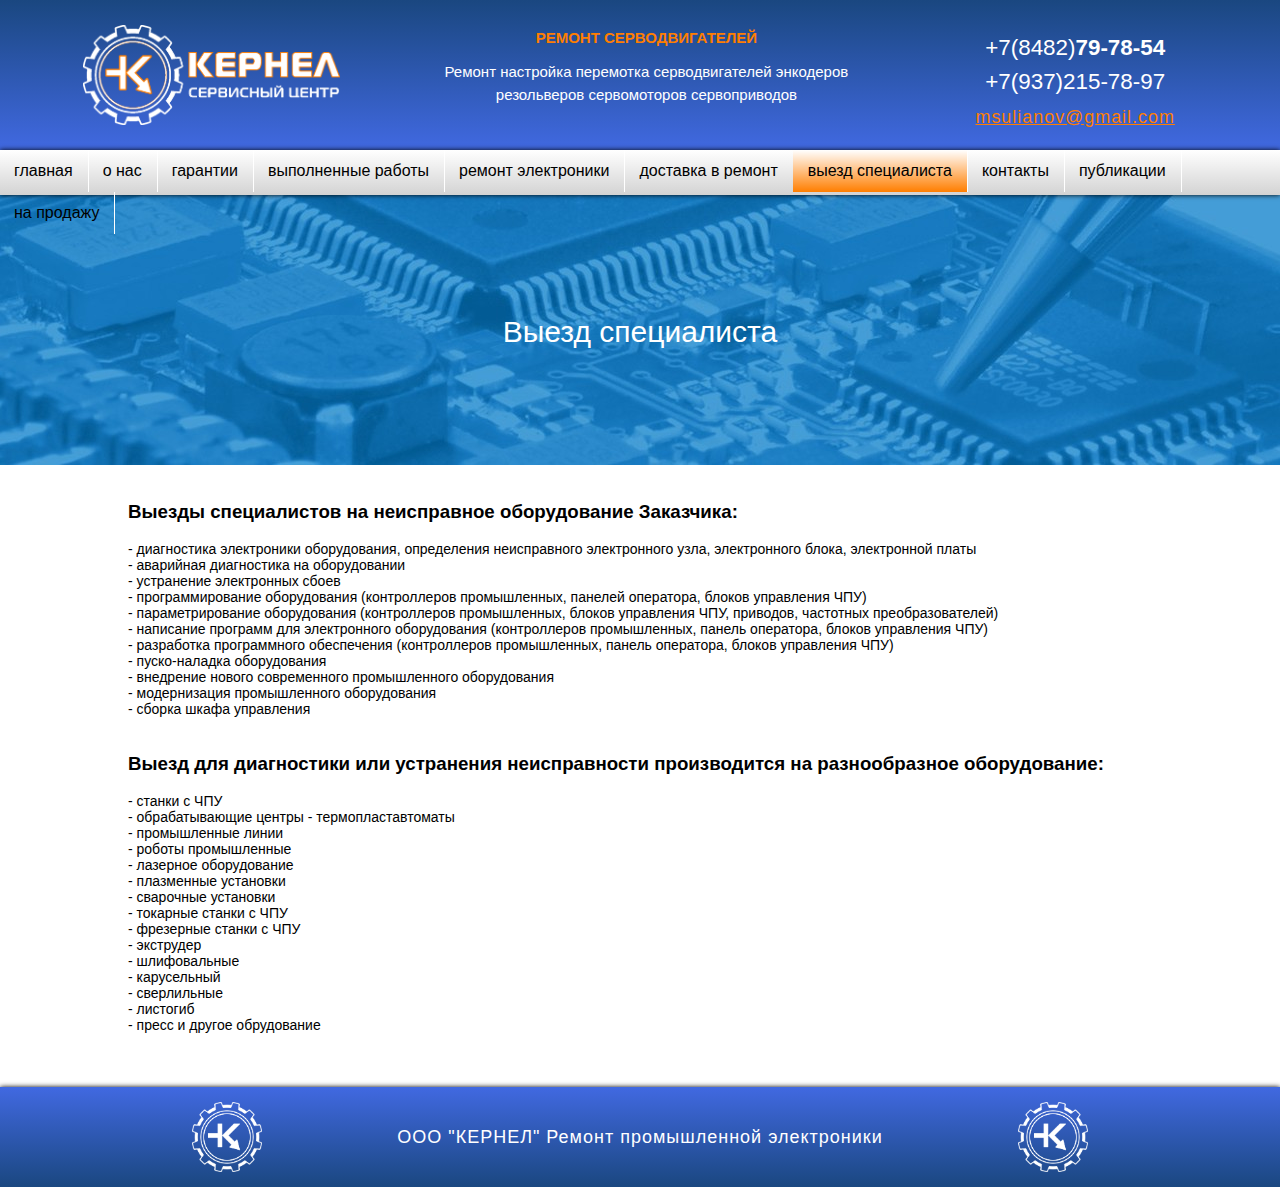
<file: pages/departure.html>
﻿<!DOCTYPE html>
<html lang="ru">

<head>
    <meta charset="utf-8" />
    <title>Диагностика, ремонт, пропорциональных клапанов, лазерный датчик, ультразвуковых генераторов, коронаторов</title>
    <link rel="shortcut icon" type="image/png" href="../img/logo2.png">
    <meta name="keywords" content="Диагностика, ремонт, наладка, выезд, станка, системы ЧПУ, станков, электроники, пусконаладка, токарных, фрезерных, экструдеров, листогиба." />
    <meta name="description" content="Сервисный центр производит: диагностика, ремонт, пропорциональных клапанов, лазерный датчик, ультразвуковых генераторов, коронаторов." />
    <link href="../css/style.css" rel="stylesheet">
</head>

<body>

    <!--Информационное сообщение
		<p class="message">сайт находится в разработке...</p>-->

    <div class="container">

        <header class="header">
            <div class="h-logo"><a href=".https://www.remontservo.ru/"><img src="../img/logo1.png" alt="KERNEL"></a></div>
            <div class="h-title">
                <h1>РЕМОНТ СЕРВОДВИГАТЕЛЕЙ</h1>
                <h2>Ремонт настройка перемотка серводвигателей энкодеров резольверов сервомоторов сервоприводов</h2>
            </div>
            <div class="h-contacts">
                <p>+7(8482)<strong>79-78-54</strong><br> +7(937)215-78-97
                    <br>
                    <a href="mailto:msulianov@gmail.com">msulianov@gmail.com</a></p>
            </div>
        </header>

        <nav class="nav">
            <div class="n-menu">
                <ul class="menu">
                    <li><a href="../index.html">главная</a></li>
                    <li><a href="about_us.html">о нас</a></li>
                    <li><a href="guarantees.html">гарантии</a></li>
                    <li><a href="our-works.html">выполненные работы</a></li>
                    <li><a href="repairs.html">ремонт электроники</a></li>
                    <li><a href="delivery.html">доставка в ремонт</a></li>
                    <li><a style="background: #FF7E00; background: linear-gradient(to top, #FF7E00, white);" href="departure.html">выезд специалиста</a></li>
                    <li><a href="contacts.html">контакты</a></li>
                    <li><a href="list-publications.html">публикации</a></li>
                    <li><a href="sell.html">на продажу</a></li>
                </ul>
            </div>
        </nav>

        <main class="content">

            <div class="title-page">
                <p>Выезд специалиста</p>
            </div>

            <br><br>

            <div class="filling-page">


                <h3>Выезды специалистов на неисправное оборудование Заказчика:</h3>

                <br>

                <p style="font-size: 14px;">
                    - диагностика электроники оборудования, определения неисправного электронного узла, электронного блока, электронной платы <br> - аварийная диагностика на оборудовании <br> - устранение электронных сбоев <br> - программирование оборудования (контроллеров промышленных, панелей оператора, блоков управления ЧПУ) <br> - параметрирование оборудования (контроллеров промышленных, блоков управления ЧПУ, приводов, частотных преобразователей) <br> - написание программ для электронного оборудования (контроллеров промышленных, панель оператора, блоков управления ЧПУ) <br> - разработка программного обеспечения (контроллеров промышленных, панель оператора, блоков управления ЧПУ) <br> - пуско-наладка оборудования <br> - внедрение нового современного промышленного оборудования <br> - модернизация промышленного оборудования <br> - сборка шкафа управления
                </p>

                <br><br>

                <h3>Выезд для диагностики или устранения неисправности производится на разнообразное оборудование:</h3>

                <br>

                <p style="font-size: 14px;">
                    - станки с ЧПУ <br> - обрабатывающие центры - термопластавтоматы <br> - промышленные линии <br> - роботы промышленные <br> - лазерное оборудование <br> - плазменные установки <br> - сварочные установки <br> - токарные станки с ЧПУ <br> - фрезерные станки с ЧПУ <br> - экструдер <br> - шлифовальные <br> - карусельный <br> - сверлильные <br> - листогиб <br> - пресс и другое обрудование
                </p>

                <br><br><br>

            </div>



        </main>
        <!-- .content -->

    </div>
    <!-- .wrapper -->

    <footer class="foot">
        <div class="f-logo-l"><img src="../img/logo3.png" alt="kerneltlt"></div>
        <div class="f-title">ООО "КЕРНЕЛ" Ремонт промышленной электроники</div>
        <div class="f-logo-r"><img src="../img/logo3.png" alt="kerneltlt"></div>
    </footer>
    <!-- .footer -->

    <script>
        (function(d, w, c) {
            (w[c] = w[c] || []).push(function() {
                try {
                    w.yaCounter44532427 = new Ya.Metrika({
                        id: 44532427,
                        clickmap: true,
                        trackLinks: true,
                        accurateTrackBounce: true,
                        webvisor: true
                    });
                } catch (e) {}
            });
            var n = d.getElementsByTagName("script")[0],
                s = d.createElement("script"),
                f = function() {
                    n.parentNode.insertBefore(s, n);
                };
            s.type = "text/javascript";
            s.async = true;
            s.src = "https://mc.yandex.ru/metrika/watch.js";
            if (w.opera == "[object Opera]") {
                d.addEventListener("DOMContentLoaded", f, false);
            } else {
                f();
            }
        })(document, window, "yandex_metrika_callbacks");

    </script> <noscript><div><img src="../https@mc.yandex.ru/watch/44532427" style="position:absolute; left:-9999px;" alt="" /></div></noscript>
    <!-- /Yandex.Metrika counter -->

</body>

</html>
</file>
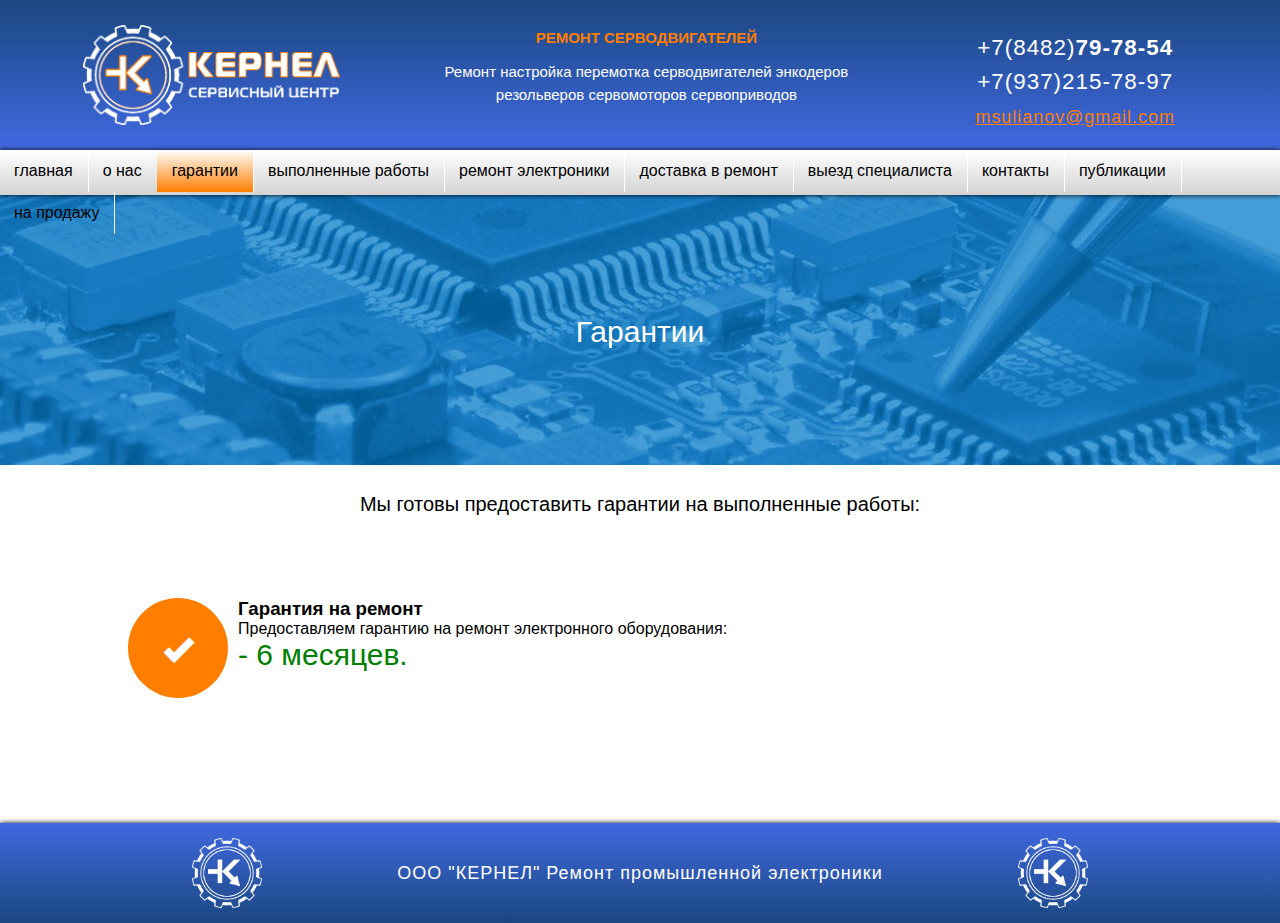
<file: pages/guarantees.html>
﻿<!DOCTYPE html>
<html lang="ru">
<head>
    <meta charset="utf-8" />
    <title>Диагностика, ремонт, сервоусилителей, промышленного компьютера, компьютер станка, устройство плавного пуска</title>
    <link rel="shortcut icon" type="image/png" href="../img/logo2.png">
    <meta name="keywords" content="диагностика ремонт сервопривода, частотного преобразователя, частотника, сенсорной панели оператора, ЧПУ, системы, привода, серводрайверов" />
    <meta name="description" content="Сервисный центр производит: диагностика, ремонт, сервоусилителей, промышленного компьютера, компьютер станка, устройство плавного пуска" />
    <link href="../css/style.css" rel="stylesheet">
</head>
<body>
    <!--Информационное сообщение
		<p class="message">сайт находится в разработке...</p>-->
    <div class="container">
        <header class="header">
            <div class="h-logo"><a href="https://www.remontservo.ru/"><img src="../img/logo1.png" alt="KERNEL"></a></div>
            <div class="h-title">
                <h1>РЕМОНТ СЕРВОДВИГАТЕЛЕЙ</h1>
                <h2>Ремонт настройка перемотка серводвигателей энкодеров резольверов сервомоторов сервоприводов</h2>
            </div>
             <div class="h-contacts">
                <p><a href="tel:++7(8482)79-78-54" style="color: #FFF; text-decoration: none; font-size:1em;">+7(8482)<b>79-78-54</b></a><br>
                    <a href="tel:++7(8482)79-78-54" style="color: #FFF; text-decoration: none; font-size:1em;">+7(937)215-78-97</a><br>
                    <a href="mailto:msulianov@gmail.com">msulianov@gmail.com</a></p>
            </div>
        </header>
        <nav class="nav">
            <div class="n-menu">
                <ul class="menu">
                    <li><a href="../index.html">главная</a></li>
                    <li><a href="about_us.html">о нас</a></li>
                    <li><a style="background: #FF7E00; background: linear-gradient(to top, #FF7E00, white);" href="guarantees.html">гарантии</a></li>
                    <li><a href="our-works.html">выполненные работы</a></li>
                    <li><a href="repairs.html">ремонт электроники</a></li>
                    <li><a href="delivery.html">доставка в ремонт</a></li>
                    <li><a href="departure.html">выезд специалиста</a></li>
                    <li><a href="contacts.html">контакты</a></li>
                    <li><a href="list-publications.html">публикации</a></li>
                    <li><a href="sell.html">на продажу</a></li>
                </ul>
            </div>
        </nav>
        <main class="content">
            <div class="title-page">
                <p>Гарантии</p>
            </div>

            <br>

            <div class="filling-page">
                <div class="title-unit">
                    <p>Мы готовы предоставить гарантии на выполненные работы:</p>
                </div>
                <div style="height: 225px; padding-top: 65px;">
                    <div class="badge"><span class="glyphicon glyphicon-ok" aria-hidden="true"></span></div>
                    <h3>Гарантия на ремонт</h3>
                    <p>Предоставляем гарантию на ремонт электронного оборудования:</p>
                    <p style="font-size: 30px; color: green;"> - 6 месяцев.</p>
                </div>
            </div>
        </main>
        <!-- .content -->
    </div>
    <!-- .wrapper -->
    <footer class="foot">
        <div class="f-logo-l"><img src="../img/logo3.png" alt="kerneltlt"></div>
        <div class="f-title">ООО "КЕРНЕЛ" Ремонт промышленной электроники</div>
        <div class="f-logo-r"><img src="../img/logo3.png" alt="kerneltlt"></div>
    </footer>
    <!-- .footer -->
    <script>
        (function(d, w, c) {
            (w[c] = w[c] || []).push(function() {
                try {
                    w.yaCounter44532427 = new Ya.Metrika({
                        id: 44532427,
                        clickmap: true,
                        trackLinks: true,
                        accurateTrackBounce: true,
                        webvisor: true
                    });
                } catch (e) {}
            });
            var n = d.getElementsByTagName("script")[0],
                s = d.createElement("script"),
                f = function() {
                    n.parentNode.insertBefore(s, n);
                };
            s.type = "text/javascript";
            s.async = true;
            s.src = "https://mc.yandex.ru/metrika/watch.js";
            if (w.opera == "[object Opera]") {
                d.addEventListener("DOMContentLoaded", f, false);
            } else {
                f();
            }
        })(document, window, "yandex_metrika_callbacks");
    </script> <noscript><div><img src="../https@mc.yandex.ru/watch/44532427" style="position:absolute; left:-9999px;" alt="" /></div></noscript>
    <!-- /Yandex.Metrika counter -->
</body>
</html>
</file>
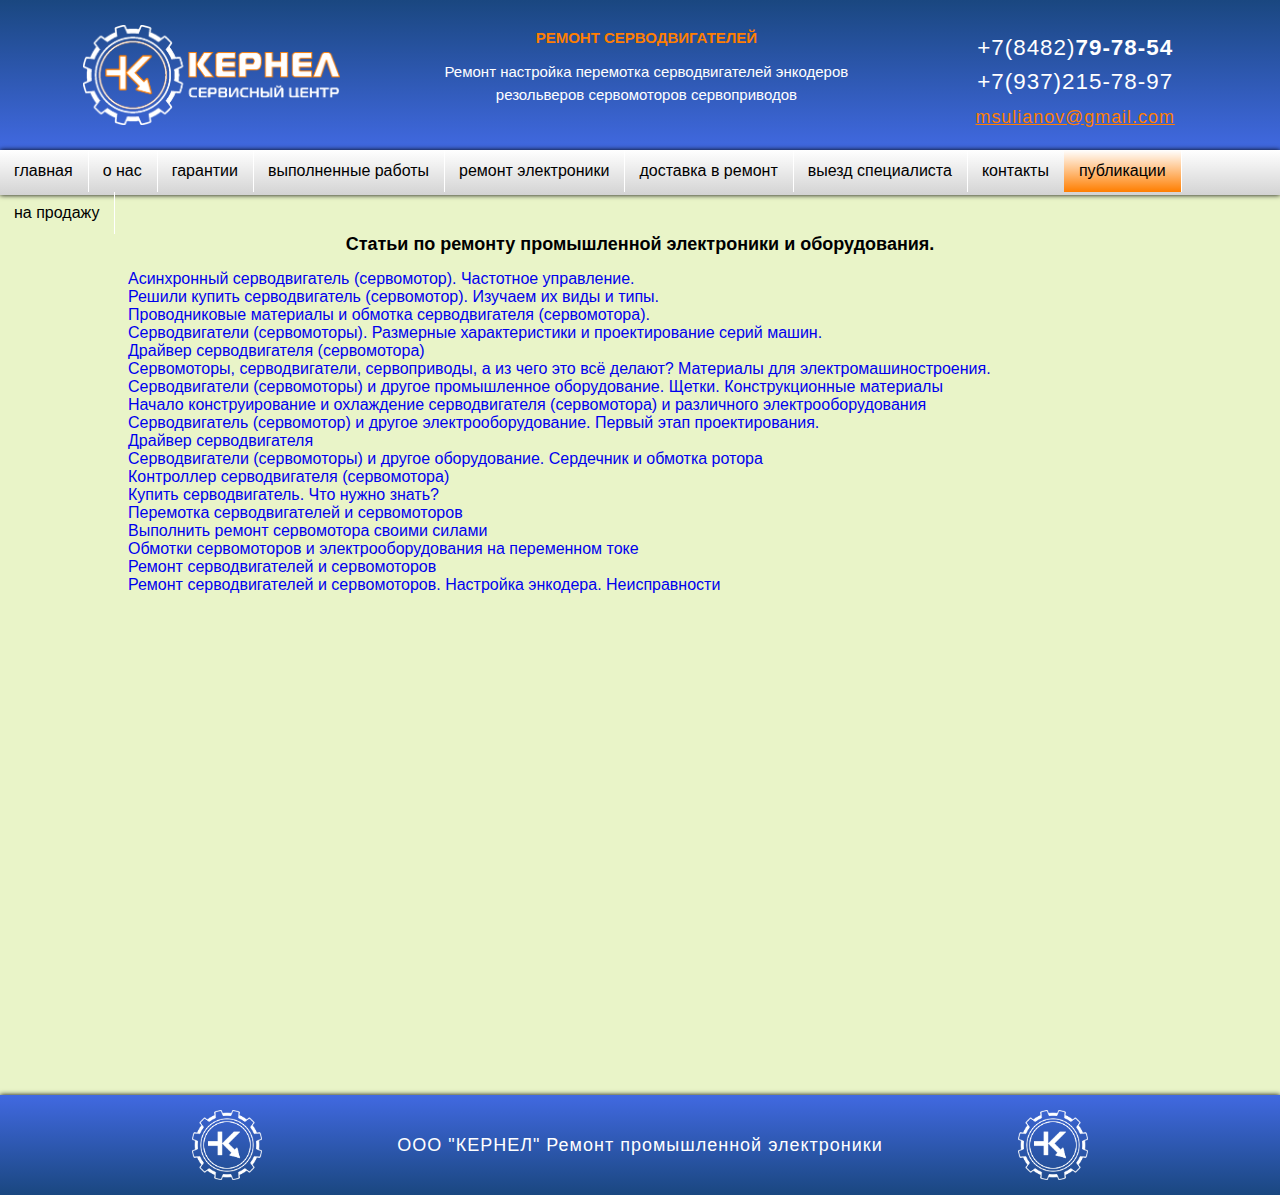
<file: pages/list-publications.html>
﻿<!DOCTYPE html>
<html lang="ru" style="height: 100%;">

<head>
    <meta charset="utf-8" />
    <title>Список публикаций</title>
    <link rel="shortcut icon" type="image/png" href="../img/logo2.png">
    <meta name="keywords" content="серводвигатель, сервомотор, servomotor, servo motor, электромотор, ремонт серводвигателя" />
    <meta name="description" content="Список статей. Тематика сайта - ремонт серводвигателей и промышленного оборудования" />
    <link href="../css/style.css" rel="stylesheet">
</head>
<body>
    <div class="container" style="height:100%; position:relative;">
        <header class="header">
            <div class="h-logo"><a href="https://www.remontservo.ru/"><img src="../img/logo1.png" alt="KERNEL"></a></div>
            <div class="h-title">
                <h1>РЕМОНТ СЕРВОДВИГАТЕЛЕЙ</h1>
                <h2>Ремонт настройка перемотка серводвигателей энкодеров резольверов сервомоторов сервоприводов</h2>
            </div>
             <div class="h-contacts">
                <p><a href="tel:++7(8482)79-78-54" style="color: #FFF; text-decoration: none; font-size:1em;">+7(8482)<b>79-78-54</b></a><br>
                    <a href="tel:++7(8482)79-78-54" style="color: #FFF; text-decoration: none; font-size:1em;">+7(937)215-78-97</a><br>
                    <a href="mailto:msulianov@gmail.com">msulianov@gmail.com</a></p>
            </div>
        </header>
        <nav class="nav">
            <div class="n-menu">
                <ul class="menu">
                    <li class="li-public"><a class="a-public" href="../index.html">главная</a></li>
                    <li class="li-public"><a class="a-public" href="about_us.html">о нас</a></li>
                    <li class="li-public"><a class="a-public" href="guarantees.html">гарантии</a></li>
                    <li class="li-public"><a class="a-public" href="our-works.html">выполненные работы</a></li>
                    <li class="li-public"><a class="a-public" href="repairs.html">ремонт электроники</a></li>
                    <li class="li-public"><a class="a-public" href="delivery.html">доставка в ремонт</a></li>
                    <li class="li-public"><a class="a-public" href="departure.html">выезд специалиста</a></li>
                    <li class="li-public"><a class="a-public" href="contacts.html">контакты</a></li>
                    <li class="li-public"><a class="a-public" style="background: #FF7E00; background: linear-gradient(to top, #FF7E00, white);" href="list-publications.html">публикации</a></li>
                    <li><a href="sell.html">на продажу</a></li>
                </ul>
            </div>
        </nav>
        <!-- .wrapper -->
        <main class="content">
            <div class="filling-page background-public" style="height:100%; padding-top:10px;">
                <section>
                    <h2 class="h2-public">Статьи по ремонту промышленной электроники и оборудования.</h2>
                    <ul>
                        <li> <a style="text-decoration:none;" href="publications/article-1-2018-04-26/article-1-2018-04-26.html">Асинхронный серводвигатель (сервомотор).  Частотное управление.</a> </li>
                        <li> <a style="text-decoration:none;" href="publications/article-2-2018-04-26/article-2-2018-04-26.html">Решили купить серводвигатель (сервомотор). Изучаем их виды и типы.</a> </li>
                        <li> <a style="text-decoration:none;" href="publications/article-3-2018-04-26/article-3-2018-04-26.html">Проводниковые материалы и обмотка серводвигателя (сервомотора).</a> </li>
                        <li> <a style="text-decoration:none;" href="publications/article-4-2018-04-26/article-4-2018-04-26.html">Серводвигатели (сервомоторы). Размерные характеристики  и  проектирование серий машин.</a> </li>
                        <li> <a style="text-decoration:none;" href="publications/article-5/article-5-servodriver.html">Драйвер серводвигателя (сервомотора)</a> </li>
                        <li> <a style="text-decoration:none;" href="publications/article-6-2018-04-26/article-6-2018-04-26.html">Сервомоторы, серводвигатели, сервоприводы, а из чего это всё делают? Материалы для электромашиностроения. </a> </li>
                        <li> <a style="text-decoration:none;" href="publications/article-7-2018-04-26/article-7-2018-04-26.html">Cерводвигатели (сервомоторы) и другое промышленное оборудование. Щетки. Конструкционные материалы</a></li>
                        <li> <a style="text-decoration:none;" href="publications/article-8-2018-04-26/article-8-2018-04-26.html">Начало конструирование и охлаждение серводвигателя (сервомотора)  и различного электрооборудования</a> </li>
                        <li> <a style="text-decoration:none;" href="publications/article-9-2018-04-26/article-9-2018-04-26.html">Серводвигатель (сервомотор) и другое  электрооборудование. Первый этап проектирования.</a> </li>
                        <li> <a style="text-decoration:none;" href="publications/article-10/article-10-servo-driver.html">Драйвер серводвигателя</a> </li>
                        <li> <a style="text-decoration:none;" href="publications/article-11-2018-04-26/article-11-2018-04-26.html">Серводвигатели (сервомоторы) и другое оборудование. Сердечник и обмотка ротора </a></li>
                        <li> <a style="text-decoration:none;" href="publications/article-12/article-12-servocontroller.html">Контроллер серводвигателя (сервомотора)</a> </li>
                        <li> <a style="text-decoration:none;" href="publications/article-13/article-13-pokupkaservomotora.html">Купить серводвигатель. Что нужно знать?</a> </li>
                        <li> <a style="text-decoration:none;" href="publications/article-14/article-14-peremotka-servo.html">Перемотка серводвигателей и сервомоторов</a> </li>
                        <li> <a style="text-decoration:none;" href="publications/article-15-2018-05-10/article-15-2018-05-10.html">Выполнить ремонт сервомотора своими силами</a> </li>
                        <li> <a style="text-decoration:none;" href="publications/article-16-2018-05-10/article-16-2018-05-10.html">Обмотки сервомоторов и электрооборудования  на переменном токе </a> </li>
                        <li> <a style="text-decoration:none;" href="publications/article-17/article-17-remont-servomotor.html">Ремонт серводвигателей и сервомоторов</a> </li>
                        <li> <a style="text-decoration:none;" href="publications/article-18/article-18-remont-servo-encoder.html">Ремонт серводвигателей и сервомоторов. Настройка энкодера. Неисправности </a> </li>
                    </ul>
                </section>
            </div>
            <!-- div filling-page -->
        </main>
        <!-- .content -->
        <footer class="foot" style="position:absolute;  width:100%;">
            <div class="f-logo-l"><img src="../img/logo3.png" alt="kerneltlt"></div>
            <div class="f-title">ООО "КЕРНЕЛ" Ремонт промышленной электроники</div>
            <div class="f-logo-r"><img src="../img/logo3.png" alt="kerneltlt"></div>
        </footer>
        <!-- .footer -->
    </div>
    <!-- .wrapper -->
    <script>
        (function(d, w, c) {
            (w[c] = w[c] || []).push(function() {
                try {
                    w.yaCounter44532427 = new Ya.Metrika({
                        id: 44532427,
                        clickmap: true,
                        trackLinks: true,
                        accurateTrackBounce: true,
                        webvisor: true
                    });
                } catch (e) {}
            });
            var n = d.getElementsByTagName("script")[0],
                s = d.createElement("script"),
                f = function() {
                    n.parentNode.insertBefore(s, n);
                };
            s.type = "text/javascript";
            s.async = true;
            s.src = "https://mc.yandex.ru/metrika/watch.js";
            if (w.opera == "[object Opera]") {
                d.addEventListener("DOMContentLoaded", f, false);
            } else {
                f();
            }
        })(document, window, "yandex_metrika_callbacks");
    </script> <noscript><div><img src="../https@mc.yandex.ru/watch/44532427" style="position:absolute; left:-9999px;" alt="" /></div></noscript>
    <!-- /Yandex.Metrika counter -->
</body>
</html>
</file>
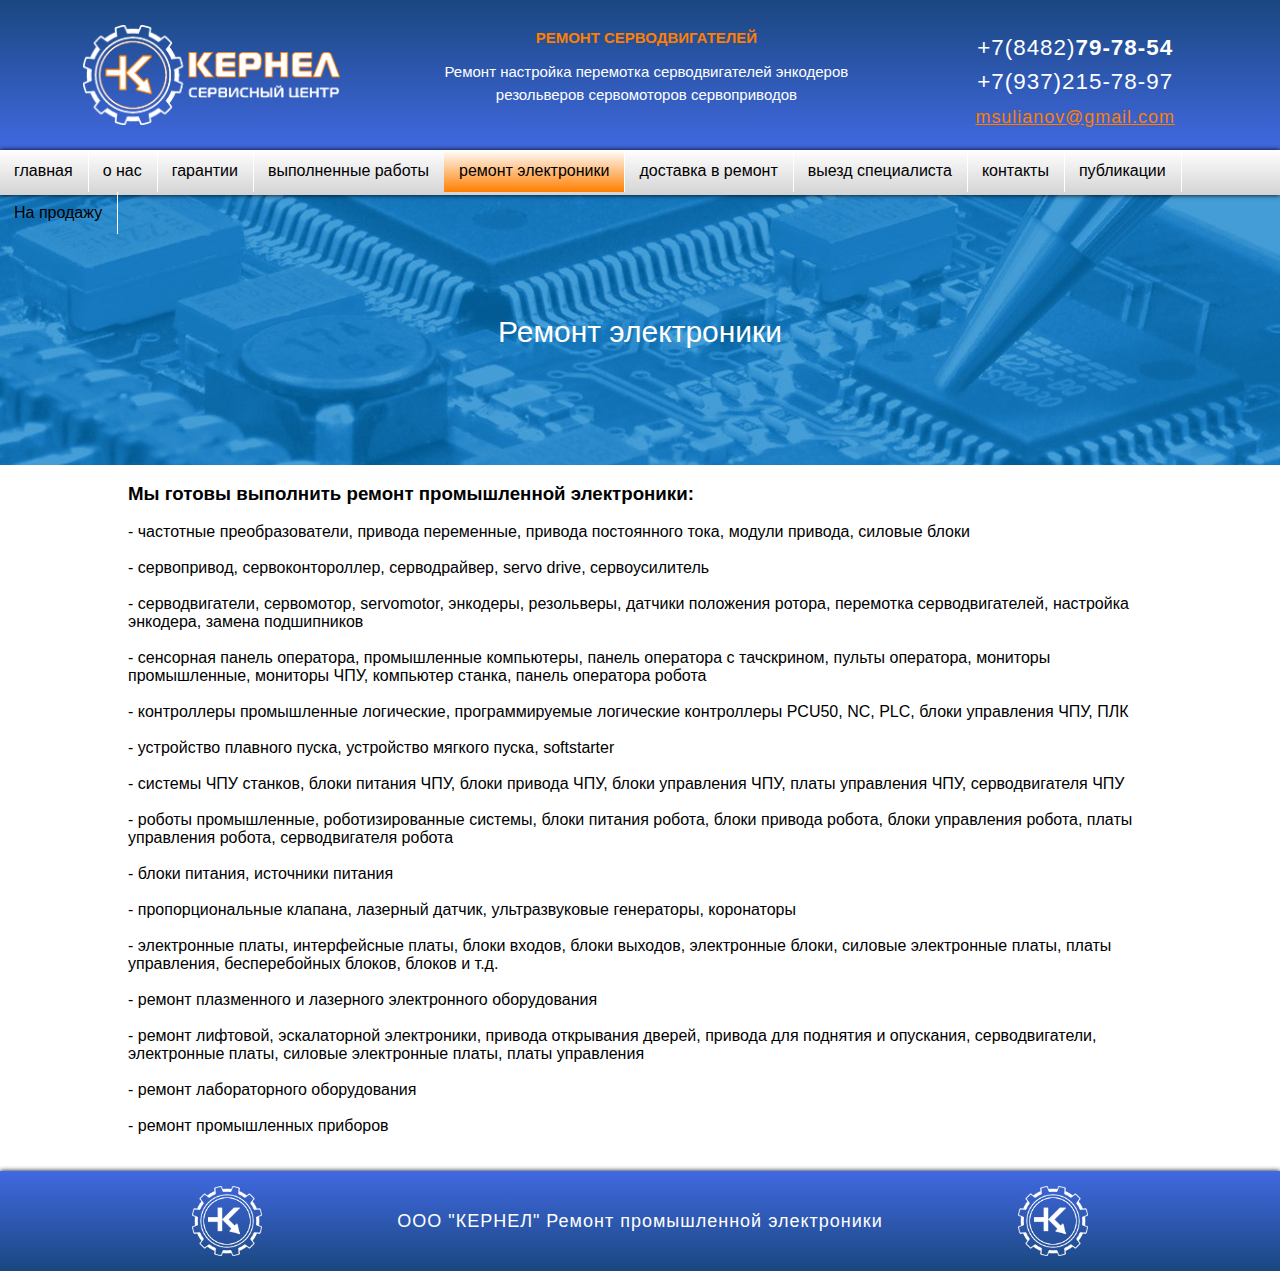
<file: pages/repairs.html>
﻿<!DOCTYPE html>
<html lang="ru">
<head>
    <meta charset="utf-8" />
    <title>Диагностика, ремонт, сервоприводов, частотных преобразователей, сенсорных панелей оператора, пульта оператора, блок питания</title>
    <link rel="shortcut icon" type="image/png" href="../img/logo2.png">
    <meta name="keywords" content="Диагностика ремонт сервоприводов, частотных преобразователей, сенсорных панелей оператора, сервоусилителя, сервоконтроллера, серводрайвера, пульт ПЛК." />
    <meta name="description" content="Сервисный центр производит: диагностика, ремонт, сервоприводов, частотных преобразователей, сенсорных панелей оператора, пульта оператора, блок питания." />
    <link href="../css/style.css" rel="stylesheet">
</head>
<body>    
    <div class="container">

        <header class="header">
            <div class="h-logo"><a href="https://www.remontservo.ru/"><img src="../img/logo1.png" alt="KERNEL"></a></div>
            <div class="h-title">
                <h1>РЕМОНТ СЕРВОДВИГАТЕЛЕЙ</h1>
                <h2>Ремонт настройка перемотка серводвигателей энкодеров резольверов сервомоторов сервоприводов</h2>
            </div>
            <div class="h-contacts">
                <p><a href="tel:++7(8482)79-78-54" style="color: #FFF; text-decoration: none; font-size:1em;">+7(8482)<b>79-78-54</b></a><br>
                    <a href="tel:++7(8482)79-78-54" style="color: #FFF; text-decoration: none; font-size:1em;">+7(937)215-78-97</a><br>
                    <a href="mailto:msulianov@gmail.com">msulianov@gmail.com</a></p>
            </div>
        </header>

        <nav class="nav">
            <div class="n-menu">
                <ul class="menu">
                    <li><a href="../index.html">главная</a></li>
                    <li><a href="about_us.html">о нас</a></li>
                    <li><a href="guarantees.html">гарантии</a></li>
                    <li><a href="our-works.html">выполненные работы</a></li>
                    <li><a style="background: #FF7E00; background: linear-gradient(to top, #FF7E00, white);" href="repairs.html">ремонт электроники</a></li>
                    <li><a href="delivery.html">доставка в ремонт</a></li>
                    <li><a href="departure.html">выезд специалиста</a></li>
                    <li><a href="contacts.html">контакты</a></li>
                    <li><a href="list-publications.html">публикации</a></li>
                    <li><a href="sell.html">На продажу</a></li>
                </ul>
            </div>
        </nav>
        <main class="content">
            <div class="title-page">
                <p>Ремонт электроники</p>
            </div>
            <div class="filling-page">
                <br>
                <h3>Мы готовы выполнить ремонт промышленной электроники:</h3>
                <p> <br> - частотные преобразователи, привода переменные, привода постоянного тока, модули привода, силовые блоки <br><br> - сервопривод, сервоконтороллер, серводрайвер, servo drive, сервоусилитель <br><br> - серводвигатели, сервомотор, servomotor, энкодеры, резольверы, датчики положения ротора, перемотка серводвигателей, настройка энкодера, замена подшипников <br><br> - сенсорная панель оператора, промышленные компьютеры, панель оператора с тачскрином, пульты оператора, мониторы промышленные, мониторы ЧПУ, компьютер станка, панель оператора робота <br><br> - контроллеры промышленные логические, программируемые логические контроллеры PCU50, NC, PLC, блоки управления ЧПУ, ПЛК <br><br> - устройство плавного пуска, устройство мягкого пуска, softstarter <br><br> - системы ЧПУ станков, блоки питания ЧПУ, блоки привода ЧПУ, блоки управления ЧПУ, платы управления ЧПУ, серводвигателя ЧПУ <br><br> - роботы промышленные, роботизированные системы, блоки питания робота, блоки привода робота, блоки управления робота, платы управления робота, серводвигателя робота <br><br> - блоки питания, источники питания <br><br> - пропорциональные клапана, лазерный датчик, ультразвуковые генераторы, коронаторы <br><br> - электронные платы, интерфейсные платы, блоки входов, блоки выходов, электронные блоки, силовые электронные платы, платы управления, бесперебойных блоков, блоков и т.д. <br><br> - ремонт плазменного и лазерного электронного оборудования <br><br> - ремонт лифтовой, эскалаторной электроники, привода открывания дверей, привода для поднятия и опускания, серводвигатели, электронные платы, силовые электронные платы, платы управления <br><br> - ремонт лабораторного оборудования <br><br> - ремонт промышленных приборов <br>
                    <br><br>
                </p>
            </div>
        </main>
        <!-- .content -->
    </div>
    <!-- .wrapper -->
    <footer class="foot">
        <div class="f-logo-l"><img src="../img/logo3.png" alt="kerneltlt"></div>
        <div class="f-title">ООО "КЕРНЕЛ" Ремонт промышленной электроники</div>
        <div class="f-logo-r"><img src="../img/logo3.png" alt="kerneltlt"></div>
    </footer>
    <!-- .footer -->
    <script>
        (function(d, w, c) {
            (w[c] = w[c] || []).push(function() {
                try {
                    w.yaCounter44532427 = new Ya.Metrika({
                        id: 44532427,
                        clickmap: true,
                        trackLinks: true,
                        accurateTrackBounce: true,
                        webvisor: true
                    });
                } catch (e) {}
            });
            var n = d.getElementsByTagName("script")[0],
                s = d.createElement("script"),
                f = function() {
                    n.parentNode.insertBefore(s, n);
                };
            s.type = "text/javascript";
            s.async = true;
            s.src = "https://mc.yandex.ru/metrika/watch.js";
            if (w.opera == "[object Opera]") {
                d.addEventListener("DOMContentLoaded", f, false);
            } else {
                f();
            }
        })(document, window, "yandex_metrika_callbacks");

    </script> <noscript><div><img src="../https@mc.yandex.ru/watch/44532427" style="position:absolute; left:-9999px;" alt="" /></div></noscript>
    <!-- /Yandex.Metrika counter -->
</body>
</html>
</file>
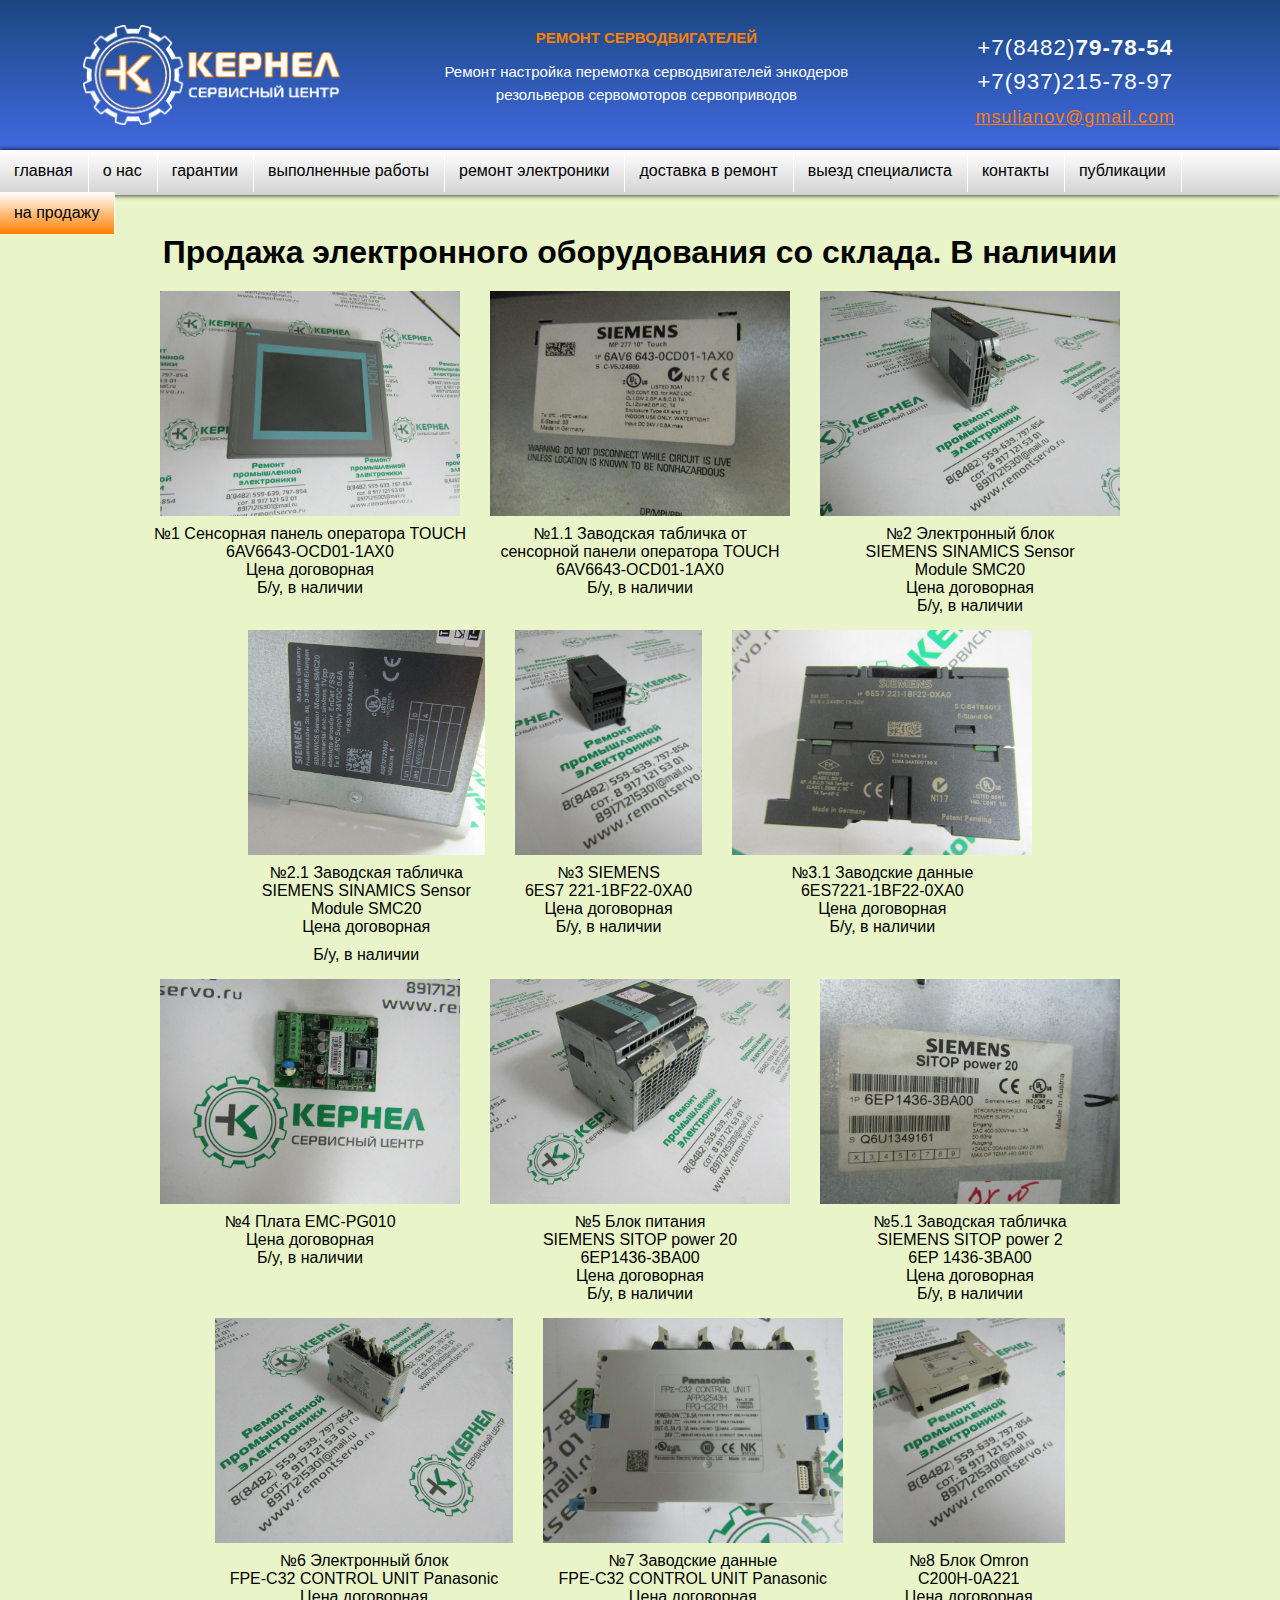
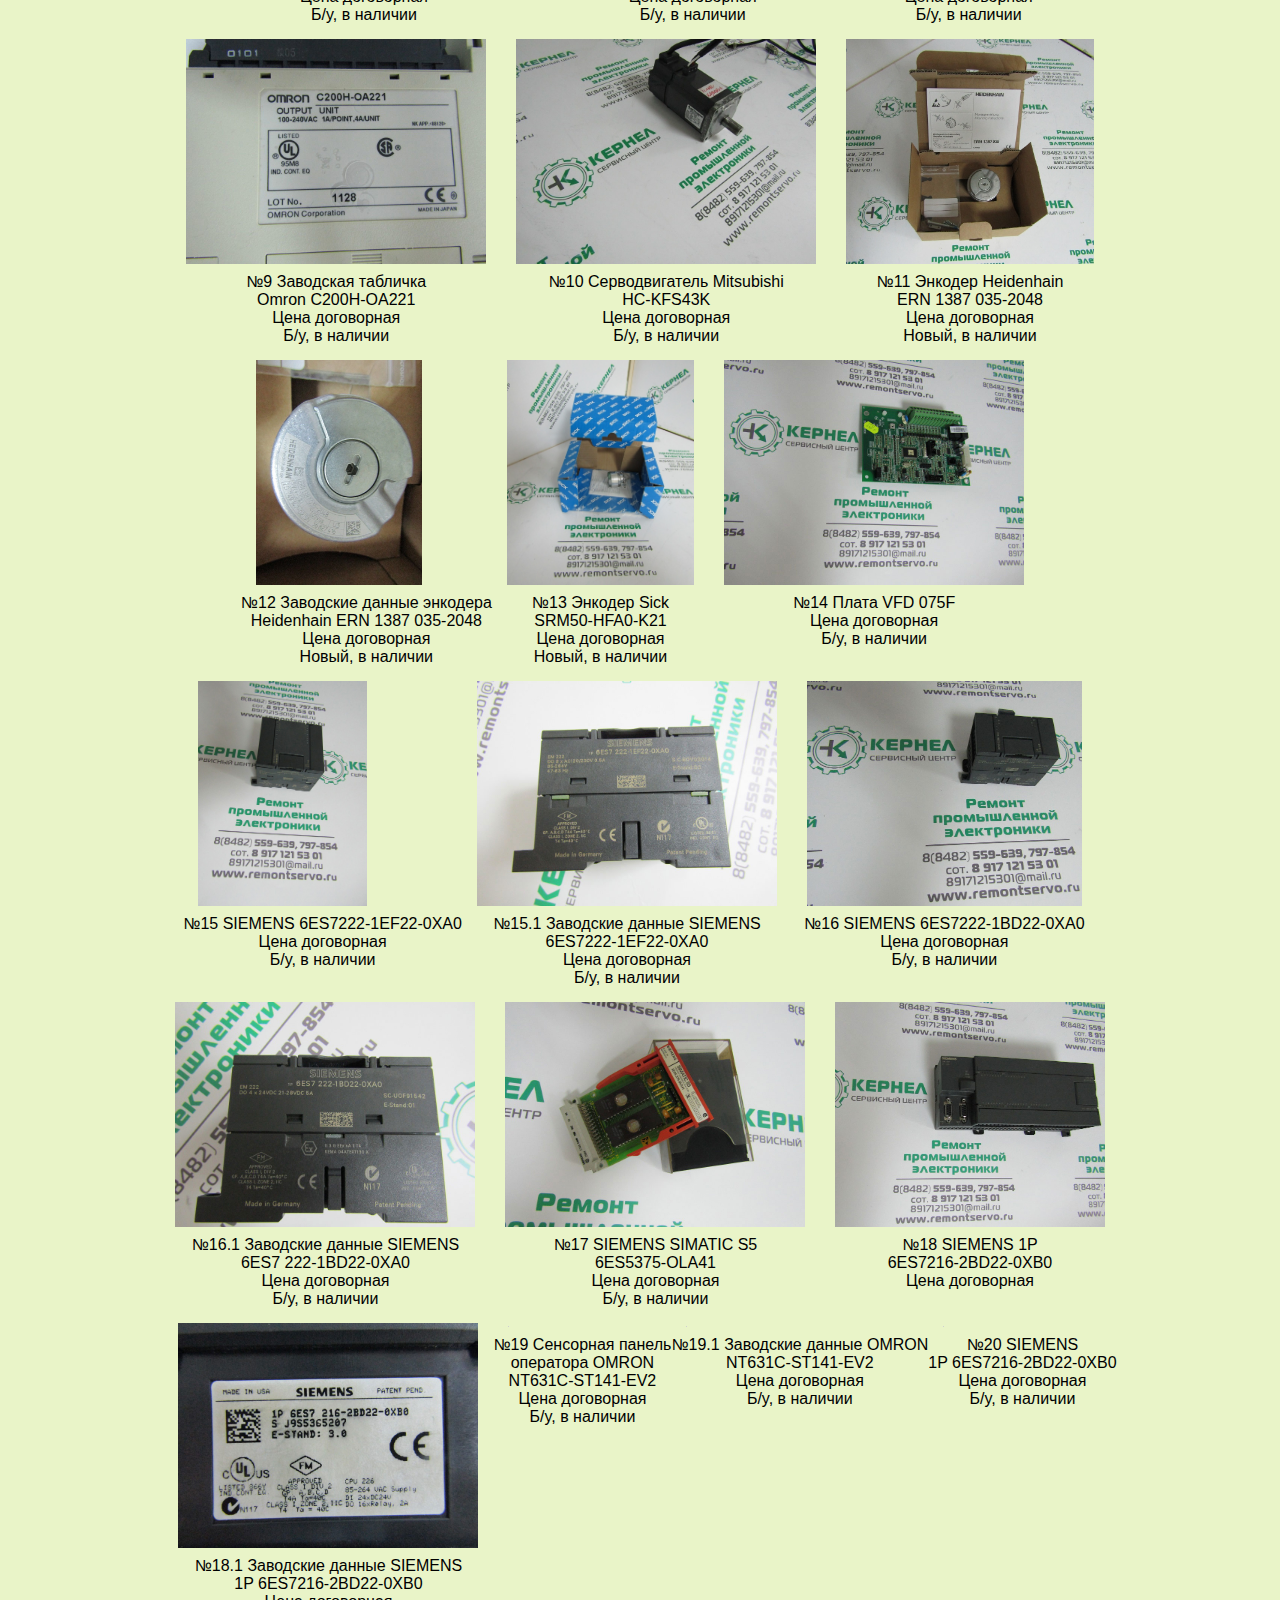
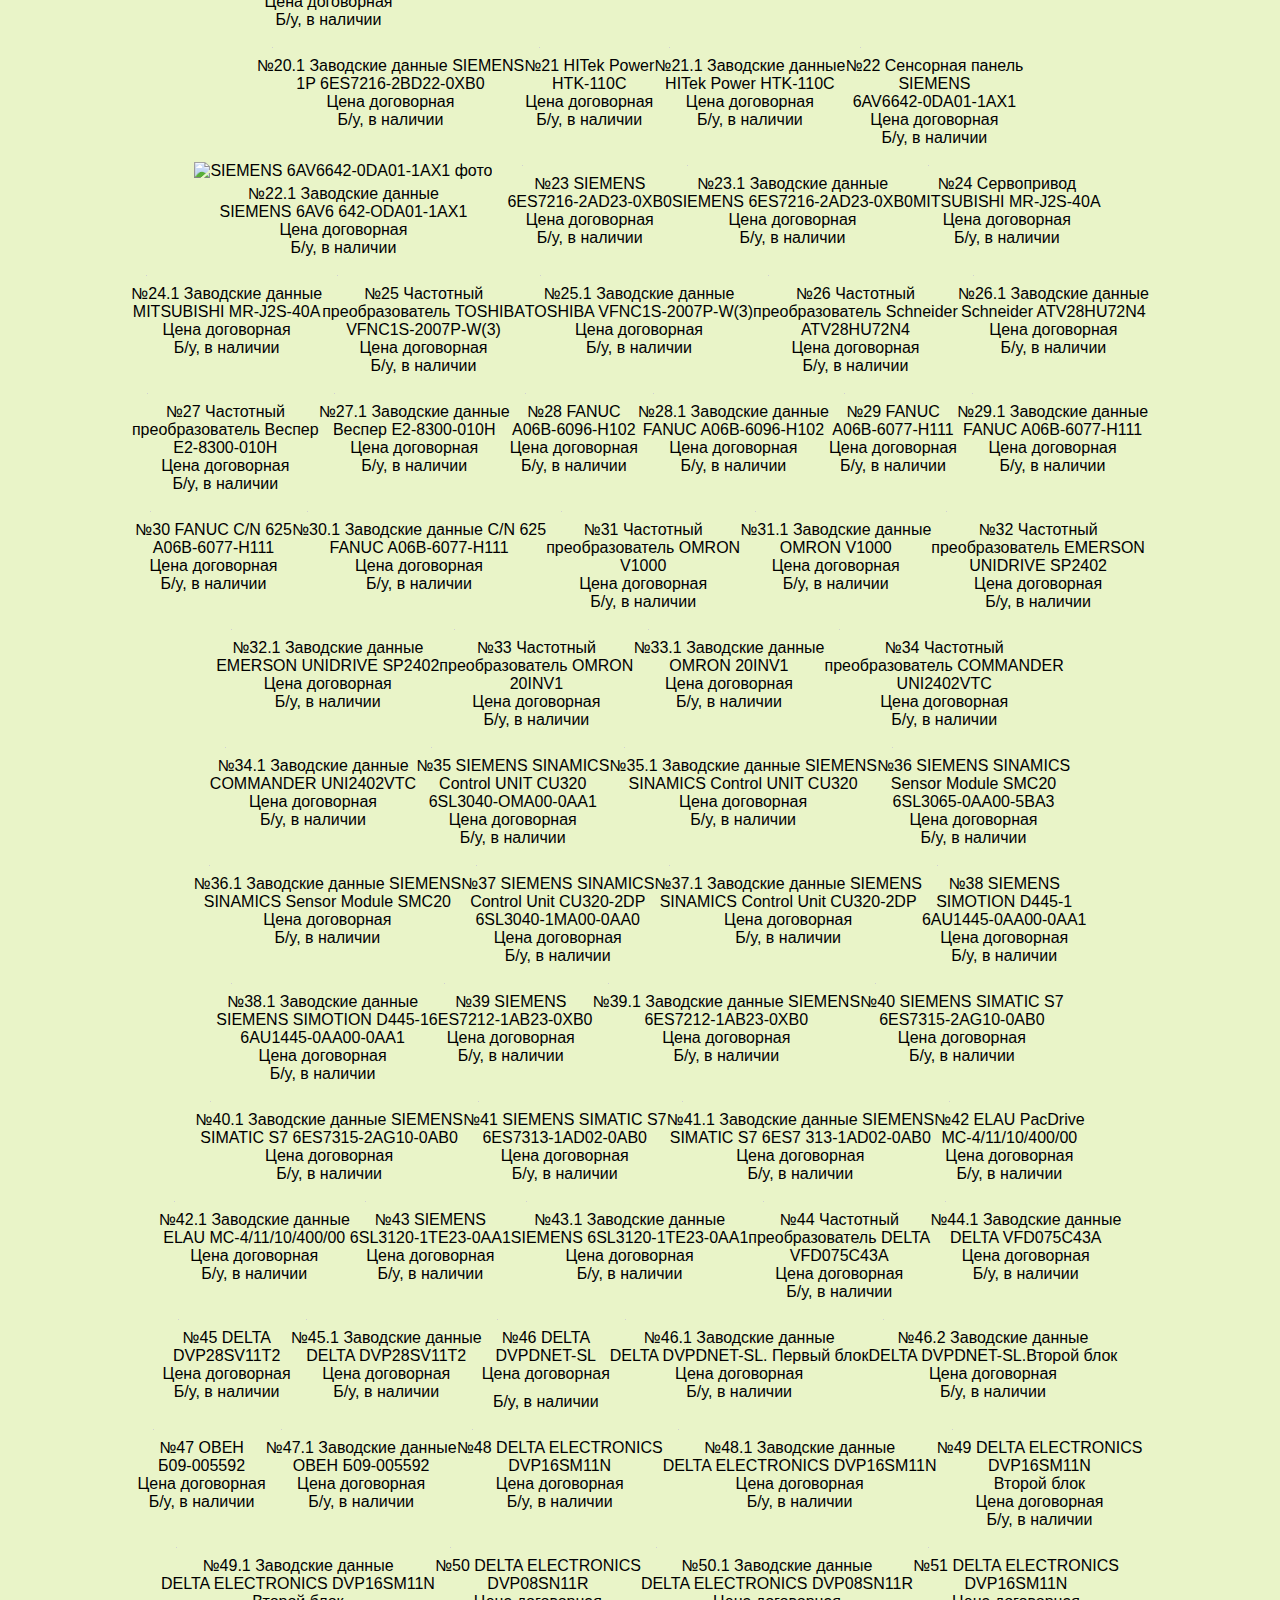
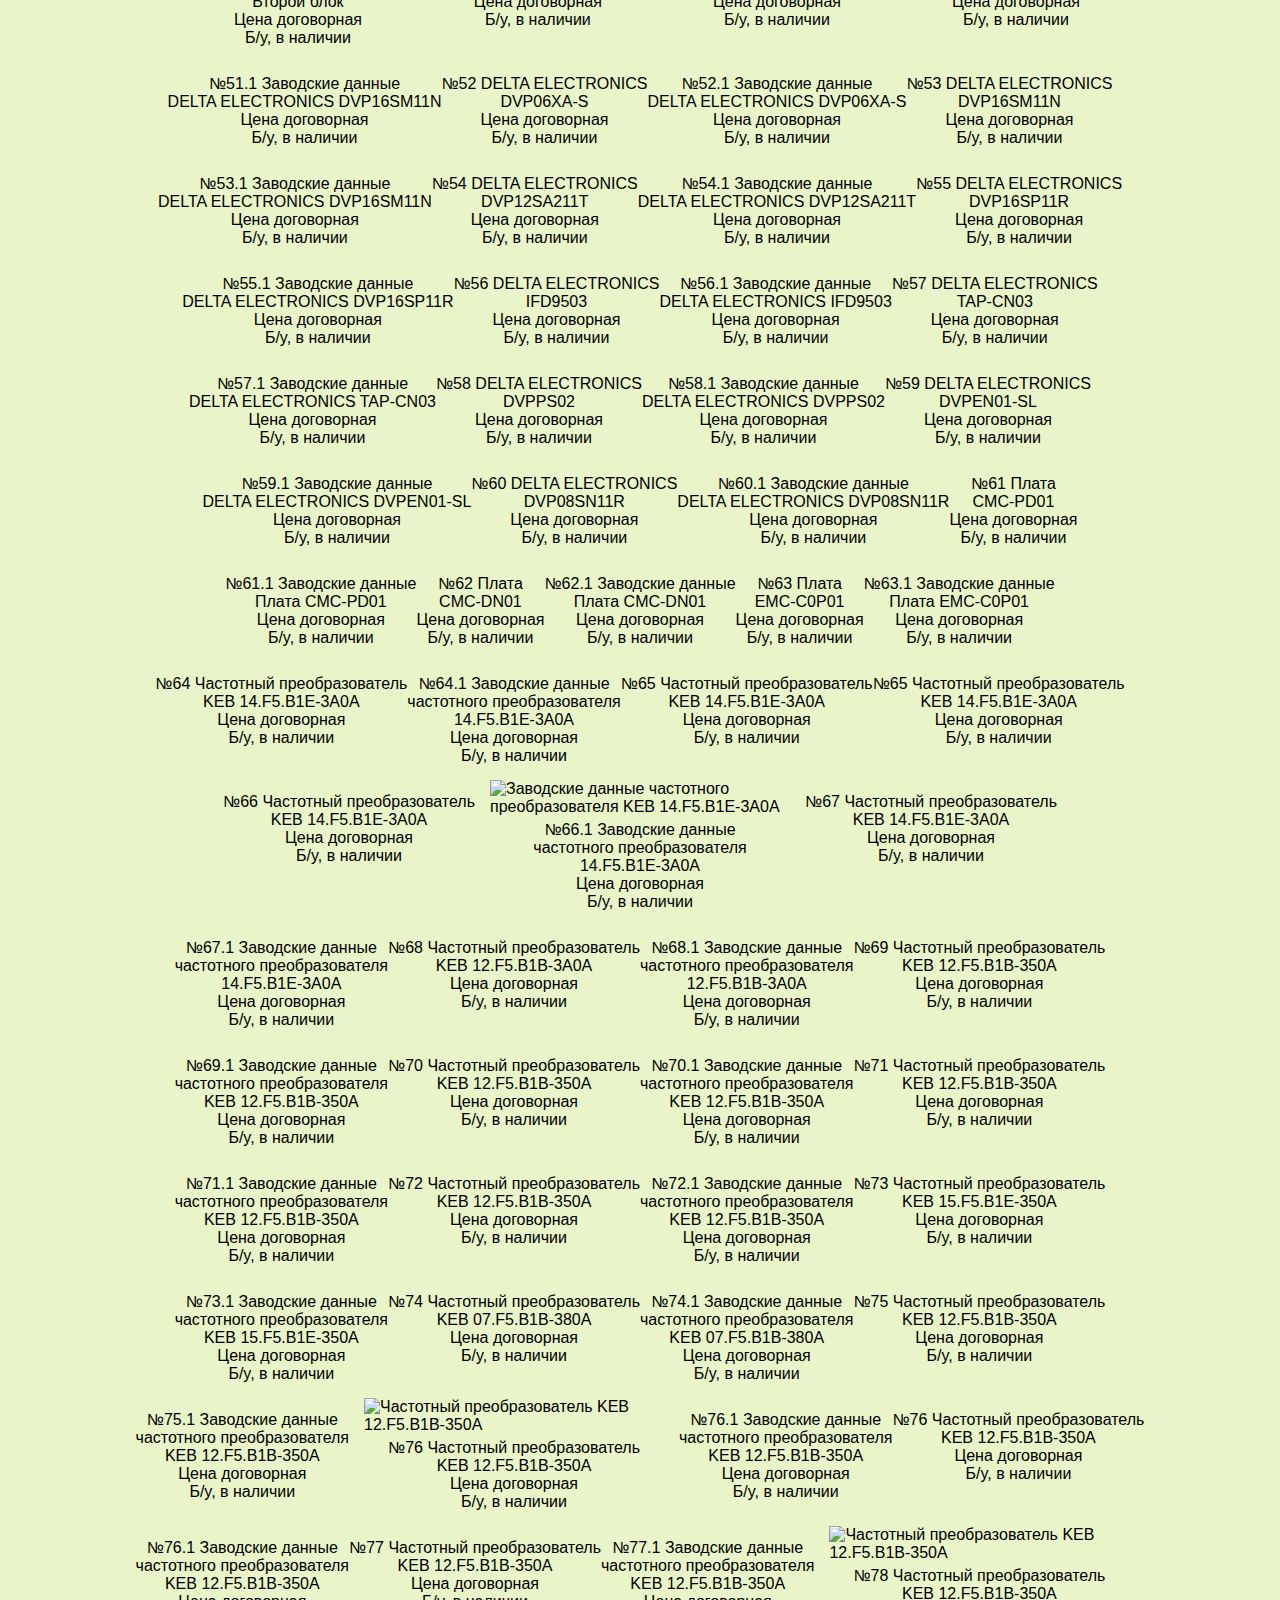
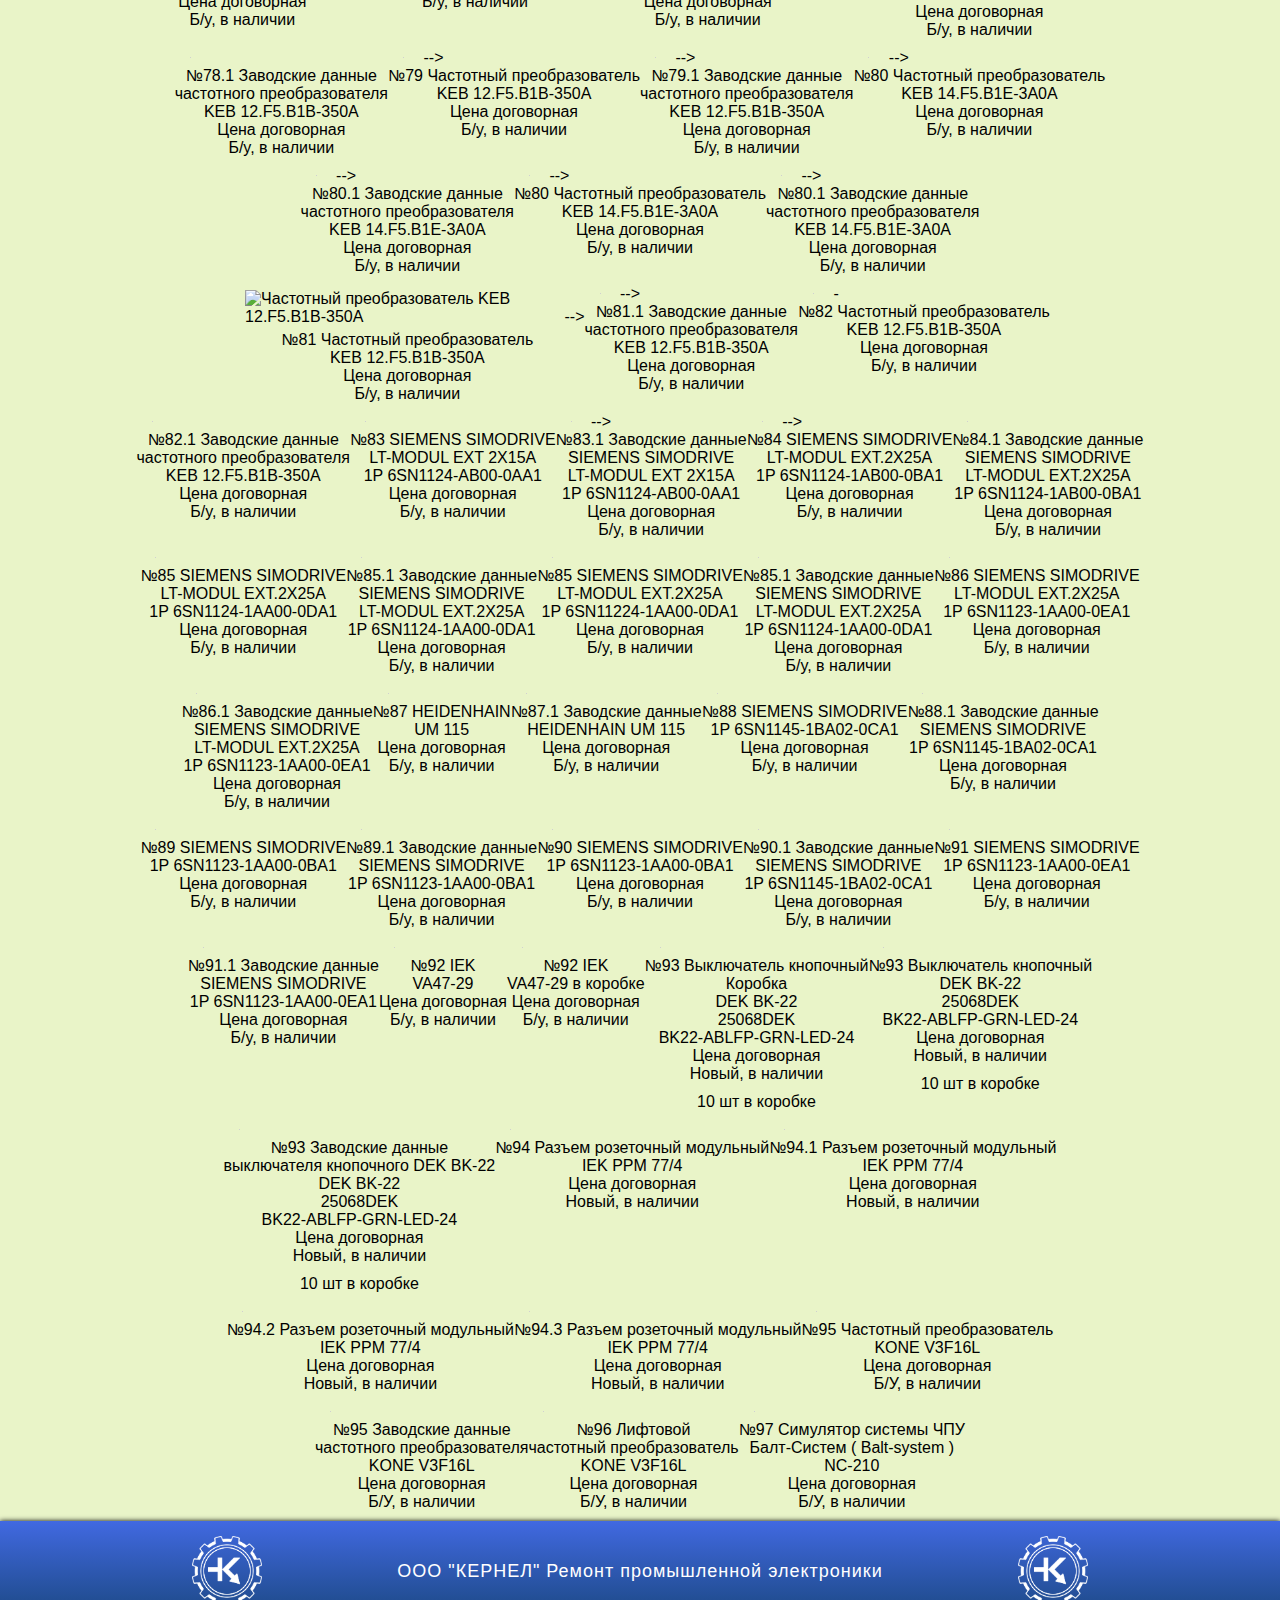
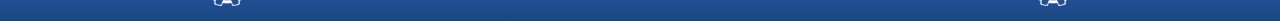
<file: pages/sell.html>
﻿<!DOCTYPE html>
<html lang=ru style=height:100%>
<head>
<meta charset=utf-8 />
<title>Электроника на продажу</title>
<link rel="shortcut icon" type=image/png href=../img/logo2.png>
<meta name=keywords content="купить промышленную электронику оборудование, цена, энкодер" />
<meta name=description content="Оборудование на продажу. Продаём промышленную электронику после ремонта" />
<link href=../css/style.css rel=stylesheet>
<script defer src=../js/sell.min.js></script>
<script defer src=../js/popup_img.js></script>
</head>
<body>
<div class=container style=position:relative>
<header class=header>
<div class=h-logo><a href=https://www.remontservo.ru/><img src=../img/logo1.png alt=KERNEL></a></div>
<div class=h-title>
<h2 style="margin:1.8em 0 .8em;font-size:15px;color:#ff7e00;font-weight:bold">РЕМОНТ СЕРВОДВИГАТЕЛЕЙ</h2>
<h2>Ремонт настройка перемотка серводвигателей энкодеров резольверов сервомоторов сервоприводов</h2>
</div>
<div class=h-contacts>
<p><a href=tel:++7(8482)79-78-54 style=color:#FFF;text-decoration:none;font-size:1em>+7(8482)<b>79-78-54</b></a><br>
<a href=tel:++7(8482)79-78-54 style=color:#FFF;text-decoration:none;font-size:1em>+7(937)215-78-97</a><br>
<a href=mailto:msulianov@gmail.com>msulianov@gmail.com</a></p>
</div>
</header>
<nav class=nav>
<div class=n-menu>
<ul class=menu>
<li><a class=a-public href=../index.html>главная</a></li>
<li><a class=a-public href=about_us.html>о нас</a></li>
<li><a class=a-public href=guarantees.html>гарантии</a></li>
<li><a class=a-public href=our-works.html>выполненные работы</a></li>
<li><a class=a-public href=repairs.html>ремонт электроники</a></li>
<li><a class=a-public href=delivery.html>доставка в ремонт</a></li>
<li><a class=a-public href=departure.html>выезд специалиста</a></li>
<li><a class=a-public href=contacts.html>контакты</a></li>
<li><a class=a-public href=list-publications.html>публикации</a></li>
<li><a class=a-public style="background:#ff7e00;background:linear-gradient(to top,#FF7E00,white)" href=sell.html>на продажу</a></li>
</ul>
</div>
</nav>
<main class=content>
<div class="filling-page background-public" style=min-height:100%;padding-top:10px>
<section>
<h1 style="text-align:center;margin:15px auto 15px">Продажа электронного оборудования со склада. В наличии</h1>
<div style=display:flex;flex-wrap:wrap;flex-direction:row;align-items:flex-start;justify-content:center class=sell-motors>
<div>
<img src=../img/preload.gif realsrc=../img/sell/plata-touch.jpg alt="Сенсорная панель оператора TOUCH 6AV6643-OCD01-1AX0 фото" class=img-sell>
<p class=p-sell>№1 Сенсорная панель оператора TOUCH</p>
<p class=p-sell>6AV6643-OCD01-1AX0</p>
<p class=p-sell>Цена договорная</p>
<p class=p-sell-bottom>Б/y, в наличии</p>
</div>
<div>
<img src=../img/preload.gif realsrc=../img/sell/touch-sign.jpg class=img-sell alt="данные cенсорной панели оператора TOUCH 6AV6643-OCD01-1AX0">
<p class=p-sell>№1.1 Заводская табличка от</p>
<p class=p-sell>cенсорной панели оператора TOUCH</p>
<p class=p-sell>6AV6643-OCD01-1AX0</p>
<p class=p-sell-bottom>Б/y, в наличии</p>
</div>
<div>
<img src=../img/preload.gif realsrc=../img/sell/sensor_siemens.jpg class=img-sell alt="электронный блок SIEMENS SINAMICS Sensor Module SMC20 фотография">
<p class=p-sell>№2 Электронный блок</p>
<p class=p-sell>SIEMENS SINAMICS Sensor</p>
<p class=p-sell>Module SMC20</p>
<p class=p-sell>Цена договорная</p>
<p class=p-sell-bottom>Б/y, в наличии</p>
</div>
<div>
<img src=../img/preload.gif realsrc=../img/sell/sensor-siemens-sign.jpg class=img-sell alt="SIEMENS SINAMICS Sensor Module SMC20">
<p class=p-sell>№2.1 Заводская табличка</p>
<p class=p-sell>SIEMENS SINAMICS Sensor</p>
<p class=p-sell>Module SMC20</p>
<p class=p-sell-bottom>Цена договорная</p>
<p class=p-sell-bottom>Б/y, в наличии</p>
</div>
<div>
<img src=../img/preload.gif realsrc=../img/sell/siemens_6es7.jpg class=img-sell alt="SIEMENS 6ES7 221-1BF22-OXAO фото">
<p class=p-sell>№3 SIEMENS</p>
<p class=p-sell>6ES7 221-1BF22-0XA0</p>
<p class=p-sell>Цена договорная</p>
<p class=p-sell-bottom>Б/y, в наличии</p>
</div>
<div>
<img src=../img/preload.gif realsrc=../img/sell/siemens-simatic-6es7sign.jpg class=img-sell alt="характеристики 6ES7 221-1BF22-OXAO 6ES7221-1BF22-0XA0">
<p class=p-sell>№3.1 Заводские данные</p>
<p class=p-sell>6ES7221-1BF22-0XA0</p>
<p class=p-sell>Цена договорная</p>
<p class=p-sell-bottom>Б/y, в наличии</p>
</div>
<div>
<img src=../img/preload.gif realsrc=../img/sell/plata-emc.jpg class=img-sell alt="Плата EMC">
<p class=p-sell>№4 Плата EMC-PG010</p>
<p class=p-sell>Цена договорная</p>
<p class=p-sell-bottom>Б/y, в наличии</p>
</div>
<div>
<img src=../img/preload.gif realsrc=../img/sell/siemens-sitop-power.jpg class=img-sell alt="SIEMENS SITOP power 20 6EP1436-3BA00">
<p class=p-sell>№5 Блок питания</p>
<p class=p-sell>SIEMENS SITOP power 20</p>
<p class=p-sell>6EP1436-3BA00</p>
<p class=p-sell>Цена договорная</p>
<p class=p-sell-bottom>Б/y, в наличии</p>
</div>
<div>
<img src=../img/preload.gif realsrc=../img/sell/siemens-sitop-sign.jpg class=img-sell alt="SIEMENS SITOP power 2 6EP 1436-3BA00 изображение">
<p class=p-sell>№5.1 Заводская табличка</p>
<p class=p-sell>SIEMENS SITOP power 2</p>
<p class=p-sell>6EP 1436-3BA00</p>
<p class=p-sell>Цена договорная</p>
<p class=p-sell-bottom>Б/y, в наличии</p>
</div>
<div>
<img src=../img/preload.gif realsrc=../img/sell/panasonic-block.jpg class=img-sell alt="FPE-C32 CONTROL UNIT Panasonic">
<p class=p-sell>№6 Электронный блок</p>
<p class=p-sell>FPE-C32 CONTROL UNIT Panasonic</p>
<p class=p-sell>Цена договорная</p>
<p class=p-sell-bottom>Б/y, в наличии</p>
</div>
<div>
<img src=../img/preload.gif realsrc=../img/sell/panasonic-control-unit.jpg class=img-sell alt="FPE-C32 CONTROL UNIT Panasonic">
<p class=p-sell>№7 Заводские данные</p>
<p class=p-sell>FPE-C32 CONTROL UNIT Panasonic</p>
<p class=p-sell>Цена договорная</p>
<p class=p-sell-bottom>Б/y, в наличии</p>
</div>
<div>
<img src=../img/preload.gif realsrc=../img/sell/omron-output-unit.jpg class=img-sell alt="Блок Omron С200H-0A221">
<p class=p-sell>№8 Блок Omron</p>
<p class=p-sell>С200H-0A221</p>
<p class=p-sell>Цена договорная</p>
<p class=p-sell-bottom>Б/y, в наличии</p>
</div>
<div>
<img src=../img/preload.gif realsrc=../img/sell/omron-output-sign.jpg class=img-sell alt="Omron С200H-0A221">
<p class=p-sell>№9 Заводская табличка </p>
<p class=p-sell>Omron С200H-OA221</p>
<p class=p-sell>Цена договорная</p>
<p class=p-sell-bottom>Б/y, в наличии</p>
</div>
<div>
<img src=../img/preload.gif realsrc=../img/sell/mitsubishi-drive.jpg class=img-sell alt="Серводвигатель Mitsubishi HC-KFS43K фото">
<p class=p-sell>№10 Серводвигатель Mitsubishi</p>
<p class=p-sell>HC-KFS43K</p>
<p class=p-sell>Цена договорная</p>
<p class=p-sell-bottom>Б/y, в наличии</p>
</div>
<div>
<img src=../img/preload.gif realsrc=../img/sell/encoder-heidenhain.jpg class=img-sell alt="Энкодер Heidenhain ERN 1387 035-2048">
<p class=p-sell>№11 Энкодер Heidenhain</p>
<p class=p-sell>ERN 1387 035-2048</p>
<p class=p-sell>Цена договорная</p>
<p class=p-sell-bottom>Новый, в наличии</p>
</div>
<div>
<img src=../img/preload.gif realsrc=../img/sell/encoder-heidenhain-sign.jpg class=img-sell alt="энкодер Heidenhain ERN 1387 035-2048">
<p class=p-sell>№12 Заводские данные энкодера</p>
<p class=p-sell>Heidenhain ERN 1387 035-2048</p>
<p class=p-sell>Цена договорная</p>
<p class=p-sell-bottom>Новый, в наличии</p>
</div>
<div>
<img src=../img/preload.gif realsrc=../img/sell/encoder-sick.jpg class=img-sell alt="Энкодер Sick">
<p class=p-sell>№13 Энкодер Sick</p>
<p class=p-sell>SRM50-HFA0-K21</p>
<p class=p-sell>Цена договорная</p>
<p class=p-sell-bottom>Новый, в наличии</p>
</div>
<div>
<img src=../img/preload.gif realsrc=../img/sell/plata-vfd-075f.jpg class=img-sell alt="Плата VFD 075F">
<p class=p-sell>№14 Плата VFD 075F</p>
<p class=p-sell>Цена договорная</p>
<p class=p-sell-bottom>Б/y, в наличии</p>
</div>
<div>
<img src=../img/preload.gif realsrc=../img/sell/siemens-block-222.jpg class=img-sell alt="SIEMENS 6ES7222-1EF22-0XA0">
<p class=p-sell>№15 SIEMENS 6ES7222-1EF22-0XA0</p>
<p class=p-sell>Цена договорная</p>
<p class=p-sell-bottom>Б/y, в наличии</p>
</div>
<div>
<img src=../img/preload.gif realsrc=../img/sell/siemens-6es7222-sign.jpg class=img-sell alt="SIEMENS 6ES7222-1EF22-0XA0">
<p class=p-sell>№15.1 Заводские данные SIEMENS</p>
<p class=p-sell>6ES7222-1EF22-0XA0</p>
<p class=p-sell>Цена договорная</p>
<p class=p-sell-bottom>Б/y, в наличии</p>
</div>
<div>
<img src=../img/preload.gif realsrc=../img/sell/siemens-block-1bd22.jpg class=img-sell alt="SIEMENS 6ES7222-1BD22-0XA0">
<p class=p-sell>№16 SIEMENS 6ES7222-1BD22-0XA0</p>
<p class=p-sell>Цена договорная</p>
<p class=p-sell-bottom>Б/y, в наличии</p>
</div>
<div>
<img src=../img/preload.gif realsrc=../img/sell/siemens-1bd22-sign.jpg class=img-sell alt="SIEMENS 6ES7 222-1BD22-0XA0">
<p class=p-sell>№16.1 Заводские данные SIEMENS</p>
<p class=p-sell>6ES7 222-1BD22-0XA0</p>
<p class=p-sell>Цена договорная</p>
<p class=p-sell-bottom>Б/y, в наличии</p>
</div>
<div>
<img src=../img/preload.gif realsrc=../img/sell/siemens-simatic-6es5.jpg class=img-sell alt="SIEMENS SIMATIC S5 6ES5375-OLA41">
<p class=p-sell>№17 SIEMENS SIMATIC S5</p>
<p class=p-sell>6ES5375-OLA41</p>
<p class=p-sell>Цена договорная</p>
<p class=p-sell-bottom>Б/y, в наличии</p>
</div>
<div>
<img src=../img/preload.gif realsrc=../img/sell/siemens-1p-216.jpg class=img-sell alt="SIEMENS 1P 6ES7216-2BD22-0XB0">
<p class=p-sell>№18 SIEMENS 1P </p>
<p class=p-sell>6ES7216-2BD22-0XB0</p>
<p class=p-sell-bottom>Цена договорная</p>
</div>
<div>
<img src=../img/preload.gif realsrc=../img/sell/siemens-1p-216sign.jpg class=img-sell alt="данные SIEMENS 1P 6ES7216-2BD22-0XB0">
<p class=p-sell>№18.1 Заводские данные SIEMENS</p>
<p class=p-sell>1P 6ES7216-2BD22-0XB0</p>
<p class=p-sell>Цена договорная</p>
<p class=p-sell-bottom>Б/y, в наличии</p>
</div>
<div>
<img src=../img/preload.gif realsrc=../img/sell/omron-nt631c.jpg class=img-sell alt="OMRON NT631C-ST141-EV2 фото">
<p class=p-sell>№19 Сенсорная панель</p>
<p class=p-sell>оператора OMRON</p>
<p class=p-sell>NT631C-ST141-EV2</p>
<p class=p-sell>Цена договорная</p>
<p class=p-sell-bottom>Б/y, в наличии</p>
</div>
<div>
<img src=../img/preload.gif realsrc=../img/sell/omron-nt631c-sign.jpg class=img-sell alt="OMRON NT631C-ST141-EV2">
<p class=p-sell>№19.1 Заводские данные OMRON</p>
<p class=p-sell>NT631C-ST141-EV2</p>
<p class=p-sell>Цена договорная</p>
<p class=p-sell-bottom>Б/y, в наличии</p>
</div>
<div>
<img src=../img/preload.gif realsrc=../img/sell/siemens-0xb0.jpg class=img-sell alt="SIEMENS 1P 6ES7216-2BD22-0XB0">
<p class=p-sell>№20 SIEMENS</p>
<p class=p-sell>1P 6ES7216-2BD22-0XB0</p>
<p class=p-sell>Цена договорная</p>
<p class=p-sell-bottom>Б/y, в наличии</p>
</div>
<div>
<img src=../img/preload.gif realsrc=../img/sell/siemens-0xb0-sign.jpg class=img-sell alt="SIEMENS 1P 6ES7216-2BD22-0XB0">
<p class=p-sell>№20.1 Заводские данные SIEMENS</p>
<p class=p-sell>1P 6ES7216-2BD22-0XB0</p>
<p class=p-sell>Цена договорная</p>
<p class=p-sell-bottom>Б/y, в наличии</p>
</div>
<div>
<img src=../img/preload.gif realsrc=../img/sell/htk-110c.jpg class=img-sell alt="HITek Power HTK-110C фото">
<p class=p-sell>№21 HITek Power</p>
<p class=p-sell>HTK-110C</p>
<p class=p-sell>Цена договорная</p>
<p class=p-sell-bottom>Б/y, в наличии</p>
</div>
<div>
<img src=../img/preload.gif realsrc=../img/sell/htk-110c-sign.jpg class=img-sell alt="Характеристики HITek Power HTK-110C">
<p class=p-sell>№21.1 Заводские данные</p>
<p class=p-sell>HITek Power HTK-110C</p>
<p class=p-sell>Цена договорная</p>
<p class=p-sell-bottom>Б/y, в наличии</p>
</div>
<div>
<img src=../img/preload.gif realsrc=../img/sell/siemens-1ax1.jpg class=img-sell alt="SIEMENS 6AV6642-0DA01-1AX1">
<p class=p-sell>№22 Сенсорная панель</p>
<p class=p-sell>SIEMENS</p>
<p class=p-sell>6AV6642-0DA01-1AX1</p>
<p class=p-sell>Цена договорная</p>
<p class=p-sell-bottom>Б/y, в наличии</p>
</div>
<div>
<img realsrc=../img/sell/siemens-1ax1-sign.jpg class=img-sell alt="SIEMENS 6AV6642-0DA01-1AX1 фото">
<p class=p-sell>№22.1 Заводские данные</p>
<p class=p-sell>SIEMENS 6AV6 642-ODA01-1AX1</p>
<p class=p-sell>Цена договорная</p>
<p class=p-sell-bottom>Б/y, в наличии</p>
</div>
<div>
<img src=../img/preload.gif realsrc=../img/sell/siemens-216-0xb0.jpg class=img-sell alt="SIEMENS 6ES7216-2AD23-0XB0">
<p class=p-sell>№23 SIEMENS</p>
<p class=p-sell>6ES7216-2AD23-0XB0</p>
<p class=p-sell>Цена договорная</p>
<p class=p-sell-bottom>Б/y, в наличии</p>
</div>
<div>
<img src=../img/preload.gif realsrc=../img/sell/siemens-216-0xb0sign.jpg class=img-sell alt="SIEMENS 6ES7216-2AD23-0XB0 фотография">
<p class=p-sell>№23.1 Заводские данные</p>
<p class=p-sell>SIEMENS 6ES7216-2AD23-0XB0</p>
<p class=p-sell>Цена договорная</p>
<p class=p-sell-bottom>Б/y, в наличии</p>
</div>
<div>
<img src=../img/preload.gif realsrc=../img/sell/mitsubishi-mr-j2s.jpg class=img-sell alt="MITSUBISHI MR-J2S-40A">
<p class=p-sell>№24 Сервопривод</p>
<p class=p-sell>MITSUBISHI MR-J2S-40A</p>
<p class=p-sell>Цена договорная</p>
<p class=p-sell-bottom>Б/y, в наличии</p>
</div>
<div>
<img src=../img/preload.gif realsrc=../img/sell/mitsubishi-mr-sign.jpg class=img-sell alt="MITSUBISHI MR-J2S-40A">
<p class=p-sell>№24.1 Заводские данные</p>
<p class=p-sell>MITSUBISHI MR-J2S-40A</p>
<p class=p-sell>Цена договорная</p>
<p class=p-sell-bottom>Б/y, в наличии</p>
</div>
<div>
<img src=../img/preload.gif realsrc=../img/sell/toshiba-vfnc1s.jpg class=img-sell alt=VFNC1S-2007P-W(3)>
<p class=p-sell>№25 Частотный</p>
<p class=p-sell>преобразователь TOSHIBA</p>
<p class=p-sell>VFNC1S-2007P-W(3)</p>
<p class=p-sell>Цена договорная</p>
<p class=p-sell-bottom>Б/y, в наличии</p>
</div>
<div>
<img src=../img/preload.gif realsrc=../img/sell/toshiba-vfnc1s-sign.jpg class=img-sell alt="TOSHIBA VFNC1S-2007P-W(3)">
<p class=p-sell>№25.1 Заводские данные</p>
<p class=p-sell>TOSHIBA VFNC1S-2007P-W(3)</p>
<p class=p-sell>Цена договорная</p>
<p class=p-sell-bottom>Б/y, в наличии</p>
</div>
<div>
<img src=../img/preload.gif realsrc=../img/sell/schneider-atv.jpg class=img-sell alt="Schneider ATV28HU72N4">
<p class=p-sell>№26 Частотный</p>
<p class=p-sell>преобразователь Schneider</p>
<p class=p-sell>ATV28HU72N4</p>
<p class=p-sell>Цена договорная</p>
<p class=p-sell-bottom>Б/y, в наличии</p>
</div>
<div>
<img src=../img/preload.gif realsrc=../img/sell/schneider-atv-sign.jpg class=img-sell alt="Schneider ATV28HU72N4">
<p class=p-sell>№26.1 Заводские данные</p>
<p class=p-sell>Schneider ATV28HU72N4</p>
<p class=p-sell>Цена договорная</p>
<p class=p-sell-bottom>Б/y, в наличии</p>
</div>
<div>
<img src=../img/preload.gif realsrc=../img/sell/vesper-e2-8300.jpg class=img-sell alt="Веспер E2-8300-010H">
<p class=p-sell>№27 Частотный</p>
<p class=p-sell>преобразователь Веспер</p>
<p class=p-sell>E2-8300-010H</p>
<p class=p-sell>Цена договорная</p>
<p class=p-sell-bottom>Б/y, в наличии</p>
</div>
<div>
<img src=../img/preload.gif realsrc=../img/sell/vesper-e2-sign.jpg class=img-sell alt="Веспер E2-8300-010H характеристики">
<p class=p-sell>№27.1 Заводские данные</p>
<p class=p-sell>Веспер E2-8300-010H</p>
<p class=p-sell>Цена договорная</p>
<p class=p-sell-bottom>Б/y, в наличии</p>
</div>
<div>
<img src=../img/preload.gif realsrc=../img/sell/fanuc-a06b.jpg class=img-sell alt="FANUC A06B-6096-H102 фото">
<p class=p-sell>№28 FANUC</p>
<p class=p-sell>A06B-6096-H102</p>
<p class=p-sell>Цена договорная</p>
<p class=p-sell-bottom>Б/y, в наличии</p>
</div>
<div>
<img src=../img/preload.gif realsrc=../img/sell/fanuc-a06b-sign.jpg class=img-sell alt="FANUC A06B-6096-H102 фотография">
<p class=p-sell>№28.1 Заводские данные</p>
<p class=p-sell>FANUC A06B-6096-H102</p>
<p class=p-sell>Цена договорная</p>
<p class=p-sell-bottom>Б/y, в наличии</p>
</div>
<div>
<img src=../img/preload.gif realsrc=../img/sell/fanuc-a06b624.jpg class=img-sell alt="FANUC A06B-6077-H111">
<p class=p-sell>№29 FANUC</p>
<p class=p-sell>A06B-6077-H111</p>
<p class=p-sell>Цена договорная</p>
<p class=p-sell-bottom>Б/y, в наличии</p>
</div>
<div>
<img src=../img/preload.gif realsrc=../img/sell/fanuc-a06b624-sign.jpg class=img-sell alt="FANUC A06B-6077-H111 картинка">
<p class=p-sell>№29.1 Заводские данные</p>
<p class=p-sell>FANUC A06B-6077-H111</p>
<p class=p-sell>Цена договорная</p>
<p class=p-sell-bottom>Б/y, в наличии</p>
</div>
<div>
<img src=../img/preload.gif realsrc=../img/sell/fanuc-a06b625.jpg class=img-sell alt="FANUC C/N 625 A06B-6077-H111">
<p class=p-sell>№30 FANUC C/N 625</p>
<p class=p-sell>A06B-6077-H111</p>
<p class=p-sell>Цена договорная</p>
<p class=p-sell-bottom>Б/y, в наличии</p>
</div>
<div>
<img src=../img/preload.gif realsrc=../img/sell/fanuc-a06b625-sign.jpg class=img-sell alt="FANUC A06B-6077-H111">
<p class=p-sell>№30.1 Заводские данные C/N 625</p>
<p class=p-sell>FANUC A06B-6077-H111</p>
<p class=p-sell>Цена договорная</p>
<p class=p-sell-bottom>Б/y, в наличии</p>
</div>
<div>
<img src=../img/preload.gif realsrc=../img/sell/omron-21inv1.jpg class=img-sell alt="OMRON V1000">
<p class=p-sell>№31 Частотный</p>
<p class=p-sell>преобразователь OMRON</p>
<p class=p-sell>V1000</p>
<p class=p-sell>Цена договорная</p>
<p class=p-sell-bottom>Б/y, в наличии</p>
</div>
<div>
<img src=../img/preload.gif realsrc=../img/sell/omron-21inv1-sign.jpg class=img-sell alt="OMRON V1000">
<p class=p-sell>№31.1 Заводские данные </p>
<p class=p-sell>OMRON V1000</p>
<p class=p-sell>Цена договорная</p>
<p class=p-sell-bottom>Б/y, в наличии</p>
</div>
<div>
<img src=../img/preload.gif realsrc=../img/sell/emerson_sp2402.jpg class=img-sell alt="UNIDRIVE SP2402">
<p class=p-sell>№32 Частотный</p>
<p class=p-sell>преобразователь EMERSON</p>
<p class=p-sell>UNIDRIVE SP2402</p>
<p class=p-sell>Цена договорная</p>
<p class=p-sell-bottom>Б/y, в наличии</p>
</div>
<div>
<img src=../img/preload.gif realsrc=../img/sell/emerson_sp2402-sign.jpg class=img-sell alt="MERSON UNIDRIVE SP2402">
<p class=p-sell>№32.1 Заводские данные </p>
<p class=p-sell>EMERSON UNIDRIVE SP2402</p>
<p class=p-sell>Цена договорная</p>
<p class=p-sell-bottom>Б/y, в наличии</p>
</div>
<div>
<img src=../img/preload.gif realsrc=../img/sell/omron-20inv1.jpg class=img-sell alt="OMRON 20INV1">
<p class=p-sell>№33 Частотный</p>
<p class=p-sell>преобразователь OMRON</p>
<p class=p-sell>20INV1</p>
<p class=p-sell>Цена договорная</p>
<p class=p-sell-bottom>Б/y, в наличии</p>
</div>
<div>
<img src=../img/preload.gif realsrc=../img/sell/omron-20inv1-sign.jpg class=img-sell alt="OMRON 20INV1">
<p class=p-sell>№33.1 Заводские данные </p>
<p class=p-sell>OMRON 20INV1</p>
<p class=p-sell>Цена договорная</p>
<p class=p-sell-bottom>Б/y, в наличии</p>
</div>
<div>
<img src=../img/preload.gif realsrc=../img/sell/commander-vtc.jpg class=img-sell alt="COMMANDER UNI2402VTC">
<p class=p-sell>№34 Частотный</p>
<p class=p-sell>преобразователь COMMANDER</p>
<p class=p-sell>UNI2402VTC</p>
<p class=p-sell>Цена договорная</p>
<p class=p-sell-bottom>Б/y, в наличии</p>
</div>
<div>
<img src=../img/preload.gif realsrc=../img/sell/commander-vtc-sign.jpg class=img-sell alt="COMMANDER UNI2402VTC характеристики">
<p class=p-sell>№34.1 Заводские данные </p>
<p class=p-sell>COMMANDER UNI2402VTC</p>
<p class=p-sell>Цена договорная</p>
<p class=p-sell-bottom>Б/y, в наличии</p>
</div>
<div>
<img src=../img/preload.gif realsrc=../img/sell/siemens-sinamics-320.jpg class=img-sell alt="SIEMENS SINAMICS Control UNIT CU320">
<p class=p-sell>№35 SIEMENS SINAMICS</p>
<p class=p-sell>Control UNIT CU320</p>
<p class=p-sell>6SL3040-OMA00-0AA1</p>
<p class=p-sell>Цена договорная</p>
<p class=p-sell-bottom>Б/y, в наличии</p>
</div>
<div>
<img src=../img/preload.gif realsrc=../img/sell/siemens-320-sign.jpg class=img-sell alt="SIEMENS SINAMICS Control UNIT CU320 фото">
<p class=p-sell>№35.1 Заводские данные SIEMENS</p>
<p class=p-sell>SINAMICS Control UNIT CU320</p>
<p class=p-sell>Цена договорная</p>
<p class=p-sell-bottom>Б/y, в наличии</p>
</div>
<div>
<img src=../img/preload.gif realsrc=../img/sell/siemens-sensor-smc20.jpg class=img-sell alt="SIEMENS SINAMICS Sensor Module SMC20">
<p class=p-sell>№36 SIEMENS SINAMICS</p>
<p class=p-sell>Sensor Module SMC20</p>
<p class=p-sell>6SL3065-0AA00-5BA3</p>
<p class=p-sell>Цена договорная</p>
<p class=p-sell-bottom>Б/y, в наличии</p>
</div>
<div>
<img src=../img/preload.gif realsrc=../img/sell/siemens-smc20-sign.jpg class=img-sell alt="SIEMENS SINAMICS Sensor Module SMC20">
<p class=p-sell>№36.1 Заводские данные SIEMENS</p>
<p class=p-sell>SINAMICS Sensor Module SMC20</p>
<p class=p-sell>Цена договорная</p>
<p class=p-sell-bottom>Б/y, в наличии</p>
</div>
<div>
<img src=../img/preload.gif realsrc=../img/sell/siemens-320-2dp.jpg class=img-sell alt="SIEMENS SINAMICS Control Unit CU320-2DP">
<p class=p-sell>№37 SIEMENS SINAMICS</p>
<p class=p-sell>Control Unit CU320-2DP</p>
<p class=p-sell>6SL3040-1MA00-0AA0</p>
<p class=p-sell>Цена договорная</p>
<p class=p-sell-bottom>Б/y, в наличии</p>
</div>
<div>
<img src=../img/preload.gif realsrc=../img/sell/siemens-3202dp-sign.jpg class=img-sell alt="SIEMENS SINAMICS Control Unit CU320-2DP">
<p class=p-sell>№37.1 Заводские данные SIEMENS</p>
<p class=p-sell>SINAMICS Control Unit CU320-2DP</p>
<p class=p-sell>Цена договорная</p>
<p class=p-sell-bottom>Б/y, в наличии</p>
</div>
<div>
<img src=../img/preload.gif realsrc=../img/sell/siemens-d445-1.jpg class=img-sell alt="SIEMENS SIMOTION D445-1">
<p class=p-sell>№38 SIEMENS</p>
<p class=p-sell>SIMOTION D445-1</p>
<p class=p-sell>6AU1445-0AA00-0AA1</p>
<p class=p-sell>Цена договорная</p>
<p class=p-sell-bottom>Б/y, в наличии</p>
</div>
<div>
<img src=../img/preload.gif realsrc=../img/sell/siemens-d4451-sign.jpg class=img-sell alt="SIEMENS SIMOTION D445-1">
<p class=p-sell>№38.1 Заводские данные</p>
<p class=p-sell>SIEMENS SIMOTION D445-1</p>
<p class=p-sell>6AU1445-0AA00-0AA1</p>
<p class=p-sell>Цена договорная</p>
<p class=p-sell-bottom>Б/y, в наличии</p>
</div>
<div>
<img src=../img/preload.gif realsrc=../img/sell/siemens-1ab23-0xb0.jpg class=img-sell alt="SIEMENS 6ES7212-1AB23-OXBO">
<p class=p-sell>№39 SIEMENS</p>
<p class=p-sell>6ES7212-1AB23-0XB0</p>
<p class=p-sell>Цена договорная</p>
<p class=p-sell-bottom>Б/y, в наличии</p>
</div>
<div>
<img src=../img/preload.gif realsrc=../img/sell/siemens-1ab23-sign.jpg class=img-sell alt="SIEMENS 6ES7212-1AB23-OXBO">
<p class=p-sell>№39.1 Заводские данные SIEMENS</p>
<p class=p-sell>6ES7212-1AB23-0XB0</p>
<p class=p-sell>Цена договорная</p>
<p class=p-sell-bottom>Б/y, в наличии</p>
</div>
<div>
<img src=../img/preload.gif realsrc=../img/sell/siemens-2ag10.jpg class=img-sell alt="SIEMENS SIMATIC S7 6ES7315-2AG10-0AB0">
<p class=p-sell>№40 SIEMENS SIMATIC S7</p>
<p class=p-sell>6ES7315-2AG10-0AB0</p>
<p class=p-sell>Цена договорная</p>
<p class=p-sell-bottom>Б/y, в наличии</p>
</div>
<div>
<img src=../img/preload.gif realsrc=../img/sell/siemens-2ag10-sign.jpg class=img-sell alt="SIEMENS SIMATIC S7 6ES7315-2AG10-0AB0">
<p class=p-sell>№40.1 Заводские данные SIEMENS</p>
<p class=p-sell>SIMATIC S7 6ES7315-2AG10-0AB0</p>
<p class=p-sell>Цена договорная</p>
<p class=p-sell-bottom>Б/y, в наличии</p>
</div>
<div>
<img src=../img/preload.gif realsrc=../img/sell/siemens-1ad02.jpg class=img-sell alt="SIEMENS SIMATIC S7 6ES7313-1AD02-0AB0">
<p class=p-sell>№41 SIEMENS SIMATIC S7</p>
<p class=p-sell>6ES7313-1AD02-0AB0</p>
<p class=p-sell>Цена договорная</p>
<p class=p-sell-bottom>Б/y, в наличии</p>
</div>
<div>
<img src=../img/preload.gif realsrc=../img/sell/siemens-1ad02-sign.jpg class=img-sell alt="SIEMENS SIMATIC S7 6ES7 313-1AD02-0AB0">
<p class=p-sell>№41.1 Заводские данные SIEMENS</p>
<p class=p-sell>SIMATIC S7 6ES7 313-1AD02-0AB0</p>
<p class=p-sell>Цена договорная</p>
<p class=p-sell-bottom>Б/y, в наличии</p>
</div>
<div>
<img src=../img/preload.gif realsrc=../img/sell/elau-mc-4.jpg class=img-sell alt="ELAU MC-4/11/10/400/00">
<p class=p-sell>№42 ELAU PacDrive</p>
<p class=p-sell>MC-4/11/10/400/00</p>
<p class=p-sell>Цена договорная</p>
<p class=p-sell-bottom>Б/y, в наличии</p>
</div>
<div>
<img src=../img/preload.gif realsrc=../img/sell/elau-mc-4sign.jpg class=img-sell alt="ELAU MC-4/11/10/400/00 фото">
<p class=p-sell>№42.1 Заводские данные </p>
<p class=p-sell>ELAU MC-4/11/10/400/00</p>
<p class=p-sell>Цена договорная</p>
<p class=p-sell-bottom>Б/y, в наличии</p>
</div>
<div>
<img src=../img/preload.gif realsrc=../img/sell/siemens-1te23.jpg class=img-sell alt="SIEMENS 6SL3120-1TE23-0AA1">
<p class=p-sell>№43 SIEMENS</p>
<p class=p-sell>6SL3120-1TE23-0AA1</p>
<p class=p-sell>Цена договорная</p>
<p class=p-sell-bottom>Б/y, в наличии</p>
</div>
<div>
<img src=../img/preload.gif realsrc=../img/sell/siemens-1te23-sign.jpg class=img-sell alt="SIEMENS 6SL3120-1TE23-0AA1">
<p class=p-sell>№43.1 Заводские данные</p>
<p class=p-sell>SIEMENS 6SL3120-1TE23-0AA1</p>
<p class=p-sell>Цена договорная</p>
<p class=p-sell-bottom>Б/y, в наличии</p>
</div>
<div>
<img src=../img/preload.gif realsrc=../img/sell/delta-c43a.jpg class=img-sell alt="DELTA VFD075C43A">
<p class=p-sell>№44 Частотный</p>
<p class=p-sell>преобразователь DELTA</p>
<p class=p-sell>VFD075C43A</p>
<p class=p-sell>Цена договорная</p>
<p class=p-sell-bottom>Б/y, в наличии</p>
</div>
<div>
<img src=../img/preload.gif realsrc=../img/sell/delta-c43a-sign.jpg class=img-sell alt="DELTA VFD075C43A">
<p class=p-sell>№44.1 Заводские данные</p>
<p class=p-sell>DELTA VFD075C43A</p>
<p class=p-sell>Цена договорная</p>
<p class=p-sell-bottom>Б/y, в наличии</p>
</div>
<div>
<img src=../img/preload.gif realsrc=../img/sell/delta-11t2.jpg class=img-sell alt="DELTA DVP28SV11T2">
<p class=p-sell>№45 DELTA</p>
<p class=p-sell>DVP28SV11T2</p>
<p class=p-sell>Цена договорная</p>
<p class=p-sell-bottom>Б/y, в наличии</p>
</div>
<div>
<img src=../img/preload.gif realsrc=../img/sell/delta-11t2-sign.jpg class=img-sell alt="DELTA DVP28SV11T2">
<p class=p-sell>№45.1 Заводские данные</p>
<p class=p-sell>DELTA DVP28SV11T2</p>
<p class=p-sell>Цена договорная</p>
<p class=p-sell-bottom>Б/y, в наличии</p>
</div>
<div>
<img src=../img/preload.gif realsrc=../img/sell/delta-dvpnet.jpg class=img-sell alt="DELTA DVPDNET-SL">
<p class=p-sell>№46 DELTA</p>
<p class=p-sell>DVPDNET-SL</p>
<p class=p-sell-bottom>Цена договорная</p>
<p class=p-sell-bottom>Б/y, в наличии</p>
</div>
<div>
<img src=../img/preload.gif realsrc=../img/sell/delta-dvpnet-sign.jpg class=img-sell alt="DELTA DVPDNET-SL. Первый блок">
<p class=p-sell>№46.1 Заводские данные</p>
<p class=p-sell>DELTA DVPDNET-SL. Первый блок</p>
<p class=p-sell>Цена договорная</p>
<p class=p-sell-bottom>Б/y, в наличии</p>
</div>
<div>
<img src=../img/preload.gif realsrc=../img/sell/delta-dvpnet-sign2.jpg class=img-sell alt="DELTA DVPDNET-SL.Второй блок">
<p class=p-sell>№46.2 Заводские данные</p>
<p class=p-sell>DELTA DVPDNET-SL.Второй блок</p>
<p class=p-sell>Цена договорная</p>
<p class=p-sell-bottom>Б/y, в наличии</p>
</div>
<div>
<img src=../img/preload.gif realsrc=../img/sell/oven-b09.jpg class=img-sell alt="ОВЕН Б09-005592">
<p class=p-sell>№47 ОВЕН</p>
<p class=p-sell>Б09-005592</p>
<p class=p-sell>Цена договорная</p>
<p class=p-sell-bottom>Б/y, в наличии</p>
</div>
<div>
<img src=../img/preload.gif realsrc=../img/sell/oven-b09-sign.jpg class=img-sell alt="ОВЕН Б09-005592 характеристики">
<p class=p-sell>№47.1 Заводские данные</p>
<p class=p-sell>ОВЕН Б09-005592</p>
<p class=p-sell>Цена договорная</p>
<p class=p-sell-bottom>Б/y, в наличии</p>
</div>
<div>
<img src=../img/preload.gif realsrc=../img/sell/delta-m11n.jpg class=img-sell alt="DELTA ELECTRONICS VP16SM11N">
<p class=p-sell>№48 DELTA ELECTRONICS</p>
<p class=p-sell>DVP16SM11N</p>
<p class=p-sell>Цена договорная</p>
<p class=p-sell-bottom>Б/y, в наличии</p>
</div>
<div>
<img src=../img/preload.gif realsrc=../img/sell/delta-m11n-sign.jpg class=img-sell alt="DELTA ELECTRONICS DVP16SM11N">
<p class=p-sell>№48.1 Заводские данные</p>
<p class=p-sell>DELTA ELECTRONICS DVP16SM11N</p>
<p class=p-sell>Цена договорная</p>
<p class=p-sell-bottom>Б/y, в наличии</p>
</div>
<div>
<img src=../img/preload.gif realsrc=../img/sell/delta-m11n-2.jpg class=img-sell alt="DELTA ELECTRONICS DVP16SM11N">
<p class=p-sell>№49 DELTA ELECTRONICS</p>
<p class=p-sell>DVP16SM11N</p>
<p class=p-sell>Второй блок</p>
<p class=p-sell>Цена договорная</p>
<p class=p-sell-bottom>Б/y, в наличии</p>
</div>
<div>
<img src=../img/preload.gif realsrc=../img/sell/delta-m11n-sign2.jpg class=img-sell alt="DELTA ELECTRONICS DVP16SM11N">
<p class=p-sell>№49.1 Заводские данные</p>
<p class=p-sell>DELTA ELECTRONICS DVP16SM11N</p>
<p class=p-sell>Второй блок</p>
<p class=p-sell>Цена договорная</p>
<p class=p-sell-bottom>Б/y, в наличии</p>
</div>
<div>
<img src=../img/preload.gif realsrc=../img/sell/delta-n11r-2.jpg class=img-sell alt="DELTA ELECTRONICS DVP08SN11R">
<p class=p-sell>№50 DELTA ELECTRONICS</p>
<p class=p-sell>DVP08SN11R</p>
<p class=p-sell>Цена договорная</p>
<p class=p-sell-bottom>Б/y, в наличии</p>
</div>
<div>
<img src=../img/preload.gif realsrc=../img/sell/delta-n11r-sign2.jpg class=img-sell alt="DELTA ELECTRONICS DVP08SN11R">
<p class=p-sell>№50.1 Заводские данные</p>
<p class=p-sell>DELTA ELECTRONICS DVP08SN11R</p>
<p class=p-sell>Цена договорная</p>
<p class=p-sell-bottom>Б/y, в наличии</p>
</div>
<div>
<img src=../img/preload.gif realsrc=../img/sell/delta-sm11n-52.jpg class=img-sell alt="DELTA ELECTRONICS DVP16SM11N">
<p class=p-sell>№51 DELTA ELECTRONICS</p>
<p class=p-sell>DVP16SM11N</p>
<p class=p-sell>Цена договорная</p>
<p class=p-sell-bottom>Б/y, в наличии</p>
</div>
<div>
<img src=../img/preload.gif realsrc=../img/sell/delta-sm11n52-sign.jpg class=img-sell alt="ELTA ELECTRONICS DVP16SM11N">
<p class=p-sell>№51.1 Заводские данные</p>
<p class=p-sell>DELTA ELECTRONICS DVP16SM11N</p>
<p class=p-sell>Цена договорная</p>
<p class=p-sell-bottom>Б/y, в наличии</p>
</div>
<div>
<img src=../img/preload.gif realsrc=../img/sell/delta-dvp06xa-s.jpg class=img-sell alt="DELTA ELECTRONICS DVP06XA-S">
<p class=p-sell>№52 DELTA ELECTRONICS</p>
<p class=p-sell>DVP06XA-S</p>
<p class=p-sell>Цена договорная</p>
<p class=p-sell-bottom>Б/y, в наличии</p>
</div>
<div>
<img src=../img/preload.gif realsrc=../img/sell/delta-06xa-sign.jpg class=img-sell alt="DELTA ELECTRONICS DVP06XA-S">
<p class=p-sell>№52.1 Заводские данные</p>
<p class=p-sell>DELTA ELECTRONICS DVP06XA-S</p>
<p class=p-sell>Цена договорная</p>
<p class=p-sell-bottom>Б/y, в наличии</p>
</div>
<div>
<img src=../img/preload.gif realsrc=../img/sell/delta-sm11n.jpg class=img-sell alt="DELTA ELECTRONICS DVP16SM11N">
<p class=p-sell>№53 DELTA ELECTRONICS</p>
<p class=p-sell>DVP16SM11N</p>
<p class=p-sell>Цена договорная</p>
<p class=p-sell-bottom>Б/y, в наличии</p>
</div>
<div>
<img src=../img/preload.gif realsrc=../img/sell/delta-sm11n-sign.jpg class=img-sell alt="DELTA ELECTRONICS DVP16SM11N">
<p class=p-sell>№53.1 Заводские данные</p>
<p class=p-sell>DELTA ELECTRONICS DVP16SM11N</p>
<p class=p-sell>Цена договорная</p>
<p class=p-sell-bottom>Б/y, в наличии</p>
</div>
<div>
<img src=../img/preload.gif realsrc=../img/sell/delta-211t.jpg class=img-sell alt="DELTA ELECTRONICS DVP12SA211T">
<p class=p-sell>№54 DELTA ELECTRONICS</p>
<p class=p-sell>DVP12SA211T</p>
<p class=p-sell>Цена договорная</p>
<p class=p-sell-bottom>Б/y, в наличии</p>
</div>
<div>
<img src=../img/preload.gif realsrc=../img/sell/delta-211t-sign.jpg class=img-sell alt="DELTA ELECTRONICS DVP12SA211T">
<p class=p-sell>№54.1 Заводские данные</p>
<p class=p-sell>DELTA ELECTRONICS DVP12SA211T</p>
<p class=p-sell>Цена договорная</p>
<p class=p-sell-bottom>Б/y, в наличии</p>
</div>
<div>
<img src=../img/preload.gif realsrc=../img/sell/delta-sp11r.jpg class=img-sell alt="DELTA ELECTRONICS DVP16SP11R">
<p class=p-sell>№55 DELTA ELECTRONICS</p>
<p class=p-sell>DVP16SP11R</p>
<p class=p-sell>Цена договорная</p>
<p class=p-sell-bottom>Б/y, в наличии</p>
</div>
<div>
<img src=../img/preload.gif realsrc=../img/sell/delta-sp11r-sign.jpg class=img-sell alt="DELTA ELECTRONICS DVP16SP11R">
<p class=p-sell>№55.1 Заводские данные</p>
<p class=p-sell>DELTA ELECTRONICS DVP16SP11R</p>
<p class=p-sell>Цена договорная</p>
<p class=p-sell-bottom>Б/y, в наличии</p>
</div>
<div>
<img src=../img/preload.gif realsrc=../img/sell/delta-d9503.jpg class=img-sell alt="DELTA ELECTRONICS IFD9503">
<p class=p-sell>№56 DELTA ELECTRONICS</p>
<p class=p-sell>IFD9503</p>
<p class=p-sell>Цена договорная</p>
<p class=p-sell-bottom>Б/y, в наличии</p>
</div>
<div>
<img src=../img/preload.gif realsrc=../img/sell/delta-d9503-sign.jpg class=img-sell alt="DELTA ELECTRONICS IFD9503">
<p class=p-sell>№56.1 Заводские данные</p>
<p class=p-sell>DELTA ELECTRONICS IFD9503</p>
<p class=p-sell>Цена договорная</p>
<p class=p-sell-bottom>Б/y, в наличии</p>
</div>
<div>
<img src=../img/preload.gif realsrc=../img/sell/delta-cn03.jpg class=img-sell alt="DELTA ELECTRONICS TAP-CN03">
<p class=p-sell>№57 DELTA ELECTRONICS</p>
<p class=p-sell>TAP-CN03</p>
<p class=p-sell>Цена договорная</p>
<p class=p-sell-bottom>Б/y, в наличии</p>
</div>
<div>
<img src=../img/preload.gif realsrc=../img/sell/delta-cn03-sign.jpg class=img-sell alt="DELTA ELECTRONICS TAP-CN03">
<p class=p-sell>№57.1 Заводские данные</p>
<p class=p-sell>DELTA ELECTRONICS TAP-CN03</p>
<p class=p-sell>Цена договорная</p>
<p class=p-sell-bottom>Б/y, в наличии</p>
</div>
<div>
<img src=../img/preload.gif realsrc=../img/sell/delta-ps02.jpg class=img-sell alt="DELTA ELECTRONICS DVPPS02">
<p class=p-sell>№58 DELTA ELECTRONICS</p>
<p class=p-sell>DVPPS02</p>
<p class=p-sell>Цена договорная</p>
<p class=p-sell-bottom>Б/y, в наличии</p>
</div>
<div>
<img src=../img/preload.gif realsrc=../img/sell/delta-ps02-sign.jpg class=img-sell alt="DELTA ELECTRONICS DVPPS02">
<p class=p-sell>№58.1 Заводские данные</p>
<p class=p-sell>DELTA ELECTRONICS DVPPS02</p>
<p class=p-sell>Цена договорная</p>
<p class=p-sell-bottom>Б/y, в наличии</p>
</div>
<div>
<img src=../img/preload.gif realsrc=../img/sell/delta-en01.jpg class=img-sell alt="DELTA ELECTRONICS DVPEN01-SL">
<p class=p-sell>№59 DELTA ELECTRONICS</p>
<p class=p-sell>DVPEN01-SL</p>
<p class=p-sell>Цена договорная</p>
<p class=p-sell-bottom>Б/y, в наличии</p>
</div>
<div>
<img src=../img/preload.gif realsrc=../img/sell/delta-en01-sign.jpg class=img-sell alt="DELTA ELECTRONICS DVPEN01-SL">
<p class=p-sell>№59.1 Заводские данные</p>
<p class=p-sell>DELTA ELECTRONICS DVPEN01-SL</p>
<p class=p-sell>Цена договорная</p>
<p class=p-sell-bottom>Б/y, в наличии</p>
</div>
<div>
<img src=../img/preload.gif realsrc=../img/sell/delta-sn11r.jpg class=img-sell alt="DELTA ELECTRONICS DVP08SN11R">
<p class=p-sell>№60 DELTA ELECTRONICS</p>
<p class=p-sell>DVP08SN11R</p>
<p class=p-sell>Цена договорная</p>
<p class=p-sell-bottom>Б/y, в наличии</p>
</div>
<div>
<img src=../img/preload.gif realsrc=../img/sell/delta-sn11r-sign.jpg class=img-sell alt="DELTA ELECTRONICS DVP08SN11R">
<p class=p-sell>№60.1 Заводские данные</p>
<p class=p-sell>DELTA ELECTRONICS DVP08SN11R</p>
<p class=p-sell>Цена договорная</p>
<p class=p-sell-bottom>Б/y, в наличии</p>
</div>
<div>
<img src=../img/preload.gif realsrc=../img/sell/plata-pd01.jpg class=img-sell alt="Плата CMC-PD01">
<p class=p-sell>№61 Плата</p>
<p class=p-sell>CMC-PD01</p>
<p class=p-sell>Цена договорная</p>
<p class=p-sell-bottom>Б/y, в наличии</p>
</div>
<div>
<img src=../img/preload.gif realsrc=../img/sell/plata-pd01-sign.jpg class=img-sell alt="Плата CMC-PD01">
<p class=p-sell>№61.1 Заводские данные</p>
<p class=p-sell>Плата CMC-PD01</p>
<p class=p-sell>Цена договорная</p>
<p class=p-sell-bottom>Б/y, в наличии</p>
</div>
<div>
<img src=../img/preload.gif realsrc=../img/sell/plata-dn01.jpg class=img-sell alt="Плата CMC-DN01">
<p class=p-sell>№62 Плата</p>
<p class=p-sell>CMC-DN01</p>
<p class=p-sell>Цена договорная</p>
<p class=p-sell-bottom>Б/y, в наличии</p>
</div>
<div>
<img src=../img/preload.gif realsrc=../img/sell/plata-dn01-sign.jpg class=img-sell alt="Плата CMC-DN01">
<p class=p-sell>№62.1 Заводские данные</p>
<p class=p-sell>Плата CMC-DN01</p>
<p class=p-sell>Цена договорная</p>
<p class=p-sell-bottom>Б/y, в наличии</p>
</div>
<div>
<img src=../img/preload.gif realsrc=../img/sell/plata-cop01.jpg class=img-sell alt="Плата EMC-C0P01">
<p class=p-sell>№63 Плата</p>
<p class=p-sell>EMC-C0P01</p>
<p class=p-sell>Цена договорная</p>
<p class=p-sell-bottom>Б/y, в наличии</p>
</div>
<div>
<img src=../img/preload.gif realsrc=../img/sell/plata-cop01-sign.jpg class=img-sell alt="Плата EMC-C0P01 заводская табличка">
<p class=p-sell>№63.1 Заводские данные</p>
<p class=p-sell>Плата EMC-C0P01</p>
<p class=p-sell>Цена договорная</p>
<p class=p-sell-bottom>Б/y, в наличии</p>
</div>
<div>
<img src=../img/preload.gif realsrc=../img/sell/keb-number64.jpg class=img-sell alt="Частотный преобразователь KEB 14.F5.B1E-3A0A">
<p class=p-sell>№64 Частотный преобразователь</p>
<p class=p-sell>KEB 14.F5.B1E-3A0A</p>
<p class=p-sell>Цена договорная</p>
<p class=p-sell-bottom>Б/y, в наличии</p>
</div>
<div>
<img src=../img/preload.gif realsrc=../img/sell/keb-number64-sign.jpg class=img-sell alt="Заводские данные частотного преобразователя KEB 14.F5.B1E-3A0A">
<p class=p-sell>№64.1 Заводские данные</p>
<p class=p-sell>частотного преобразователя</p>
<p class=p-sell>14.F5.B1E-3A0A</p>
<p class=p-sell>Цена договорная</p>
<p class=p-sell-bottom>Б/y, в наличии</p>
</div>
<div>
<img src=../img/preload.gif realsrc=../img/sell/keb-number65.jpg class=img-sell alt="Частотный преобразователь KEB 14.F5.B1E-3A0A">
<p class=p-sell>№65 Частотный преобразователь</p>
<p class=p-sell>KEB 14.F5.B1E-3A0A</p>
<p class=p-sell>Цена договорная</p>
<p class=p-sell-bottom>Б/y, в наличии</p>
</div>
<div>
<img src=../img/preload.gif realsrc=../img/sell/keb-number65-sign.jpg class=img-sell alt="Заводские данные частотного преобразователя KEB 14.F5.B1E-3A0A">
<p class=p-sell>№65 Частотный преобразователь</p>
<p class=p-sell>KEB 14.F5.B1E-3A0A</p>
<p class=p-sell>Цена договорная</p>
<p class=p-sell-bottom>Б/y, в наличии</p>
</div>
<div>
<img src=../img/preload.gif realsrc=../img/sell/keb-number66.jpg class=img-sell alt="Частотный преобразователь KEB 14.F5.B1E-3A0A">
<p class=p-sell>№66 Частотный преобразователь</p>
<p class=p-sell>KEB 14.F5.B1E-3A0A</p>
<p class=p-sell>Цена договорная</p>
<p class=p-sell-bottom>Б/y, в наличии</p>
</div>
<div>
<img realsrc=../img/sell/keb-number66-sign.jpg class=img-sell alt="Заводские данные частотного преобразователя KEB 14.F5.B1E-3A0A">
<p class=p-sell>№66.1 Заводские данные</p>
<p class=p-sell>частотного преобразователя</p>
<p class=p-sell>14.F5.B1E-3A0A</p>
<p class=p-sell>Цена договорная</p>
<p class=p-sell-bottom>Б/y, в наличии</p>
</div> 
<div>
<img src=../img/preload.gif realsrc=../img/sell/keb-number67.jpg class=img-sell alt="Частотный преобразователь KEB 14.F5.B1E-3A0A">
<p class=p-sell>№67 Частотный преобразователь</p>
<p class=p-sell>KEB 14.F5.B1E-3A0A</p>
<p class=p-sell>Цена договорная</p>
<p class=p-sell-bottom>Б/y, в наличии</p>
</div>
<div>
<img src=../img/preload.gif realsrc=../img/sell/keb-number67-sign.jpg class=img-sell alt="Заводские данные частотного преобразователя KEB 14.F5.B1E-3A0A">
<p class=p-sell>№67.1 Заводские данные</p>
<p class=p-sell>частотного преобразователя</p>
<p class=p-sell>14.F5.B1E-3A0A</p>
<p class=p-sell>Цена договорная</p>
<p class=p-sell-bottom>Б/y, в наличии</p>
</div>
<div>
<img src=../img/preload.gif realsrc=../img/sell/keb-number68.jpg class=img-sell alt="Частотный преобразователь KEB 12.F5.B1B-3A0A">
<p class=p-sell>№68 Частотный преобразователь</p>
<p class=p-sell>KEB 12.F5.B1B-3A0A</p>
<p class=p-sell>Цена договорная</p>
<p class=p-sell-bottom>Б/y, в наличии</p>
</div>
<div>
<img src=../img/preload.gif realsrc=../img/sell/keb-number68-sign.jpg class=img-sell alt="Заводские данные частотного преобразователя KEB 12.F5.B1B-3A0A">
<p class=p-sell>№68.1 Заводские данные</p>
<p class=p-sell>частотного преобразователя</p>
<p class=p-sell>12.F5.B1B-3A0A</p>
<p class=p-sell>Цена договорная</p>
<p class=p-sell-bottom>Б/y, в наличии</p>
</div>
<div>
<img src=../img/preload.gif realsrc=../img/sell/keb-number69.jpg class=img-sell alt="Частотный преобразователь KEB 12.F5.B1B-350A">
<p class=p-sell>№69 Частотный преобразователь</p>
<p class=p-sell>KEB 12.F5.B1B-350A</p>
<p class=p-sell>Цена договорная</p>
<p class=p-sell-bottom>Б/y, в наличии</p>
</div>
<div>
<img src=../img/preload.gif realsrc=../img/sell/keb-number69-sign.jpg class=img-sell alt="Заводские данные частотного преобразователя KEB 12.F5.B1B-350A">
<p class=p-sell>№69.1 Заводские данные</p>
<p class=p-sell>частотного преобразователя</p>
<p class=p-sell>KEB 12.F5.B1B-350A</p>
<p class=p-sell>Цена договорная</p>
<p class=p-sell-bottom>Б/y, в наличии</p>
</div>
<div>
<img src=../img/preload.gif realsrc=../img/sell/keb-number70.jpg class=img-sell alt="Частотный преобразователь KEB 12.F5.B1B-350A">
<p class=p-sell>№70 Частотный преобразователь</p>
<p class=p-sell>KEB 12.F5.B1B-350A</p>
<p class=p-sell>Цена договорная</p>
<p class=p-sell-bottom>Б/y, в наличии</p>
</div>
<div>
<img src=../img/preload.gif realsrc=../img/sell/keb-number70-sign.jpg class=img-sell alt="Заводские данные частотного преобразователя KEB 12.F5.B1B-350A">
<p class=p-sell>№70.1 Заводские данные</p>
<p class=p-sell>частотного преобразователя</p>
<p class=p-sell>KEB 12.F5.B1B-350A</p>
<p class=p-sell>Цена договорная</p>
<p class=p-sell-bottom>Б/y, в наличии</p>
</div>
<div>
<img src=../img/preload.gif realsrc=../img/sell/keb-number71.jpg class=img-sell alt="Частотный преобразователь KEB 12.F5.B1B-350A">
<p class=p-sell>№71 Частотный преобразователь</p>
<p class=p-sell>KEB 12.F5.B1B-350A</p>
<p class=p-sell>Цена договорная</p>
<p class=p-sell-bottom>Б/y, в наличии</p>
</div>
<div>
<img src=../img/preload.gif realsrc=../img/sell/keb-number71-sign.jpg class=img-sell alt="Заводские данные частотного преобразователя KEB 12.F5.B1B-350A">
<p class=p-sell>№71.1 Заводские данные</p>
<p class=p-sell>частотного преобразователя</p>
<p class=p-sell>KEB 12.F5.B1B-350A</p>
<p class=p-sell>Цена договорная</p>
<p class=p-sell-bottom>Б/y, в наличии</p>
</div>
<div>
<img src=../img/preload.gif realsrc=../img/sell/keb-number72.jpg class=img-sell alt="Частотный преобразователь KEB 12.F5.B1B-350A">
<p class=p-sell>№72 Частотный преобразователь</p>
<p class=p-sell>KEB 12.F5.B1B-350A</p>
<p class=p-sell>Цена договорная</p>
<p class=p-sell-bottom>Б/y, в наличии</p>
</div>
<div>
<img src=../img/preload.gif realsrc=../img/sell/keb-number72-sign.jpg class=img-sell alt="Заводские данные частотного преобразователя KEB 12.F5.B1B-350A">
<p class=p-sell>№72.1 Заводские данные</p>
<p class=p-sell>частотного преобразователя</p>
<p class=p-sell>KEB 12.F5.B1B-350A</p>
<p class=p-sell>Цена договорная</p>
<p class=p-sell-bottom>Б/y, в наличии</p>
</div>
<div>
<img src=../img/preload.gif realsrc=../img/sell/keb-number73.jpg class=img-sell alt="Частотный преобразователь KEB 15.F5.B1E-350A">
<p class=p-sell>№73 Частотный преобразователь</p>
<p class=p-sell>KEB 15.F5.B1E-350A</p>
<p class=p-sell>Цена договорная</p>
<p class=p-sell-bottom>Б/y, в наличии</p>
</div>
<div>
<img src=../img/preload.gif realsrc=../img/sell/keb-number73-sign.jpg class=img-sell alt="Заводские данные частотного преобразователя KEB 15.F5.B1E-350A">
<p class=p-sell>№73.1 Заводские данные</p>
<p class=p-sell>частотного преобразователя</p>
<p class=p-sell>KEB 15.F5.B1E-350A</p>
<p class=p-sell>Цена договорная</p>
<p class=p-sell-bottom>Б/y, в наличии</p>
</div>
<div>
<img src=../img/preload.gif realsrc=../img/sell/keb-number74.jpg class=img-sell alt="Частотный преобразователь KEB 07.F5.B1B-380A">
<p class=p-sell>№74 Частотный преобразователь</p>
<p class=p-sell>KEB 07.F5.B1B-380A</p>
<p class=p-sell>Цена договорная</p>
<p class=p-sell-bottom>Б/y, в наличии</p>
</div>
<div>
<img src=../img/preload.gif realsrc=../img/sell/keb-number74-sign.jpg class=img-sell alt="Заводские данные частотного преобразователя KEB 07.F5.B1B-380A">
<p class=p-sell>№74.1 Заводские данные</p>
<p class=p-sell>частотного преобразователя</p>
<p class=p-sell>KEB 07.F5.B1B-380A</p>
<p class=p-sell>Цена договорная</p>
<p class=p-sell-bottom>Б/y, в наличии</p>
</div>
<div>
<img src=../img/preload.gif realsrc=../img/sell/keb-number75.jpg class=img-sell alt="Частотный преобразователь KEB 12.F5.B1B-350A">
<p class=p-sell>№75 Частотный преобразователь</p>
<p class=p-sell>KEB 12.F5.B1B-350A</p>
<p class=p-sell>Цена договорная</p>
<p class=p-sell-bottom>Б/y, в наличии</p>
</div>
<div>
<img src=../img/preload.gif realsrc=../img/sell/keb-number75-sign.jpg class=img-sell alt="Заводские данные частотного преобразователя KEB 12.F5.B1B-350A">
<p class=p-sell>№75.1 Заводские данные</p>
<p class=p-sell>частотного преобразователя</p>
<p class=p-sell>KEB 12.F5.B1B-350A</p>
<p class=p-sell>Цена договорная</p>
<p class=p-sell-bottom>Б/y, в наличии</p>
</div>
<div>
<img realsrc=../img/sell/keb-number76.jpg class=img-sell alt="Частотный преобразователь KEB 12.F5.B1B-350A">
<p class=p-sell>№76 Частотный преобразователь</p>
<p class=p-sell>KEB 12.F5.B1B-350A</p>
<p class=p-sell>Цена договорная</p>
<p class=p-sell-bottom>Б/y, в наличии</p>
</div>
<div>
<img src=../img/preload.gif realsrc=../img/sell/keb-number76-sign.jpg class=img-sell alt="Заводские данные частотного преобразователя KEB 12.F5.B1B-350A">
<p class=p-sell>№76.1 Заводские данные</p>
<p class=p-sell>частотного преобразователя</p>
<p class=p-sell>KEB 12.F5.B1B-350A</p>
<p class=p-sell>Цена договорная</p>
<p class=p-sell-bottom>Б/y, в наличии</p>
</div>
<div>
<img src=../img/preload.gif realsrc=../img/sell/keb-number76.jpg class=img-sell alt="Частотный преобразователь KEB 12.F5.B1B-350A">
<p class=p-sell>№76 Частотный преобразователь</p>
<p class=p-sell>KEB 12.F5.B1B-350A</p>
<p class=p-sell>Цена договорная</p>
<p class=p-sell-bottom>Б/y, в наличии</p>
</div>
<div>
<img src=../img/preload.gif realsrc=../img/sell/keb-number76-sign.jpg class=img-sell alt="Заводские данные частотного преобразователя KEB 12.F5.B1B-350A">
<p class=p-sell>№76.1 Заводские данные</p>
<p class=p-sell>частотного преобразователя</p>
<p class=p-sell>KEB 12.F5.B1B-350A</p>
<p class=p-sell>Цена договорная</p>
<p class=p-sell-bottom>Б/y, в наличии</p>
</div>
<div>
<img src=../img/preload.gif realsrc=../img/sell/keb-number77.jpg class=img-sell alt="Частотный преобразователь KEB 12.F5.B1B-350A">
<p class=p-sell>№77 Частотный преобразователь</p>
<p class=p-sell>KEB 12.F5.B1B-350A</p>
<p class=p-sell>Цена договорная</p>
<p class=p-sell-bottom>Б/y, в наличии</p>
</div>
<div>
<img src=../img/preload.gif realsrc=../img/sell/keb-number77-sign.jpg class=img-sell alt="Заводские данные частотного преобразователя KEB 12.F5.B1B-350A">
<p class=p-sell>№77.1 Заводские данные</p>
<p class=p-sell>частотного преобразователя</p>
<p class=p-sell>KEB 12.F5.B1B-350A</p>
<p class=p-sell>Цена договорная</p>
<p class=p-sell-bottom>Б/y, в наличии</p>
</div>
<div>
<img realsrc=../img/sell/keb-number78.jpg class=img-sell alt="Частотный преобразователь KEB 12.F5.B1B-350A">
<p class=p-sell>№78 Частотный преобразователь</p>
<p class=p-sell>KEB 12.F5.B1B-350A</p>
<p class=p-sell>Цена договорная</p>
<p class=p-sell-bottom>Б/y, в наличии</p>
</div>
<div>
<img src=../img/preload.gif realsrc=../img/sell/keb-number78-sign.jpg class=img-sell alt="Заводские данные частотного преобразователя KEB 12.F5.B1B-350A">
<p class=p-sell>№78.1 Заводские данные</p>
<p class=p-sell>частотного преобразователя</p>
<p class=p-sell>KEB 12.F5.B1B-350A</p>
<p class=p-sell>Цена договорная</p>
<p class=p-sell-bottom>Б/y, в наличии</p>
</div>
<div>
<img src=../img/preload.gif realsrc=../img/sell/keb-number79.jpg class=img-sell alt="Частотный преобразователь KEB 12.F5.B1B-350A"> -->
<p class=p-sell>№79 Частотный преобразователь</p>
<p class=p-sell>KEB 12.F5.B1B-350A</p>
<p class=p-sell>Цена договорная</p>
<p class=p-sell-bottom>Б/y, в наличии</p>
</div>
<div>
<img src=../img/preload.gif realsrc=../img/sell/keb-number79-sign.jpg class=img-sell alt="Заводские данные частотного преобразователя KEB 12.F5.B1B-350A"> -->
<p class=p-sell>№79.1 Заводские данные</p>
<p class=p-sell>частотного преобразователя</p>
<p class=p-sell>KEB 12.F5.B1B-350A</p>
<p class=p-sell>Цена договорная</p>
<p class=p-sell-bottom>Б/y, в наличии</p>
</div>
<div>
<img src=../img/preload.gif realsrc=../img/sell/keb-number80.jpg class=img-sell alt="Частотный преобразователь KEB 14.F5.B1E-3A0A"> -->
<p class=p-sell>№80 Частотный преобразователь</p>
<p class=p-sell>KEB 14.F5.B1E-3A0A</p>
<p class=p-sell>Цена договорная</p>
<p class=p-sell-bottom>Б/y, в наличии</p>
</div>
<div>
<img src=../img/preload.gif realsrc=../img/sell/keb-number80-sign.jpg class=img-sell alt="Заводские данные частотного преобразователя KEB 14.F5.B1E-3A0A"> -->
<p class=p-sell>№80.1 Заводские данные</p>
<p class=p-sell>частотного преобразователя</p>
<p class=p-sell>KEB 14.F5.B1E-3A0A</p>
<p class=p-sell>Цена договорная</p>
<p class=p-sell-bottom>Б/y, в наличии</p>
</div>
<div>
<img src=../img/preload.gif realsrc=../img/sell/keb-number80.jpg class=img-sell alt="Частотный преобразователь KEB 14.F5.B1E-3A0A"> -->
<p class=p-sell>№80 Частотный преобразователь</p>
<p class=p-sell>KEB 14.F5.B1E-3A0A</p>
<p class=p-sell>Цена договорная</p>
<p class=p-sell-bottom>Б/y, в наличии</p>
</div>
<div>
<img src=../img/preload.gif realsrc=../img/sell/keb-number80-sign.jpg class=img-sell alt="Заводские данные частотного преобразователя KEB 14.F5.B1E-3A0A"> -->
<p class=p-sell>№80.1 Заводские данные</p>
<p class=p-sell>частотного преобразователя</p>
<p class=p-sell>KEB 14.F5.B1E-3A0A</p>
<p class=p-sell>Цена договорная</p>
<p class=p-sell-bottom>Б/y, в наличии</p>
</div>
<div src=../img/preload.gif class=illustrations>
<img realsrc=../img/sell/keb-number81.jpg class=img-sell alt="Частотный преобразователь KEB 12.F5.B1B-350A"> -->
<p class=p-sell>№81 Частотный преобразователь</p>
<p class=p-sell>KEB 12.F5.B1B-350A</p>
<p class=p-sell>Цена договорная</p>
<p class=p-sell-bottom>Б/y, в наличии</p>
</div>
<div class=illustrations>
<img src=../img/preload.gif realsrc=../img/sell/keb-number81-sign.jpg class=img-sell alt="Заводские данные частотного преобразователя KEB 12.F5.B1B-350A"> -->
<p class=p-sell>№81.1 Заводские данные</p>
<p class=p-sell>частотного преобразователя</p>
<p class=p-sell>KEB 12.F5.B1B-350A</p>
<p class=p-sell>Цена договорная</p>
<p class=p-sell-bottom>Б/y, в наличии</p>
</div>
<div class=illustrations>
<img src=../img/preload.gif realsrc=../img/sell/keb-number82.jpg class=img-sell alt="Частотный преобразователь KEB 12.F5.B1B-350A"> -
<p class=p-sell>№82 Частотный преобразователь</p>
<p class=p-sell>KEB 12.F5.B1B-350A</p>
<p class=p-sell>Цена договорная</p>
<p class=p-sell-bottom>Б/y, в наличии</p>
</div>
<div class=illustrations>
<img src=../img/preload.gif realsrc=../img/sell/keb-number82-sign.jpg class=img-sell alt="Заводские данные частотного преобразователя KEB 12.F5.B1B-350A"> 
<p class=p-sell>№82.1 Заводские данные</p>
<p class=p-sell>частотного преобразователя</p>
<p class=p-sell>KEB 12.F5.B1B-350A</p>
<p class=p-sell>Цена договорная</p>
<p class=p-sell-bottom>Б/y, в наличии</p>
</div>
<div class=illustrations>
<img src=../img/preload.gif realsrc=../img/sell/siemens83.jpg class=img-sell alt="SIEMENS SIMODRIVE LT-MODUL EXT 2X15A 1P 6SN1124-AB00-0AA1"> 
<p class=p-sell>№83 SIEMENS SIMODRIVE</p>
<p class=p-sell>LT-MODUL EXT 2X15A</p>
<p class=p-sell>1P 6SN1124-AB00-0AA1</p>
<p class=p-sell>Цена договорная</p>
<p class=p-sell-bottom>Б/y, в наличии</p>
</div>
<div class=illustrations>
<img src=../img/preload.gif realsrc=../img/sell/siemens83-sign.jpg class=img-sell alt="Заводские данные SIEMENS SIMODRIVE LT-MODUL EXT 2X15A 1P 6SN1124-AB00-0AA1 изображение"> -->
<p class=p-sell>№83.1 Заводские данные</p>
<p class=p-sell>SIEMENS SIMODRIVE</p>
<p class=p-sell>LT-MODUL EXT 2X15A</p>
<p class=p-sell>1P 6SN1124-AB00-0AA1</p>
<p class=p-sell>Цена договорная</p>
<p class=p-sell-bottom>Б/y, в наличии</p>
</div>
<div class=illustrations>
<img src=../img/preload.gif realsrc=../img/sell/siemens84.jpg class=img-sell alt="SIEMENS SIMODRIVE LT-MODUL EXT.2X25A 1P 6SN1124-1AB00-0BA1 картинка"> -->
<p class=p-sell>№84 SIEMENS SIMODRIVE</p>
<p class=p-sell>LT-MODUL EXT.2X25A</p>
<p class=p-sell>1P 6SN1124-1AB00-0BA1</p>
<p class=p-sell>Цена договорная</p>
<p class=p-sell-bottom>Б/y, в наличии</p>
</div>
<div class=illustrations>
<img src=../img/preload.gif realsrc=../img/sell/siemens84-sign.jpg class=img-sell alt="Заводские данные SIEMENS SIMODRIVE LT-MODUL EXT.2X25A 1P 6SN1124-1AB00-0BA1 фотография">
<p class=p-sell>№84.1 Заводские данные</p>
<p class=p-sell>SIEMENS SIMODRIVE</p>
<p class=p-sell>LT-MODUL EXT.2X25A</p>
<p class=p-sell>1P 6SN1124-1AB00-0BA1</p>
<p class=p-sell>Цена договорная</p>
<p class=p-sell-bottom>Б/y, в наличии</p>
</div>
<div class=illustrations>
<img src=../img/preload.gif realsrc=../img/sell/siemens85.jpg class=img-sell alt="SIEMENS SIMODRIVE LT-MODUL EXT.2X25A 1P 6SN1124-1AA00-0DA1 фото">
<p class=p-sell>№85 SIEMENS SIMODRIVE</p>
<p class=p-sell>LT-MODUL EXT.2X25A</p>
<p class=p-sell>1P 6SN1124-1AA00-0DA1</p>
<p class=p-sell>Цена договорная</p>
<p class=p-sell-bottom>Б/y, в наличии</p>
</div>
<div class=illustrations>
<img src=../img/preload.gif realsrc=../img/sell/siemens85-sign.jpg class=img-sell alt="Заводские данные SIEMENS SIMODRIVE LT-MODUL EXT.2X25A 1P 6SN1124-1AA00-0DA1">
<p class=p-sell>№85.1 Заводские данные</p>
<p class=p-sell>SIEMENS SIMODRIVE</p>
<p class=p-sell>LT-MODUL EXT.2X25A</p>
<p class=p-sell>1P 6SN1124-1AA00-0DA1</p>
<p class=p-sell>Цена договорная</p>
<p class=p-sell-bottom>Б/y, в наличии</p>
</div>
<div class=illustrations s>
<img src=../img/preload.gif realsrc=../img/sell/siemens85.jpg class=img-sell alt="SIEMENS SIMODRIVE LT-MODUL EXT.2X25A 1P 6SN1124-1AA00-0DA1">
<p class=p-sell>№85 SIEMENS SIMODRIVE</p>
<p class=p-sell>LT-MODUL EXT.2X25A</p>
<p class=p-sell>1P 6SN11224-1AA00-0DA1</p>
<p class=p-sell>Цена договорная</p>
<p class=p-sell-bottom>Б/y, в наличии</p>
</div>
<div class=illustrations>
<img src=../img/preload.gif realsrc=../img/sell/siemens85-sign.jpg class=img-sell alt="Заводские данные SIEMENS SIMODRIVE LT-MODUL EXT.2X25A 1P 6SN1124-1AA00-0DA1">
<p class=p-sell>№85.1 Заводские данные</p>
<p class=p-sell>SIEMENS SIMODRIVE</p>
<p class=p-sell>LT-MODUL EXT.2X25A</p>
<p class=p-sell>1P 6SN1124-1AA00-0DA1</p>
<p class=p-sell>Цена договорная</p>
<p class=p-sell-bottom>Б/y, в наличии</p>
</div>
<div class=illustrations>
<img src=../img/preload.gif realsrc=../img/sell/siemens86.jpg class=img-sell alt="SIEMENS SIMODRIVE LT-MODUL EXT.2X25A 1P 6SN1123-1AA00-0EA1 фото">
<p class=p-sell>№86 SIEMENS SIMODRIVE</p>
<p class=p-sell>LT-MODUL EXT.2X25A</p>
<p class=p-sell>1P 6SN1123-1AA00-0EA1</p>
<p class=p-sell>Цена договорная</p>
<p class=p-sell-bottom>Б/y, в наличии</p>
</div>
<div class=illustrations>
<img src=../img/preload.gif realsrc=../img/sell/siemens86-sign.jpg class=img-sell alt="Заводские данные SIEMENS SIMODRIVE LT-MODUL EXT.2X25A 1P 6SN1123-1AA00-0EA1">
<p class=p-sell>№86.1 Заводские данные</p>
<p class=p-sell>SIEMENS SIMODRIVE</p>
<p class=p-sell>LT-MODUL EXT.2X25A</p>
<p class=p-sell>1P 6SN1123-1AA00-0EA1</p>
<p class=p-sell>Цена договорная</p>
<p class=p-sell-bottom>Б/y, в наличии</p>
</div>
<div class=illustrations>
<img src=../img/preload.gif realsrc=../img/sell/heidenhain87.jpg class=img-sell alt="SIEMENS SIMODRIVE HEIDENHAIN UM 115">
<p class=p-sell>№87 HEIDENHAIN</p>
<p class=p-sell>UM 115</p>
<p class=p-sell>Цена договорная</p>
<p class=p-sell-bottom>Б/y, в наличии</p>
</div>
<div class=illustrations>
<img src=../img/preload.gif realsrc=../img/sell/heidenhain87-sign.jpg class=img-sell alt="Заводские данные HEIDENHAIN UM 115">
<p class=p-sell>№87.1 Заводские данные</p>
<p class=p-sell>HEIDENHAIN UM 115</p>
<p class=p-sell>Цена договорная</p>
<p class=p-sell-bottom>Б/y, в наличии</p>
</div>
<div class=illustrations>
<img src=../img/preload.gif realsrc=../img/sell/siemens88.jpg class=img-sell alt="SIEMENS SIMODRIVE 1P 6SN1145-1BA02-0CA1">
<p class=p-sell>№88 SIEMENS SIMODRIVE</p>
<p class=p-sell>1P 6SN1145-1BA02-0CA1</p>
<p class=p-sell>Цена договорная</p>
<p class=p-sell-bottom>Б/y, в наличии</p>
</div>
<div class=illustrations>
<img src=../img/preload.gif realsrc=../img/sell/siemens88-sign.jpg class=img-sell alt="Заводские данные SIEMENS SIMODRIVE 1P 6SN1145-1BA02-0CA1">
<p class=p-sell>№88.1 Заводские данные</p>
<p class=p-sell>SIEMENS SIMODRIVE</p>
<p class=p-sell>1P 6SN1145-1BA02-0CA1</p>
<p class=p-sell>Цена договорная</p>
<p class=p-sell-bottom>Б/y, в наличии</p>
</div>
<div class=illustrations>
<img src=../img/preload.gif realsrc=../img/sell/siemens89.jpg class=img-sell alt="SIEMENS SIMODRIVE 1P 6SN1123-1AA00-0BA1">
<p class=p-sell>№89 SIEMENS SIMODRIVE</p>
<p class=p-sell>1P 6SN1123-1AA00-0BA1</p>
<p class=p-sell>Цена договорная</p>
<p class=p-sell-bottom>Б/y, в наличии</p>
</div>
<div class=illustrations>
<img src=../img/preload.gif realsrc=../img/sell/siemens89-sign.jpg class=img-sell alt="Заводские данные SIEMENS SIMODRIVE 1P 6SN1123-1AA00-0BA1">
<p class=p-sell>№89.1 Заводские данные</p>
<p class=p-sell>SIEMENS SIMODRIVE</p>
<p class=p-sell>1P 6SN1123-1AA00-0BA1</p>
<p class=p-sell>Цена договорная</p>
<p class=p-sell-bottom>Б/y, в наличии</p>
</div>
<div class=illustrations>
<img src=../img/preload.gif realsrc=../img/sell/siemens90.jpg class=img-sell alt="SIEMENS SIMODRIVE 1P 6SN1145-1BA02-0CA1">
<p class=p-sell>№90 SIEMENS SIMODRIVE</p>
<p class=p-sell>1P 6SN1123-1AA00-0BA1</p>
<p class=p-sell>Цена договорная</p>
<p class=p-sell-bottom>Б/y, в наличии</p>
</div>
<div class=illustrations>
<img src=../img/preload.gif realsrc=../img/sell/siemens90-sign.jpg class=img-sell alt="Заводские данные SIEMENS SIMODRIVE 1P 6SN1145-1BA02-0CA1">
<p class=p-sell>№90.1 Заводские данные</p>
<p class=p-sell>SIEMENS SIMODRIVE</p>
<p class=p-sell>1P 6SN1145-1BA02-0CA1</p>
<p class=p-sell>Цена договорная</p>
<p class=p-sell-bottom>Б/y, в наличии</p>
</div>
<div class=illustrations>
<img src=../img/preload.gif realsrc=../img/sell/siemens91.jpg class=img-sell alt="SIEMENS SIMODRIVE 1P 6SN1123-1AA00-0EA1">
<p class=p-sell>№91 SIEMENS SIMODRIVE</p>
<p class=p-sell>1P 6SN1123-1AA00-0EA1</p>
<p class=p-sell>Цена договорная</p>
<p class=p-sell-bottom>Б/y, в наличии</p>
</div>
<div class=illustrations>
<img src=../img/preload.gif realsrc=../img/sell/siemens91-sign.jpg class=img-sell alt="Заводские данные SIEMENS SIMODRIVE 1P 6SN1123-1AA00-0EA1">
<p class=p-sell>№91.1 Заводские данные</p>
<p class=p-sell>SIEMENS SIMODRIVE</p>
<p class=p-sell>1P 6SN1123-1AA00-0EA1</p>
<p class=p-sell>Цена договорная</p>
<p class=p-sell-bottom>Б/y, в наличии</p>
</div>
<div class=illustrations>
<img src=../img/preload.gif realsrc=../img/sell/iek92.jpg class=img-sell alt="IEK VA47-29">
<p class=p-sell>№92 IEK</p>
<p class=p-sell>VA47-29</p>
<p class=p-sell>Цена договорная</p>
<p class=p-sell-bottom>Б/y, в наличии</p>
</div>
<div class=illustrations>
<img src=../img/preload.gif realsrc=../img/sell/iek92-box.jpg class=img-sell alt="IEK VA47-29">
<p class=p-sell>№92 IEK</p>
<p class=p-sell>VA47-29 в коробке</p>
<p class=p-sell>Цена договорная</p>
<p class=p-sell-bottom>Б/y, в наличии</p>
</div>
<div class=illustrations>
<img src=../img/preload.gif realsrc=../img/sell/iek93-box.jpg class=img-sell alt="DEK BK-22 25068DEK фото">
<p class=p-sell>№93 Выключатель кнопочный</p>
<p class=p-sell>Коробка</p>
<p class=p-sell>DEK BK-22</p>
<p class=p-sell>25068DEK</p>
<p class=p-sell>BK22-ABLFP-GRN-LED-24</p>
<p class=p-sell>Цена договорная</p>
<p class=p-sell-bottom>Новый, в наличии</p>
<p class=p-sell-bottom>10 шт в коробке</p>
</div>
<div class=illustrations>
<img src=../img/preload.gif realsrc=../img/sell/iek93.jpg class=img-sell alt="DEK BK-22 25068DEK фото">
<p class=p-sell>№93 Выключатель кнопочный</p>
<p class=p-sell>DEK BK-22</p>
<p class=p-sell>25068DEK</p>
<p class=p-sell>BK22-ABLFP-GRN-LED-24</p>
<p class=p-sell>Цена договорная</p>
<p class=p-sell-bottom>Новый, в наличии</p>
<p class=p-sell-bottom>10 шт в коробке</p>
</div>
<div class=illustrations>
<img src=../img/preload.gif realsrc=../img/sell/iek93-boxside.jpg class=img-sell alt="DEK BK-22 25068DEK фото">
<p class=p-sell>№93 Заводские данные</p>
<p class=p-sell>выключателя кнопочного DEK BK-22</p>
<p class=p-sell>DEK BK-22 </p>
<p class=p-sell>25068DEK</p>
<p class=p-sell>BK22-ABLFP-GRN-LED-24</p>
<p class=p-sell>Цена договорная</p>
<p class=p-sell-bottom>Новый, в наличии</p>
<p class=p-sell-bottom>10 шт в коробке</p>
</div>
<div class=illustrations>
<img src=../img/preload.gif realsrc=../img/sell/iek94-box.jpg class=img-sell alt="IEK PPM 77/4 фотография">
<p class=p-sell>№94 Разъем розеточный модульный</p>
<p class=p-sell>IEK PPM 77/4</p>
<p class=p-sell>Цена договорная</p>
<p class=p-sell-bottom>Новый, в наличии</p>
</div>
<div class=illustrations>
<img src=../img/preload.gif realsrc=../img/sell/iek94-boxside.jpg class=img-sell alt="IEK PPM 77/4 картинка">
<p class=p-sell>№94.1 Разъем розеточный модульный </p>
<p class=p-sell>IEK PPM 77/4</p>
<p class=p-sell>Цена договорная</p>
<p class=p-sell-bottom>Новый, в наличии</p>
</div>
<div class=illustrations>
<img src=../img/preload.gif realsrc=../img/sell/iek94-boxopen.jpg class=img-sell alt="IEK PPM 77/4 изображение">
<p class=p-sell>№94.2 Разъем розеточный модульный</p>
<p class=p-sell>IEK PPM 77/4</p>
<p class=p-sell>Цена договорная</p>
<p class=p-sell-bottom>Новый, в наличии</p>
</div>
<div class=illustrations>
<img src=../img/preload.gif realsrc=../img/sell/iek94.jpg class=img-sell alt="IEK PPM 77/4 фото">
<p class=p-sell>№94.3 Разъем розеточный модульный</p>
<p class=p-sell>IEK PPM 77/4</p>
<p class=p-sell>Цена договорная</p>
<p class=p-sell-bottom>Новый, в наличии</p>
</div>
<div class=illustrations>
<img src=../img/preload.gif realsrc=../img/sell/kone95.jpg class=img-sell alt="IEK PPM 77/4 фото">
<p class=p-sell>№95 Частотный преобразователь</p>
<p class=p-sell>KONE V3F16L</p>
<p class=p-sell>Цена договорная</p>
<p class=p-sell-bottom>Б/У, в наличии</p>
</div>
<div class=illustrations>
<img src=../img/preload.gif realsrc=../img/sell/kone95-sign.jpg class=img-sell alt="IEK PPM 77/4 фотография">
<p class=p-sell>№95 Заводские данные</p>
<p class=p-sell>частотного преобразователя</p>
<p class=p-sell>KONE V3F16L</p>
<p class=p-sell>Цена договорная</p>
<p class=p-sell-bottom>Б/У, в наличии</p>
</div>
<div class=illustrations>
<img src=../img/preload.gif realsrc=../img/sell/preobrazovatel96.jpg class=img-sell alt="IEK PPM 77/4 фото">
<p class=p-sell>№96 Лифтовой</p>
<p class=p-sell>частотный преобразователь</p>
<p class=p-sell>KONE V3F16L</p>
<p class=p-sell>Цена договорная</p>
<p class=p-sell-bottom>Б/У, в наличии</p>
</div>
<div class=illustrations>
<img src=../img/preload.gif realsrc=../img/sell/baltsystem97.jpg alt="IEK PPM 77/4 фотография" class=img-sell>
<p class=p-sell>№97 Симулятор системы ЧПУ</p>
<p class=p-sell>Балт-Систем ( Balt-system )</p>
<p class=p-sell>NC-210</p>
<p class=p-sell>Цена договорная</p>
<p class=p-sell-bottom>Б/У, в наличии</p>
</div>
<!-- </div> -->
</section>
</div> <!-- filling-page -->
</main>
<footer class=foot style=position:absolute;width:100%>
<div class=f-logo-l><img src=../img/logo3.png alt=kerneltlt></div>
<div class=f-title>ООО "КЕРНЕЛ" Ремонт промышленной электроники</div>
<div class=f-logo-r><img src=../img/logo3.png alt=kerneltlt></div>
</footer>
</div>
    <!-- yandex metrica begin -->
<script>(function(d,w,c){(w[c]=w[c]||[]).push(function(){try{w.yaCounter44532427=new Ya.Metrika({id:44532427,clickmap:true,trackLinks:true,accurateTrackBounce:true,webvisor:true});}catch(e){}});var n=d.getElementsByTagName("script")[0],s=d.createElement("script"),f=function(){n.parentNode.insertBefore(s,n);};s.type="text/javascript";s.async=true;s.src="https://mc.yandex.ru/metrika/watch.js";if(w.opera=="[object Opera]"){d.addEventListener("DOMContentLoaded",f,false);}else{f();}})(document,window,"yandex_metrika_callbacks");</script> <noscript><div><img src=../https@mc.yandex.ru/watch/44532427 style=position:absolute;left:-9999px alt /></div></noscript>
<!-- yandex metrica complete -->
    <!-- форма обратной связи -->
    <script>(function(){var c="ON5DROotFX";var e=document;var b=window;function a(){var f=document.createElement("script");f.type="text/javascript";f.async=true;f.src="//code.jivosite.com/script/widget/"+c;var d=document.getElementsByTagName("script")[0];d.parentNode.insertBefore(f,d)}if(e.readyState=="complete"){a()}else{if(b.attachEvent){b.attachEvent("onload",a)}else{b.addEventListener("load",a,false)}}})();</script>
    <!-- форма обратной связи -->
    <!-- последовательная загрузка изображений  -->
<script>function isVisible(c){var d=c.getBoundingClientRect();var e=document.documentElement.clientHeight;var b=d.top>0&&d.top<e;var a=d.bottom<e&&d.bottom>0;return b||a}function showVisible(){var d=document.getElementsByTagName("img");for(var b=0;b<d.length;b++){var a=d[b];var c=a.getAttribute("realsrc");if(!c){continue}if(isVisible(a)){a.src=c;a.setAttribute("realsrc","")}}}window.onscroll=showVisible;showVisible();</script>
    <!-- последовательная загрузка изображений  -->
</body>
</html>
</file>
<file: css/style-watch.css>
/*--A Design by W3layouts 
Author: W3layout
Author URL: http://w3layouts.com
License: Creative Commons Attribution 3.0 Unported
License URL: http://creativecommons.org/licenses/by/3.0/
--*/
body{
	background:#fff;
	font-family: 'Lato-Regular';
}
body a{
	transition: 0.5s all;
	-webkit-transition: 0.5s all;
	-o-transition: 0.5s all;
	-moz-transition: 0.5s all;
	-ms-transition: 0.5s all;
}
@font-face {
    font-family: 'Lora-Regular';
    src:url(../fonts/Lora-Regular.ttf) format('truetype');
}
@font-face {
    font-family: 'Muli-Regular';
    src:url(../fonts/Muli-Regular.ttf) format('truetype');
}
@font-face {
    font-family: 'Lato-Regular';
    src:url(../fonts/Lato-Regular.ttf) format('truetype');
}
@font-face {
    font-family: 'BreeSerif-Regular';
    src:url(../fonts/BreeSerif-Regular.ttf) format('truetype');
}
/*--starts-logo--*/
.logo {
    text-align: center;
    padding: 25px 0 20px 0px;
    border-bottom: 1px solid #DEDEDE;
}
.logo a h1 {
    font-size: 32px;
    color: #000000;
    margin: 0;
    font-family: 'Lora-Regular';
    text-transform: uppercase;
	display: inline-block;
}
.logo a:hover{
	text-decoration:none;
}
/*--end-logo--*/
/*--starts-top-header--*/
.top-header {
    background: #000;
    padding: 10px 0px;
}
.search-bar input[type="text"] {
	width: 100%;
	padding: 8px 45px 8px 8px;
	border: 1px solid #F5F5F5;
	background: none;
	outline: none;
	-webkit-appearance: none;
	color: rgba(0, 0, 0, 0.74);
	font-size: 0.875em;
	font-family: 'Lato', sans-serif;
	position: relative;
}
.search-bar input[type="submit"] {
    background: url(../images/search.png)no-repeat 0px 0px;
    outline: none;
    -webkit-appearance: none;
    border: 0;
    display: inline-block;
    vertical-align: -webkit-baseline-middle;
    position: absolute;
    width: 18px;
    height: 18px;
    top: 9px;
    right: 10%;
}
.search-bar {
    width: 93%;
    float: right;
}
/*----*/
.itemContainer{
			width:100%;
			float:left;
		}

		.itemContainer div{
			float:left;
			margin: 5px 20px 5px 20px ;
		}

		.itemContainer a{
			text-decoration:none;
		}

		.cartHeaders{
			width:100%;
			float:left;
		}

		.cartHeaders div{
			float:left;
			margin: 5px 20px 5px 20px ;
		}
.item_add {
	color: #fff;
	border:none;
}	
.grid_1 img{
	margin-bottom:1em;
}
.box_1 {
	float: right;
}
.box_1 h3 {
	color: #702428 !important;
	font-size: 1em;
	font-weight: 700;
	margin: 0;
}
.drop {
    margin-top: 10px;
}
a.simpleCart_empty {
    color: rgba(255, 255, 255, 0.6);
    font-family: 'Lato', sans-serif;
    font-size: 11px;
}
span.simpleCart_total {
    font-size: 13px;
}
.box_1 p {
	margin: 0px 0 0px 8px;
}	
.total {
	display: inline-block;
	vertical-align: middle;
	color: #fff;
}
.cart box_1 a:hover{
	text-decoration:none;
}
.box_1 a img {
	margin: 3px 0 0 10px;
}
/*----*/
.box {
    float: left;
    width: 11%;
    margin-right: 10%;
}
.box1{
	float:left;
	width:20.5%;
}
.cssmenu ul{
	float:right;
	padding:0;
	margin:0;
	list-style:none;
}
.cssmenu ul li {
	display: inline-block;
}
.cssmenu ul li a {
	color:#fff;
	display: block;
	margin:10px;
	font-size: 0.8125em;
}
.cssmenu li> a:hover {
	color: #ACEAFA;
	text-decoration:none;
}
/* PREFIXED CSS */
.dropdown,
.dropdown div,
.dropdown li,
.dropdown div::after,
.dropdown .carat,
.dropdown .carat:after,
.dropdown .selected::after,
.dropdown:after{
	-webkit-transition: all 150ms ease-in-out;
	-moz-transition: all 150ms ease-in-out;
	-ms-transition: all 150ms ease-in-out;
	transition: all 150ms ease-in-out;
}
.dropdown .selected::after,
.dropdown .scrollable div::after{
	-webkit-pointer-events: none;
	-moz-pointer-events: none;
	-ms-pointer-events: none;
	pointer-events: none;
}
/* WRAPPER */
.dropdown{
	position: relative;
	width:75px;
	cursor: pointer;
	font-weight: 200;
	background: none;
	padding: 0;
	color: #fff;
	-webkit-user-select: none;
	-moz-user-select: none;
	user-select: none;
}
.dropdown.open{
	z-index: 2;
}
.dropdown:hover,
.dropdown.focus{
	/*--background:#F7F7F7;--*/
}
/* CARAT */
.dropdown .carat,
.dropdown .carat:after{
	position: absolute;
	right:0px;
	top: 50%;
	margin-top:0px;
	border: 4px solid transparent;
	border-top: 4px solid #fff;
	z-index: 1;
	-webkit-transform-origin: 50% 20%;
	-moz-transform-origin: 50% 20%;
	-ms-transform-origin: 50% 20%;
	transform-origin: 50% 20%;
}
.dropdown:hover .carat:after{
	border-top-color: #73B6E1;
}
.dropdown.focus .carat{
	border-top-color: #73B6E1;
}
.dropdown.focus .carat:after{
	border-top-color: #73B6E1;
}
.dropdown.open .carat{
	-webkit-transform: rotate(180deg);
	-moz-transform: rotate(180deg);
	-ms-transform: rotate(180deg);
	transform: rotate(180deg);
}
/* OLD SELECT (HIDDEN) */
.dropdown .old{
	position: absolute;
	left: 0;
	top: 0;
	height: 0;
	width: 0;
	overflow: hidden;
}
.dropdown select{
	position: absolute;
	left: 0px;
	top: 0px;
}
.dropdown.touch select{
	left: 0;
	top: 0;
	width: 100%;
	height: 100%;
	opacity: 0;
}
/* SELECTED FEEDBACK ITEM */ 
.dropdown .selected, .dropdown li {
    color: #000;
}
.dropdown .selected, .dropdown li {
    display: block;
    font-size: 12px;
    overflow: hidden;
    white-space: nowrap;
    text-transform: uppercase;
    font-weight: 400;
    color: #fff;
}
 .dropdown li {
    color: #fff;
}
.dropdown .selected::after{
	content: '';
	position: absolute;
	right: 0;
	top: 0;
	bottom: 0;
	width: 60px;
}
/* DROP DOWN WRAPPER */
.dropdown div{
	position: absolute;
	height: 0;
	left: 13px;
	right: 0;
	top: 36px;
	background: none;
	overflow: hidden;
	opacity: 0;
	color: #fff;
	width: 90px;
}
.dropdown:hover div{
	background:none;;
}
/* Height is adjusted by JS on open */
.dropdown.open div{
	opacity: 1;
	z-index: 2;
}
/* FADE OVERLAY FOR SCROLLING LISTS */
.dropdown.scrollable div::after{
	content: '';
	position: absolute;
	left: 0;
	right: 0;
	bottom: 0;
	height: 50px;
}
.dropdown.scrollable.bottom div::after{
	opacity: 0;
}
/* DROP DOWN LIST */
.dropdown ul{
	position: absolute;
	left: 0;
	top: 0;
	height: 100%;
	width: 100%;
	list-style: none;
	overflow: hidden;
	padding:0;
	background:#000;
}
.dropdown.scrollable.open ul{
	overflow-y: auto;
}
/* DROP DOWN LIST ITEMS */
.dropdown li{
	list-style: none;
	padding:8px;
	border-bottom: 1px solid #73B6E1;
}
.dropdown li:last-child {
    border-bottom: 0;
}
/* .focus class is also added on hover */
.dropdown li.focus{
	background:#73B6E1;
	position: relative;
	z-index: 3;
	color: #fff;
}
.dropdown li.active{
	background:#73B6E1;
	color: #fff;
}
.header-bottom {
    padding: 18px 0px;
}
/*--end-bottom-header--*/
/*--banner-Part-starts-Here --*/
/*--banner-starts--*/
/*------------------ Slider Part starts Here----------*/
.callbacks_container {
  position: relative;
  float: left;
  width: 100%;
}
.callbacks {
  position: relative;
  list-style: none;
  overflow: hidden;
  width: 100%;
  padding: 0;
  margin: 0;
}
.callbacks li {
  position: absolute;
  width: 100%;
  left: 0;
  top: 0;
}
.callbacks_nav {
  	position: absolute;
  	-webkit-tap-highlight-color: rgba(0,0,0,0);
	top: 95.8%;
	left: 80%;
  	opacity: 0.7;
  	z-index: 3;
  	text-indent: -9999px;
  	overflow: hidden;
  	text-decoration: none;
  	height: 30px;
  	width: 30px;
  	background: transparent url("../images/arrow.png") no-repeat left top;
	display: none;
}
.callbacks_nav:active {
  	opacity: 1.0;
}
.callbacks_nav.next {
	left: auto;
	background-position: right top;
	right: 16.4%;
}
.rslides {
  position: relative;
  list-style: none;
  overflow: hidden;
  width: 100%;
  padding: 0;
  margin: 0;
}
.rslides li {
  -webkit-backface-visibility: hidden;
  position: absolute;
  display: none;
  width: 100%;
  left: 0;
  top: 0;
}
.rslides img {
  height: auto;
  display: block;
  float: left;
  width: 100%;
  border: 0;
}
.callbacks_tabs {
	list-style: none;
	position: absolute;
	top: 101%;
	z-index: 999;
	left: 0%;
	width: 100%;
	text-align: center;
	margin: 0;
	display: block;
	padding: 0;
}
.callbacks_tabs li{
	display:inline-block;
}
@media screen and (max-width: 600px) {
  .callbacks_nav {
    top: 47%;
    }
}
/*----*/
.callbacks_tabs a{
 visibility: hidden;
}
.callbacks_tabs a:after {
	content: "\f111";
	font-size: 0;
	font-family: FontAwesome;
	visibility: visible;
	display: block;
	height: 12px;
	width: 12px;
	display: inline-block;
	border:none;
	background:#000;
}
.callbacks_here a:after{
	background:none;
}
ul.callbacks_tabs.callbacks2_tabs {
	display: block;
}
/*--Slider-Part-Ends-Here--*/	
/*--banner-Part-Ends-Here --*/
/*--about-starts--*/
.about {
    padding: 5em 0px 4em 0px;
}
.about-left img{
	width:100%;
}
.about-left figure {
	position: relative;
	float: left;
	overflow: hidden;
	text-align: center;
	cursor: pointer;
	width:100%;
}
.about-left figure img {
	position: relative;
	display: block;
}
.features-grids figure figcaption {
	padding: 2em;
	color: #fff;
	font-size: 1.25em;
	-webkit-backface-visibility: hidden;
	-moz-backface-visibility: hidden;
	-o-backface-visibility: hidden;
	-ms-backface-visibility: hidden;
	backface-visibility: hidden;
}
.about-left figure figcaption::before,
.fcol1 figure figcaption::after {
	pointer-events: none;
}
.about-left figure figcaption{
	position: absolute;
	top: 0;
	left: 0;
	width: 100%;
	height: 100%;
}
figure.effect-bubba {
	background: rgba(6, 107, 195, 0.85);
}
figure.effect-bubba:hover img {
	opacity: 0.3;
}
figure.effect-bubba figcaption::before,
figure.effect-bubba figcaption::after {
	position: absolute;
	top: 30px;
	right: 30px;
	bottom: 30px;
	left: 30px;
	content: '';
	opacity: 0;
	-webkit-transition: opacity 0.35s,-webkit-transform 0.35s;	
	-moz-transition: opacity 0.35s, -moz-transform 0.35s;
	-o-transition: opacity 0.35s, -o-transform 0.35s;
	-ms-transition: opacity 0.35s, -ms-transform 0.35s;
	transition: opacity 0.35s, transform 0.35s;
}
figure.effect-bubba figcaption::before {
	border-top: 1px solid #fff;
	border-bottom: 1px solid #fff;
	-webkit-transform: scale(0,1);
	-moz-transform: scale(0,1); 
	-o-transform: scale(0,1);
	-ms-transform: scale(0,1);
	transform: scale(0,1);
}
figure.effect-bubba figcaption::after {
	border-right: 1px solid #fff;
	border-left: 1px solid #fff;
	-webkit-transform: scale(1,0);
	-moz-transform: scale(1,0);
	-o-transform: scale(1,0);
	-ms-transform: scale(1,0);
	transform: scale(1,0);
}
figure.effect-bubba h4,figure.effect-bubba h2 {
	padding-top: 22%;
	-webkit-transition: transform 0.35s;
	-moz-transition: transform 0.35s;
	-o-transition: -o-transform 0.35s;
	-ms-transition: -ms-transform 0.35s;
	transition: transform 0.35s;
	-webkit-transform: translate3d(0,-20px,0);
	-moz-transform: translate3d(0,-20px,0);
	-o-transform: translate3d(0,-20px,0);
	-ms-transform: translate3d(0,-20px,0);
	transform: translate3d(0,-20px,0);
	opacity:0;
	color:#fff;
	font-size: 1.8em;
    font-family: 'BreeSerif-Regular';
}
figure.effect-bubba h4.gal {
	padding-top: 21%;
}
figure.effect-bubba p {
	padding: 0px 3.5em;
	opacity: 0;
	-webkit-transition: opacity 0.35s, -webkit-transform 0.35s;
	-moz-transition: opacity 0.35s, -moz-transform 0.35s;
	-o-transition: opacity 0.35s, -o-transform 0.35s;
	-ms-transition: opacity 0.35s, -ms-transform 0.35s;
	transition: opacity 0.35s, transform 0.35s;
	-webkit-transform: translate3d(0,20px,0);
	-moz-transform: translate3d(0,20px,0);
	-o-transform: translate3d(0,20px,0);
	-ms-transform: translate3d(0,20px,0);
	transform: translate3d(0,20px,0);
	color:#fff;
	font-size: 1em;
	font-family: 'Lato-Regular';
}
figure.effect-bubba:hover figcaption::before,
figure.effect-bubba:hover figcaption::after {
	opacity: 1;
	-webkit-transform: scale(1);
	-moz-transform: scale(1);
	-o-transform: scale(1);
	-ms-transform: scale(1);
	transform: scale(1);
}
figure.effect-bubba:hover h4,
figure.effect-bubba:hover p,figure.effect-bubba:hover h2 {
	opacity: 1;
	-webkit-transform: translate3d(0,0,0);
	-moz-transform: translate3d(0,0,0);
	-o-transform: translate3d(0,0,0);
	-ms-transform: translate3d(0,0,0);
	transform: translate3d(0,0,0);
}
/*--about-end--*/
/*--product-starts--*/
.product-left {
    text-align: center;

}
.product-main {
    padding: 1em 0px 2.7em 0px;
    border:1px solid #ECEAEA;
}
.product {
    padding: 3em 0px 6em 0px;
}
.product-bottom h3 {
    font-size: 16px;
    color: #000;
    margin: 0;
    text-transform: uppercase;
	font-family: 'BreeSerif-Regular';
}
.product-bottom h4 span{
    font-size: 17px;
    color: #000;
    margin: 5px 0 0 0;
    font-family: 'BreeSerif-Regular';
}
.product-bottom h4 i {
    background: url(../images/cart-2.png) no-repeat;
    width: 20px;
    height: 15px;
    display: inline-block;
    margin-right: 4px;
    vertical-align: middle;
}
.product-left:hover .product-bottom h4 i{
	background: url(../images/cart-3.png) no-repeat;
}
.product-bottom {
    text-align: left;
    margin-top: 20px;
    padding-left: 30px;
}
.product-bottom p {
	font-size: 12px;
    color: #999;
    margin: 5px 0 0 0;
    text-transform: uppercase;
}
.product-one:nth-child(2){
	margin-top:30px;
}
img.zoom-img {
    -webkit-transform: scale(1, 1);
    -webkit-transition-timing-function: ease-out;
    -webkit-transition-duration: 250ms;
    -moz-transform: scale(1, 1);
    -moz-transition-timing-function: ease-out;
    -moz-transition-duration: 250ms;
	margin: 0 auto;
}
.product-left:hover img.zoom-img{
    -webkit-transform: scale(1.05);
    -webkit-transition-timing-function: ease-out;
    -webkit-transition-duration: 700ms;
    -moz-transform: scale(1.05);
    -moz-transition-timing-function: ease-out;
    -moz-transition-duration: 700ms;
    overflow: hidden;
	cursor:pointer;
}
a.mask {
    text-decoration: none;
    overflow: hidden;
    display: block;
    padding: 12px 0px;
}
.product-left:hover .product-bottom h3{
	color:#73B6E1;
	transition: 0.5s all ease;
    -webkit-transition: 0.5s all ease;
    -moz-transition: 0.5s all ease;
    -o-transition: 0.5s all ease;
    -ms-transition: 0.5s all ease;
}
.product-left:hover .product-bottom h4 span{
	color:#73B6E1;
	transition: 0.5s all ease;
    -webkit-transition: 0.5s all ease;
    -moz-transition: 0.5s all ease;
    -o-transition: 0.5s all ease;
    -ms-transition: 0.5s all ease;
}
.product-left:hover .product-main{
	border:1px solid #73B6E1;
	transition: 0.5s all ease;
    -webkit-transition: 0.5s all ease;
    -moz-transition: 0.5s all ease;
    -o-transition: 0.5s all ease;
    -ms-transition: 0.5s all ease;
}
.product-left:hover .srch{
	display:block;
}
.srch {
    display: none;
    position: absolute;
    top: 18%;
    left: 16px;
}
.srch span {
    background: #73B6E1;
    color: #fff;
    font-size: 15px;
    font-weight: 400;
    padding: 10px 25px;
}
/*--product-end--*/
/*--information-starts--*/
.infor-left h3 {
    font-size: 1.5em;
    color: #000;
    margin: 0 0 0 0;
    font-family: 'BreeSerif-Regular';
}
.infor-left ul li a span {
    background: url(../images/s-icons.png) no-repeat;
    width: 34px;
    height: 34px;
    display: inline-block;
    vertical-align: middle;
}
.infor-left ul li a span:hover {
	transition: .5s all;
    -webkit-transition: .5s all;
    -o-transition: .5s all;
    -ms-transition: .5s all;
    -moz-transition: .5s all;
    transform: rotatey(360deg);
    -webkit-transform: rotatey(360deg);
    -moz-transform: rotatey(360deg);
    -o-transform: rotatey(360deg);
    -ms-transform: rotatey(360deg);
}
.infor-left ul li a span.fb{
	background-position:0px 0px;
}
.infor-left ul li a span.twit{
	background-position:-34px 0px;
}
.infor-left ul li a span.google{
	background-position:-68px 0px;
}
.infor-left ul {
    padding: 0;
    margin: 25px 0 0 0;
}
.infor-left ul li{
	display:block;
	list-style:none;
	margin-top:10px;
}
.infor-left ul li:nth-child(1){
	margin-top:0;
}
.infor-left ul li a h6 {
    color: #999;
    font-size: 13px;
    font-family: 'BreeSerif-Regular';
    margin: 0 0 0 10px;
    display: inline-block;
    vertical-align: middle;
}
.infor-left ul li a h6:hover{
	color:#73B6E1;
}
.infor-left ul li a p {
    color: #999;
    font-size: 13px;
    margin: 0;
}
.infor-left ul li a p:hover{
	color:#73B6E1;
}
.infor-left ul li a:hover{
	text-decoration:none;
}
.infor-left h4 {
    color: #999;
    font-size: 13px;
    margin: 20px 0 0 0;
}
.infor-left h4 span {
    display: block;
    margin: 7px 0;
}
.infor-left h5 {
    font-size: 15px;
    color: #999;
    margin: 19px 0 0 0;
}
.infor-left p a {
    font-size: 13px;
    color: #999;
}
.infor-left p a:hover{
	color: #73B6E1;
	text-decoration:none;
}
.infor-left p {
    margin: 6px 0 0 0;
}
.infor-top {
    border-bottom: 1px solid #DEDEDE;
    padding-bottom: 3em;
}
/*--information-end--*/
/*--footer-starts--*/
.footer-left p{
	color:#000;
	font-size:15px;
}
.footer-left p a{
	color:#000;
}
.footer-left input[type="text"] {
    width: 47%;
    margin-right: 10px;
    color: #000;
    font-size: 11px;
    background: none;
    padding: 8px 10px;
    outline: none;
    border: none;
    border: 1px solid #000;
}
.footer-left input[type=submit] {
    color: #000;
    padding: 6px 20px;
    font-size: 13px;
    cursor: pointer;
    border: 1px solid #000;
    background: none;
    outline: none;
}
.footer-left input[type=submit]:hover{
    background: #73B6E1;
	color:#fff;
	border: 1px solid #73B6E1;
	transition: 0.5s all;
	-webkit-transition: 0.5s all;
	-o-transition: 0.5s all;
	-moz-transition: 0.5s all;
	-ms-transition: 0.5s all;
}
.footer{
	padding:3em 0px;
}
.footer-right {
    text-align: right;
}
.footer-right p {
    margin: 8px 0 0 0;
    font-size: 13px;
    color: #000;
}
.footer-right p a{
	color: #000;
}
.footer-right p a:hover{
	color: #73B6E1;
	text-decoration:none;
}
/*--footer-end--*/
/*--product-page-starts--*/
.prdt{
	padding:6em 0px;
}
.w_sidebar{
	border: 1px solid #EBEBEB;
}
.w_nav2{
	padding: 20px;
}
.w_nav2  li{
	line-height: 1.5em;
	display: inline-block;
}
.w_nav2 li a{
	display: block;
	padding: 14px;
}
.w_nav2 li a.color1{
	background:	#0AA5E2;
}
.w_nav2 li a.color2{
	background:	#40E0D0;
}
.w_nav2 li a.color3{
	background:	#B03060;
}
.w_nav2 li a.color4{
	background:	#000080;
}
.w_nav2 li a.color5{
	background:	#E60D41;
}
.w_nav2 li a.color6{
	background:	#45BF55;
}
.w_nav2 li a.color7{
	background:	#FF7F00;
}
.w_nav2 li a.color8{
	background:	#8B4513;
}
.w_nav2 li a.color9{
	background:	#FFD700;
}
.w_nav2 li a.color10{
	background:	#9FA8AB;
}
.w_nav2 li a.color11{
	background:	#C0C0C0;
}
.w_nav2 li a.color12{
	background:	#0AA5E2;
}
.w_nav2 li a.color13{
	background:	#FFCBDB;
}
.w_nav2 li a.color14{
	background:	#B87333;
}
.w_nav2 li a.color15{
	background:	#BFB540;
}
.sky-form .label {
	display: block;
	margin-bottom: 6px;
	line-height: 19px;
}
.w_sidebar h3{
	padding:0 20px 10px;
	font-size: 1em;
	color: #555555;
	text-transform:uppercase;
}
/* radios and checkboxes */
.sky-form {
	margin-top: -10px;
}
.row1 {
    outline: none;
    padding: 20px;
    overflow: auto;
    height: 155px;
}
.row2 {
	height: 175px;
}
.sky-form.col.col-4 ul {
	padding: 0;
	list-style: none;
}
.sky-form h4{
	margin-top: 10px;
	background: #ECECEC;
	padding: 15px 20px;
	color: #000;
	text-transform: uppercase;
	margin-bottom: 0;
	font-size:16px;
	font-family: 'Lora-Regular';
}
.sky-form section {
	margin-bottom: 20px;
}
.sky-form .label {
	display: block;
	margin-bottom: 6px;
	line-height: 19px;
}
.sky-form .label.col {
	margin: 0;
	padding-top: 10px;
}
.sky-form .input,
.sky-form .select,
.sky-form .textarea,
.sky-form .radio,
.sky-form .checkbox,
.sky-form .toggle,
.sky-form .button {
	position: relative;
	display: block;
}
/* selects */
.sky-form .select i {
	position: absolute;
	top: 14px;
	right: 14px;
	width: 1px;
	height: 11px;
	background: #fff;
	box-shadow: 0 0 0 12px #fff;
}
.sky-form .select i:after,
.sky-form .select i:before {
	content: '';
	position: absolute;
	right: 0;
	border-right: 4px solid transparent;
	border-left: 4px solid transparent;
}
.sky-form .select i:after {
	bottom: 0;
	border-top: 4px solid #404040;
}
.sky-form .select i:before {
	top: 0;
	border-bottom: 4px solid #404040;
}
.sky-form .select-multiple select {
	height: auto;
}
/* radios and checkboxes */
.sky-form .radio,.sky-form .checkbox {
	outline:none;
	border:none;
	margin-bottom: 4px;
	padding-left: 27px;
	font-size: 13px;
	line-height: 27px;
	color: #555555;
	cursor: pointer;
	text-transform: capitalize;
	font-weight: normal;
	margin-top: 0;
}
.sky-form .radio{
	text-transform: none;
}
.sky-form .radio:last-child,
.sky-form .checkbox:last-child {
	margin-bottom: 0;
}
.sky-form .radio input,
.sky-form .checkbox input {
	position: absolute;
	left: -9999px;
}
.sky-form .radio i,
.sky-form .checkbox i {
	position: absolute;
	top: 5px;
	left: 0;
	display: block;
	width: 17px;
	height: 17px;
	outline: none;
	border-width: 2px;
	border-style: solid;
	background: #fff;
}
.sky-form .radio i {
	border-radius: 50%;
}
.sky-form .radio input + i:after,
.sky-form .checkbox input + i:after {
	position: absolute;
	opacity: 0;
	transition: opacity 0.1s;
	-o-transition: opacity 0.1s;
	-ms-transition: opacity 0.1s;
	-moz-transition: opacity 0.1s;
	-webkit-transition: opacity 0.1s;
}
.sky-form .radio input + i:after {
	content: '';
	top: 4px;
	left: 4px;
	width: 5px;
	height: 5px;
	border-radius: 50%;
}
.sky-form .checkbox input + i:after {
	content: '';
	top: 3px;
	left: 2px;
	width: 10px;
	height: 7px;
	background: url(../images/tick.png) no-repeat;
	text-align: center;
}
.sky-form .radio input:checked + i:after,
.sky-form .checkbox input:checked + i:after {
	opacity: 1;
}
.sky-form .inline-group {
	margin: 0 -30px -4px 0;
}
.sky-form .inline-group:after {
	content: '';
	display: table;
	clear: both;
}
.sky-form .inline-group .radio,
.sky-form .inline-group .checkbox {
	float: left;
	margin-right: 30px;
}
.sky-form .inline-group .radio:last-child,
.sky-form .inline-group .checkbox:last-child {
	margin-bottom: 4px;
}
/* icons */

.sky-form [class^="icon-"] {
  font-family: FontAwesome;
  font-style: normal;
  font-weight: normal;
  -webkit-font-smoothing: antialiased;
}
/* normal state */
.sky-form .input input,
.sky-form .select select,
.sky-form .textarea textarea,
.sky-form .radio i,
.sky-form .checkbox i,
.sky-form .toggle i,
.sky-form .icon-append,
.sky-form .icon-prepend {
	border-color: #e5e5e5;
	transition: border-color 0.3s;
	-o-transition: border-color 0.3s;
	-ms-transition: border-color 0.3s;
	-moz-transition: border-color 0.3s;
	-webkit-transition: border-color 0.3s;
}
.sky-form .toggle i:before {
	background-color: #2da5da;	
}
/* hover state */
.sky-form .input:hover input,
.sky-form .select:hover select,
.sky-form .textarea:hover textarea,
.sky-form .radio:hover i,
.sky-form .checkbox:hover i,
.sky-form .toggle:hover i {
	border-color: #73B6E1;
}
.sky-form .button:hover {
	opacity: 1;
}
/* focus state */
.sky-form .input input:focus,
.sky-form .select select:focus,
.sky-form .textarea textarea:focus,
.sky-form .radio input:focus + i,
.sky-form .checkbox input:focus + i,
.sky-form .toggle input:focus + i {
	border-color: #73B6E1;
}
/* checked state */
.sky-form .radio input + i:after {
	background-color: #73B6E1;	
}
.sky-form .checkbox input + i:after {
	color: #73B6E1;
}
.sky-form .radio input:checked + i,
.sky-form .checkbox input:checked + i,
.sky-form .toggle input:checked + i {
	border-color: #73B6E1;	
}
/* error state */
.sky-form .state-error input,
.sky-form .state-error select,
.sky-form .state-error textarea,
.sky-form .radio.state-error i,
.sky-form .checkbox.state-error i,
.sky-form .toggle.state-error i {
	background: #fff0f0;
}
/* success state */
.sky-form .state-success input,
.sky-form .state-success select,
.sky-form .state-success textarea,
.sky-form .radio.state-success i,
.sky-form .checkbox.state-success i,
.sky-form .toggle.state-success i {
	background: #f0fff0;
}
/* disabled state */
.sky-form .input.state-disabled input,
.sky-form .select.state-disabled,
.sky-form .textarea.state-disabled,
.sky-form .radio.state-disabled,
.sky-form .checkbox.state-disabled,
.sky-form .toggle.state-disabled,
.sky-form .button.state-disabled {
	cursor: default;
	opacity: 0.5;
}
.sky-form .input.state-disabled:hover input,
.sky-form .select.state-disabled:hover select,
.sky-form .textarea.state-disabled:hover textarea,
.sky-form .radio.state-disabled:hover i,
.sky-form .checkbox.state-disabled:hover i,
.sky-form .toggle.state-disabled:hover i {
	border-color: #e5e5e5;
}
/*-- start scrollpane --*/
.jspContainer{
	overflow: hidden;
	position: relative;
}
.jspPane{
	position: absolute;
	outline: none;
	padding: 20px !important;
}
.jspVerticalBar{
	position: absolute;
	top: 0;
	right:0px;
	width:5px;
	height: 100%;
}
.jspHorizontalBar{
	position: absolute;
	bottom: 0;
	left: 0;
	width: 100%;
	height: 16px;
	background: red;
}
.jspCap{
	display: none;
}
.jspHorizontalBar .jspCap{
	float: left;
}
.jspTrack{
	background: #f0f0f0;
	position: relative;
}
.jspDrag{
	background: #2da5da;
	position: relative;
	top: 0;
	left: 0;
	cursor: pointer;
}
.jspHorizontalBar .jspTrack,.jspHorizontalBar .jspDrag{
	float: left;
	height: 100%;
}
.jspArrow{
	background: #50506d;
	text-indent: -20000px;
	display: block;
	cursor: pointer;
	padding: 0;
	margin: 0;
}
.jspArrow.jspDisabled{
	cursor: default;
	background: #80808d;
}
.jspVerticalBar .jspArrow{
	height: 16px;
}
.jspHorizontalBar .jspArrow{
	width: 16px;
	float: left;
	height: 100%;
}
.jspVerticalBar .jspArrow:focus{
	outline: none;
}
.jspCorner{
	background: #eeeef4;
	float: left;
	height: 100%;
}
.single {
	padding: 3em 0;
}
/*-- end scrollpane --*/
/*--product-page-end--*/
/*--breadcrumbs-starts--*/
.breadcrumbs-main {
    border: 1px solid #D6D6D6;
}
.breadcrumb {
    background: none;
	margin: 0;
}
.breadcrumb > li {
    display: inline-block;
}
.breadcrumb > .active {
    color: #C3C3C3;
}
.breadcrumb li a {
    color: #242424;
}
.breadcrumb li a:hover {
    color: #73B6E1;
    text-decoration: none;
}
/*--breadcrumbs-end--*/
/*--contact-starts--*/
.contact{
	padding:6em 0px;
}
.contact-top{
	text-align:center;
}
.contact-text{
	margin-top:4%;
}
.contact-right input[type="text"] {
	width: 32.51%;
	margin: 0px;
	color: #000;
	background: none;
	padding: 15px 10px;
	outline: none;
	border: 1px solid #000;
	font-family: 'Lato-Regular';
}
.contact-right textarea {
	width: 100%;
	color: #000;
	resize: none;
	background: none;
	height: 12.7em;
	padding: 15px;
	outline: none;
	border: 1px solid #000;
	margin-top: 1.4%;
	font-family: 'Lato-Regular';
}
.submit-btn input[type=submit] {
	color: #000;
	padding: 9px 42px;
	font-size: 15px;
	cursor: pointer;
	margin: 20px 0 0 0px;
	border: 1px solid #000;
	background: none;
	font-family: 'Lato-Regular';
	outline: none;
}
.submit-btn input[type=submit]:hover{
	background: #73B6E1;
	border: 1px solid #73B6E1;
	color:#fff;
	transition: 0.5s all;
	-webkit-transition: 0.5s all;
	-moz-transition: 0.5s all;
	-ms-transition: 0.5s all;
	-o-transition: 0.5s all;
}
.address h5 {
    color: #73B6E1;
    font-size: 1.5em;
    font-weight: 700;
    margin: 0;
}
.contact-right input[type="text"]:nth-child(2) {
	margin: 0 7px;
}
.address p{
	color: #999;
	font-size: 16px;
	line-height: 1.6em;
	margin-top: 1em;
}
.address p span{
	display:block;
}
.address p a{
	color: #999;
}
.address:nth-child(1){
	margin-bottom:2em;
}
/*--contact-end--*/
/*--map-starts--*/
.map iframe{
	width:100%;
	height:350px;
}
.map {
    padding-bottom: 3em;
}
/*--map-end--*/
/*--account-starts--*/
.account{
	padding:6em 0px;
}
.account-left h3 {
    font-size: 1.7em;
    color: #73b6e1;
    margin: 0 0 0 0;
    font-family: 'BreeSerif-Regular';
}
.account-top,.register-top{
	text-align:center;
}
.account-main,.register-main{
	margin-top:4%;
}
.account-bottom {
    margin-top: 2.2em;
}
.account-left input[type="text"],.account-left input[type="password"] {
    width: 90%;
    margin: 0px;
    color: #000;
    background: none;
    padding: 8px 10px;
    outline: none;
    border: 1px solid #000;
    font-family: 'Lato-Regular';
    font-size: 14px;
	margin-bottom:20px;
}
.address {
    margin-top: 10px;
}
.submit{
	margin:0 0 0 1em;
}
.address a {
    font-size: 14px;
    color: #666;
    font-weight: 500;
    font-family: 'Lato-Regular';
	margin-right: 20px;
}
.address input[type="submit"] {
    background: #73B6E1;
    color: #FFF;
    font-size: 1em;
    padding: 0.5em 1.2em;
    transition: 0.5s all;
    -webkit-transition: 0.5s all;
    -moz-transition: 0.5s all;
    -o-transition: 0.5s all;
    display: inline-block;
    text-transform: uppercase;
    border: none;
    outline: none;
	font-family: 'Lato-Regular';
}
.address input[type="submit"]:hover {
    background: #000;
    transition: 0.5s all;
    -webkit-transition: 0.5s all;
    -moz-transition: 0.5s all;
    -o-transition: 0.5s all;
}
/*--account-end--*/
/*--start-checkout--*/
.ckeckout{
	padding:6em 0px;
}
.close1,.close2,.close3{
	background: url('../images/close.png') no-repeat 0px 0px;
	cursor: pointer;
	width: 28px;
	height: 28px;
	position: absolute;
    right: 5px;
    top: 10px;
	-webkit-transition: color 0.2s ease-in-out;
	-moz-transition: color 0.2s ease-in-out;
	-o-transition: color 0.2s ease-in-out;
	transition: color 0.2s ease-in-out;
}
.check-in {
	width:100%;
	margin: 2em 0 2em;
}
ul.unit {
    border: 1px solid #BCBBBB;
    padding: 10px 10px;
}
ul.unit li {
    display: inline-block;
    width: 25%;
    float: left;
}
ul.cart-header li p,ul.cart-header1 li p,ul.cart-header2 li p{
    font-size: 11px;
    line-height: 1.6em;
    color: #999;
    margin: 0;
}
ul.unit li span{
	display:inline-block;
	color:#000;
	font-size:1.2em;
	text-align:center;
}
ul.cart-header, ul.cart-header1 {
    padding: 1em;
    background: #f8f8f8;
    border-bottom: 1px solid #181b2a;
    margin-bottom: 20px;
}
ul.cart-header2{
	padding:1em;
	background:#f8f8f8;
}
ul.cart-header li, ul.cart-header1 li, ul.cart-header2 li {
    display: inline-block;
    width: 25%;
    float: left;
}
ul.cart-header li span,ul.cart-header1 li span,ul.cart-header2 li span{
	margin: 2.3em 0 0;
	display: block;
	color:#000;
	font-size: 1.05em;
	text-align: left;
}
span.cost {
    font-size: 1.4em !important;
    margin-top: 1.4em !important;
}
.in-check {
	margin-top: 2%;
}
.cart-header,.cart-header1,.cart-header2{
	position:relative;
}
.cart-items {
	padding: 0 1em;
}
.cart-items h3 {
    font-size: 2em;
    color: #000;
    margin: 0 0 0 0;
    font-family: 'BreeSerif-Regular';
}
.ckeck-top{
	text-align:center;
	margin-bottom:4%;
}
span.name {
    font-size: 1.35em !important;
    margin-top: 1.45em !important;
}
/*--end-checkout--*/
/*--starts-single--*/
.tabs {
    margin-top: 4em;
}
.latestproducts {
    margin-top: 3.5em;
}
.single-para h2 {
    font-size: 2.2em;
    color: #000;
    margin: 0 0 0 0;
    font-family: 'BreeSerif-Regular';
}
.star-on {
    padding-top: 1.3em;
}
.star-on ul {
    float: left;
    padding: 0;
	margin: 0;
}
.star-on ul li {
    vertical-align: sub;
}
ul.star-footer li {
    display: inline-block;
}
.star-on a {
    text-decoration: none;
    font-size: 1em;
    color: #000;
}
.star-on a:hover {
    color: #73b6e1;
}
ul.star-footer li i {
    height: 16px;
    width: 16px;
    background: url("../images/star.png") no-repeat;
    display: inline-block;
}
.review {
    float: left;
    margin-left: 2em;
}
.single-para h5 {
    color: #000;
    font-size: 2.3em;
    border-bottom: 1px solid #E6E6E6;
    margin: 0;
    padding: 17px 0 6px 0;
}
.single-para p {
    font-size: 15px;
    color: #000;
    line-height: 1.8em;
    margin: 1em 0 0 0;
}
.available {
    padding: 1em 0;
}
.available ul{
	padding:0;
	margin:0;
}
.available ul li {
    list-style: none;
    padding: 0 0.5em 0 0;
    color: #4c4c4c;
    font-size: 1.1em;
    float: left;
    width: 100%;
    margin: 0.5em 0;
}
.available ul li select {
    outline: none;
    padding: 12px;
    border: none;
    background: #eeeeee;
    width: 77%;
    margin-left: 13%;
    cursor: pointer;
}
.available ul li.size-in select {
    margin-left: 16%;
}
ul.tag-men {
    padding: 0.3em 0;
    border-top: 1px solid #C4C3C3;
    border-bottom: 1px solid #C4C3C3;
    margin: 10px 0 0 0;
}
ul.tag-men li {
    list-style: none;
    color: #000;
    margin: 5px 0;
    font-weight: 300;
    font-size: 0.9em;
    font-family: 'BreeSerif-Regular';
}
ul.tag-men li span.women1 {
    margin-left: 9em;
}
a.add-cart {
    text-decoration: none;
    color: #fff;
    background: #000;
    padding: 0.4em 0.8em;
    font-size: 1.15em;
    text-transform: uppercase;
    margin-top: 2em;
    display: inline-block;
}
a.add-cart:hover {
	background: #73b6e1;
	transition: 0.5s all;
	-webkit-transition: 0.5s all;
	-o-transition: 0.5s all;
	-moz-transition: 0.5s all;
	-ms-transition: 0.5s all;
}
/*--starts-slide--*/
.thumb-image { width: 305px; }

.thumb-image > img { width: 100%; }
/*--end-slide--*/
.menu_drop {
	width: auto;
	height: auto;
	padding: 0;
	list-style: none;
}
ul.menu_drop li.item1{
	background:rgba(0, 0, 0, 0.78);
}
ul.menu_drop li.item1 img, ul.menu_drop li.item2 img, ul.menu_drop li.item3 img, ul.menu_drop li.item4 img, ul.menu_drop li.item5 img{
	margin: -3px 10px 0 0;
}
ul.menu_drop li.item2{
	background:rgba(0, 0, 0, 0.83);
}
ul.menu_drop li.item3{
	background:rgba(0, 0, 0, 0.89);
}
ul.menu_drop li.item4{
	background:rgba(0, 0, 0, 0.94);
}
ul.menu_drop li.item5{
	background:#000;
}
ul {
	padding: 0;
	list-style: none;
}
.menu_drop > li > a {
    width: 100%;
    height: 3.2em;
    line-height: 3.5em;
    text-indent: 1.2em;
    display: block;
    position: relative;
    color: #fff;
    text-transform: uppercase;
    font-size: 14px;
	text-decoration:none;
} 
.menu_drop ul li a {
	background: #fff;
	width: 100%;
	height: 5em;
	line-height: 1.8em;
	display: block;
	position: relative;
	font-size:13px;
	color: #878d95;
}
.menu_drop ul li a:hover{
	text-decoration:none;
}
.menu_drop > li > a:hover, .menu > li > a.active {
	background:#73b6e1;
	text-decoration:none;
}
.m_4{
	margin:3em 0 1em;
}
.m_4 p{
	color:#000;
	font-size:1em;
	text-transform:uppercase;
	font-weight:bold;
}
span.left_line2 {
	height: 1px;
	width:44%;
	display: block;
	background: rgb(208, 208, 208);
	position: absolute;
	left: 0;
	bottom: 10px;
}
span.right_line2 {
	height: 1px;
	width:44%;
	display: block;
	background: rgb(208, 208, 208);
	position: absolute;
	right: 0;
	bottom: 10px;
}
.images_3_of_2 {
	width: 26.2%;
	float: left;
	margin-right: 2.6%;
}
.span_3_of_2 {
	width: 70.3333%;
}
.desc1 {
	display: block;
	float: left;
}
h3.m_2{
	text-align:center;
	margin:3em 0 2em;
	color: #656363;
	font-size: 1.5em;
	text-transform: uppercase;
}
/*--end-single--*/
/*--start-typo--*/
.pages {
	padding: 6em 0px;
}
.headdings, .Buttons, .progress-bars, .alerts, .bread-crumbs, .pagenatin, .appearance, .distracted {
	padding: 2em 0;
}
h3.ghj {
    font-size: 1.8em;
    margin: 0 0 1em 0;
    color: #73B6E1;
    font-family: 'BreeSerif-Regular';
}
.heading h2{
	font-size: 2.2em;
	margin: 0 0 0 0;
    color: #000;  
    font-family: 'BreeSerif-Regular';
}
.typo-top{
	text-align:center;
}
.typo-bottom{
	margin-top:3%;
}
.table tr th {
    width: 50%;
}
/*--end-typo--*/
/*--starts-register--*/
.account-left ul{
	padding:0;
	margin:0;
}
.account-left ul li{
	list-style:none;
	display:inline-block;
}
.radio {
    margin-top: 0;
}
.account-left ul li:nth-child(1) {
    margin-right: 40px;
}
.account-left ul {
    padding: 0;
    margin: 10px 0 10px 20px;
}
.sky-form.checkbox {
    font-size: 0.85em;
    color: #999;
    margin: 0;
}
.account-left p{
	margin: 1.2em 0 2.2em 0;
	font-size:14px;
	line-height:1.8em;
	color:#999;
}
.account-right a{
	font-size:13px;
	padding:10px 12px;
	color:#fff;
	background:#73B6E1;
}
.account-right a:hover{
	text-decoration:none;
	background:#000;
}
.register{
	padding:6em 0px;
}
/*--end-register--*/
/*--media-quaries-starts-here--*/
@media (max-width:1440px){
.banner,.banner1,.banner2{
	min-height:570px;
}	
}
@media (max-width:1366px){
.banner, .banner1, .banner2 {
    min-height: 540px;
}
}
@media (max-width:1280px){
.logo {
    padding: 22px 0 17px 0px;
}
.single-para h2 {
    font-size: 2.1em;
}
.single-para h5 {
    font-size: 2.1em;
}
.contact,.pages,.account,.register,.ckeckout,.prdt {
    padding: 5em 0px;
}
.header-bottom {
    padding: 15px 0px;
}
.banner, .banner1, .banner2 {
    min-height: 505px;
}
.about {
    padding: 4.5em 0px 3em 0px;
}
.product {
    padding: 3em 0px 5em 0px;
}
.memenu>li>.mepanel {
    top: 45px !important;
}
}
@media (max-width:1024px){
.banner, .banner1, .banner2 {
    min-height: 408px;
}
.col-md-5.single-top-left{
	width: 51%;
}
.single-top-right{
	padding: 0;
	width: 47%;
	float: right;
}
.sky-form h4 {
    padding: 12px 20px;
    font-size: 15px;
}
.headdings, .Buttons, .progress-bars, .alerts, .bread-crumbs, .pagenatin, .appearance, .distracted {
    padding: 1em 0;
}
.account-left h3 {
    font-size: 1.5em;
}
.contact, .pages, .account, .register, .ckeckout, .prdt {
    padding: 4em 0px;
}
.logo a h1 {
    font-size: 28px;
}
.logo {
    padding: 19px 0 12px 0px;
}
.top-header {
    padding: 7px 0px;
}
.header-bottom {
    padding: 11px 0px;
}
.header-right {
    padding: 0;
    width: 28%;
    float: right;
}
.header-left {
    width: 72%;
    float: left;
}
.search-bar input[type="submit"] {
    right: 4%;
}
.dropdown div {
    left: 3px;
    top: 33px;
}
figure.effect-bubba h4,figure.effect-bubba h2  {
    font-size: 1.6em;
}
.memenu>li>.mepanel {
    width: 85% !important;
    top: 41px !important;
    padding: 20px 30px 20px 50px !important;
}
.callbacks_tabs a:after {
    height: 11px;
    width: 11px;
}
.product {
    padding: 2em 0px 4em 0px;
}
a.mask {
    padding: 0px 0px;
}
.product-bottom {
    margin-top: 13px;
    padding-left: 25px;
}
.product-main {
    padding: 1em 0px 1.9em 0px;
}
.infor-top {
    padding-bottom: 2.5em;
}
.single-para h2 {
    font-size: 1.9em;
}
.star-on {
    padding-top: 1.1em;
}
.single-para h5 {
    font-size: 1.9em;
}
.single-para p {
    font-size: 14px;
    margin: 10px 0 0 0;
}
.available ul li select {
    padding: 8px;
    width: 75%;
}
.flex-control-thumbs li {
    width: 32.34% !important;
}
.thumb-image {
  width: 242px;
}
.map iframe {
    height: 300px;
}
.contact-right input[type="text"]:nth-child(2) {
    margin: 0 5px;
}
.contact-right input[type="text"] {
    padding: 11px 10px;
}
.address h5 {
    font-size: 1.3em;
}
.address p {
    font-size: 15px;
    margin: 10px 0 0 0;
}
.address:nth-child(1) {
    margin-bottom: 1.3em;
}
.contact-right textarea {
    width: 99.8%;
}
.heading h2 {
    font-size: 2.1em;
}
.cart-items h3 {
    font-size: 1.75em;
}
span.name {
    font-size: 1.25em !important;
    margin-top: 2.5em !important;
}
span.cost {
    font-size: 1.25em !important;
    margin-top: 2.45em !important;
}
.tabs {
    margin-top: 3em;
}
}
@media (max-width:768px){
.top-header-left{
	width:50%;
	float:left;
}
.cart-items h3 {
    font-size: 1.7em;
}
.label {
    font-size: 67%;
}
.heading h2 {
    font-size: 2em;
}
.contact-right {
    margin-top: 20px;
}
.contact-right textarea {
    height: 11.7em;
}
.submit-btn input[type=submit] {
    font-size: 14px;
    margin: 13px 0 0 0px;
}
.map iframe {
    height: 250px;
}
.flex-control-thumbs li {
    width: 32.65% !important;
}
.single-para h2 {
    font-size: 1.7em;
}
.review {
    margin-left: 1.4em;
}
.single-para h5 {
    font-size: 1.8em;
}
.available ul li.size-in select {
    margin-left: 15%;
}
.p-left {
    width: 33.3% !important;
}
.prdt-right {
    margin-top: 2em;
}
.contact, .pages, .account, .register, .ckeckout, .prdt {
    padding: 3em 0px;
}
.box {
    width: 20%;
}
.logo a h1 {
    font-size: 22px;
}
.memenu {
    margin: 0px 0 0 0 !important;
}
.header-left {
    padding-left: 0;
}
.memenu>li>.mepanel {
    padding: 20px 30px 20px 22px !important;
}
.search-bar {
    width: 98%;
    margin-top: 6px;
}
.header-bottom {
    padding: 13px 0px 8px 0px;
}
.banner, .banner1, .banner2 {
    min-height: 305px;
}
.search-bar input[type="submit"] {
    top: 15px;
}
.about-left {
    width: 33.3%;
    float: left;
	padding: 0 10px;
}
.about {
    padding: 3.5em 0px 1em 0px;
}
figure.effect-bubba figcaption::before, figure.effect-bubba figcaption::after {
    top: 20px;
    right: 20px;
    bottom: 20px;
    left: 20px;
}
figure.effect-bubba h4,figure.effect-bubba h2  {
    font-size: 1.2em;
	padding-top: 17%;
}
figure.effect-bubba p {
    padding: 0px 0.5em;
    font-size: 13px;
}
.product-left {
    width: 25%;
    float: left;
    padding: 0 8px;
}
.mask img {
    width: 60%;
}
.product-bottom {
    margin-top: 9px;
    padding-left: 15px;
}
.product-bottom h3 {
    font-size: 15px;
}
.product-bottom h4 {
    margin: 4px 0 0 0;
}
.product-bottom p {
    font-size: 11px;
    margin: 4px 0 0 0;
}
.product-main {
    padding: 1em 0px 1.8em 0px;
}
.srch span {
    font-size: 13px;
    padding: 4px 12px;
}
.srch {
    left: 9px;
}
.infor-left {
    width: 25%;
    float: left;
    padding: 0 5px;
}
.infor-left ul li a span {
    width: 30px;
    height: 30px;
    background-size: 300%;
}
.infor-left ul li a span.twit {
    background-position: -30px 0px;
}
.infor-left ul li a span.google {
    background-position: -60px 0px;
}
.infor-left h3 {
    font-size: 1.34em;
}
.product {
    padding: 2em 0px 3em 0px;
}
.product-one:nth-child(2) {
    margin-top: 20px;
}
.infor-top {
    padding-bottom: 2em;
}
.footer-left {
    text-align: center;
}
.footer-right {
    margin-top: 22px;
	text-align:center;
}
.footer-right p {
    margin: 0px 0 0 0;
}
.footer {
    padding: 2em 0px;
}
.single-top-right {
    margin-top: 4%;
    width: 100%;
    float: left;
}
.single-top-left {
    width: 50%;
    float: left;
}
.single-right {
    margin-top: 4%;
}
.thumb-image {
    width: 305px;
}
.account-left {
    width: 50%;
    float: left;
}
.account-left input[type="text"], .account-left input[type="password"] {
    margin-bottom: 15px;
	width: 95%;
}
.account-bottom {
    margin-top: 1.4em;
}
.address input[type="submit"] {
    padding: 0.45em 1.1em;
}
.account-left p {
    font-size: 13px;
	margin: 1.2em 0 1.5em 0;
}
.account-main, .register-main {
    margin-top: 3%;
}
.account-right a {
    padding: 9px 10px;
}
.pagination {
    margin: 15px 0;
}
.menu_drop > li > a {
    font-size: 13px;
}
a.add-cart {
    font-size: 1em;
}
.tabs {
    margin-top: 2em;
}
}
@media (max-width:640px){
.dropdown .selected, .dropdown li {
    font-size: 11px;
}
a.add-cart {
    font-size: 13px;
}
.menu_drop > li > a {
    font-size: 12px;
}
.menu_drop > li > a img {
    width: 3.5%;
}
.single-top-left {
    width: 47% !important;
}
.cart-items h3 {
    font-size: 1.35em;
}
ul.unit li span {
    font-size: 1.1em;
}
ul.cart-header li span, ul.cart-header1 li span, ul.cart-header2 li span {
    font-size: 1.1em;
}
.label {
    font-size: 56%;
}
.radio{
    font-size: 13px;
}
.account-left h3 {
    font-size: 1.35em;
}
.account-left input[type="text"], .account-left input[type="password"] {
    margin-bottom: 10px;
    width: 95%;
    font-size: 12px;
    padding: 7px 10px;
}
.address a {
    font-size: 13px;
    margin-right: 10px;
}
.address input[type="submit"] {
    font-size: 12px;
}
.heading h2 {
    font-size: 1.65em;
}
.address h5 {
    font-size: 1.25em;
}
.address p {
    font-size: 14px;
    margin: 5px 0 0 0;
}
.map {
    padding-bottom: 2em;
}
.map iframe {
    height: 220px;
}
.contact-right input[type="text"]:nth-child(2) {
    margin: 0 4px;
}
.contact-right input[type="text"],.contact-right textarea {
    padding: 8px 10px;
    font-size: 13px;
}
.submit-btn input[type=submit] {
    padding: 7px 29px;
}
.flex-control-thumbs li {
    width: 32.5% !important;
}
.single-para h2 {
    font-size: 1.55em;
}
.dropdown {
    width: 67px;
}
.box {
    width: 23%;
}
a.simpleCart_empty {
    font-size: 10px;
}
.box_1 a img {
    margin: 3px 0 0 5px;
}
.logo a h1 {
    font-size: 21px;
}
.search-bar input[type="submit"] {
    background-size: 100%;
    width: 15px;
    height: 15px;
	top: 16px;
}
.memenu>li.showhide {
    height: 39px;
}
.memenu>li.showhide span.title {
    margin: 11px 0 0 25px;
}
.memenu>li.showhide span.icon1:after {
    top: 12px;
}
.memenu>li.showhide span.icon2:after {
    top: 23px;
}
.logo {
    padding: 14px 0 9px 0px;
}
.dropdown li {
    padding: 7px;
}
.banner, .banner1, .banner2 {
    min-height: 255px;
}
.callbacks_tabs a:after {
    height: 10px;
    width: 10px;
}
.callbacks_tabs {
    top: 99%;
}
.about {
    padding: 3em 0px 5px 0px;
}
figure.effect-bubba figcaption::before, figure.effect-bubba figcaption::after {
    top: 10px;
    right: 10px;
    bottom: 10px;
    left: 10px;
}
figure.effect-bubba h4,figure.effect-bubba h2  {
    font-size: 1.1em;
    padding-top: 14%;
}
figure.effect-bubba p {
    padding: 0px 0.9em;
    font-size: 12px;
}
.product-bottom h3 {
    font-size: 13px;
}
.product-bottom {
    margin-top: 5px;
    padding-left: 10px;
}
.product-bottom p {
    font-size: 9px;
}
.product-bottom h4 span {
    font-size: 15px;
}
.product-bottom h4 i {
    margin-right: 2px;
}
.product-main {
    padding: 10px 0px 1.5em 0px;
}
.product-left {
    padding: 0 6px;
}
.srch {
    left: 7px;
}
.product-one:nth-child(2) {
    margin-top: 15px;
}
.product {
    padding: 2em 0px 2.5em 0px;
}
.infor-left {
    width: 50%;
    padding: 0 10px;
}
.infor-left ul {
    margin: 16px 0 0 0;
}
.infor-left:nth-child(3),.infor-left:nth-child(4){
	margin-top:3.5%;
}
h3.ghj {
    font-size: 1.55em;
}
.thumb-image {
    width: 220px;
}
}
@media (max-width:480px){
.dropdown .selected, .dropdown li {
    font-size: 10px;
}
.single-top-left {
    width: 65% !important;
}
.radio {
    margin: 0;
}
.close1, .close2, .close3 {
    width: 20px;
    height: 20px;
    top: 5px;
    background-size: 100%;
}
ul.unit li {
    width: 25%;
    text-align: left;
}
span.name {
    font-size: 1em !important;
}
span.cost {
    font-size: 1.14em !important;
    margin-top: 2.6em !important;
}
ul.cart-header li p, ul.cart-header1 li p, ul.cart-header2 li p {
    font-size: 10px;
}
ul.unit li span {
    font-size: 14px;
}
ul.cart-header li span, ul.cart-header1 li span, ul.cart-header2 li span {
    font-size: 13px;
}
.well {
    font-size: 15px;
}
.label {
    font-size: 39%;
}
h1.head {
    font-size: 28px;
}
h2.head {
    font-size: 26px;
}
h3.ghj {
    font-size: 1.45em;
}
.account-left {
    width: 100%;
    float: none;
}
.account-left:nth-child(2) {
    margin-top: 4%;
}
.account-left p {
    font-size: 13px;
}
.account-left h3 {
    font-size: 1.3em;
}
.heading h2 {
    font-size: 1.4em;
}
.address h5 {
    font-size: 1.15em;
}
.address p {
    font-size: 13px;
    margin: 3px 0 0 0;
}
.address:nth-child(1) {
    margin-bottom: 0;
}
.contact-right input[type="text"]:nth-child(2) {
    margin: 0 0 10px 0;
}
.contact-right input[type="text"] {
    width: 100%;
    margin: 0px 0 10px 0;
}
.contact-right textarea {
    margin: 0;
    height: 10.7em;
}
.submit-btn input[type=submit] {
    padding: 5px 20px;
    font-size: 12px;
    margin: 7px 0 0;
}
.map iframe {
    height: 190px;
}
.flex-control-thumbs li {
    width: 32.6% !important;
}
.single-top-right {
    margin-top: 5%;
}
.available ul li.size-in select {
    margin-left: 10%;
}
.available ul li select {
    padding: 6px;
}
.available ul li select {
    margin-left: 7%;
}
.single-para h2 {
    font-size: 1.35em;
}
.single-para h5 {
    font-size: 1.7em;
	padding: 10px 0 6px 0;	
}
.dropdown {
    width: 60px;
}
.box {
    width: 35%;
}
.memenu>li>a {
    padding: 10px 25px !important;
}
.memenu>li>a:hover {
    padding: 10px 25px !important;
}
span.simpleCart_total {
    font-size: 11px;
}
.box_1 a img {
    margin: 3px 0 0 2px;
    width: 33%;
}
a.simpleCart_empty {
    font-size: 9px;
}
.top-header {
    padding: 4px 0px;
}
.logo a h1 {
    font-size: 18px;
}
.memenu>li.showhide span.title {
    margin: 11px 0 0 20px !important; 
    font-size: 14px !important;
}
.memenu>li.showhide span.icon1:after {
    top: 12px !important;
	right: 20px !important;
}
.memenu>li.showhide span.icon2:after {
    top: 24px !important;
	right: 20px !important;
}
.memenu>li.showhide {
    height: 40px !important;
}
.header-right {
    width: 35%;
}
.header-left {
    width: 65%;
}
.search-bar input[type="text"] {
    padding: 7px 45px 7px 8px;
}
.search-bar input[type="submit"] {
    width: 13px;
    height: 13px;
    top: 15px;
}
.contact, .pages, .account, .register, .ckeckout, .prdt {
    padding: 2em 0px;
}
.search-bar {
    width: 100%;
    margin-top: 4px;
}
.banner, .banner1, .banner2 {
    min-height: 188px;
}
.callbacks_tabs a:after {
    height: 9px;
    width: 9px;
}
.callbacks_tabs {
    top: 97%;
}
.about {
    padding: 2.5em 0px 0px 0px;
}
.about-left {
    padding: 0 5px;
}
.about-left {
    padding: 0 15px;
    width: 100%;
	margin-top:1.3em;
}
.about-left:nth-child(1){
	margin-top:0;
}
figure.effect-bubba figcaption::before, figure.effect-bubba figcaption::after {
    top: 25px;
    right: 25px;
    bottom: 25px;
    left: 25px;
}
figure.effect-bubba h4,figure.effect-bubba h2 {
    font-size: 1.5em;
	padding-top: 25%;
}
figure.effect-bubba p {
    font-size: 15px;
}
.product-left {
    padding: 0 10px;
    width: 50%;
}
.product-left:nth-child(3),.product-left:nth-child(4){
	margin-top:20px;
}
.srch {
    left: 10px;
}
.infor-left h3 {
    font-size: 1.3em;
}
.footer-right {
    margin-top: 10px;
}
.footer-left input[type="text"] {
    width: 55%;
    margin-right: 5px;
    padding: 7px 10px;
}
.footer {
    padding: 1.5em 0px;
}
.dropdown div {
    left: 0px;
    top: 27px;
}
.skyblue li>a, .skyblue>li.showhide span {
    font-size: 15px;
}
.p-left {
    margin: 0!important;
	padding: 0 5px !important;
}
.cart-items h3 {
    font-size: 1.2em;
}
}
@media (max-width:320px){
.top-header-left {
    padding: 0;
}
.box {
    width: 45%;
}
span.simpleCart_total {
    font-size: 10px;
}
.box_1 a img {
    width: 30%;
}
a.simpleCart_empty {
    font-size: 8px;
}
.logo a h1 {
    font-size: 16px;
}
.logo {
    padding: 10px 0 8px 0px;
}
.search-bar input[type="submit"] {
    width: 12px;
    height: 12px;
	top: 11px;
    right: 4%;
}
.memenu>li.showhide span.title {
    margin: 9px 0 0 12px !important;
    font-size: 12px !important;
}
.memenu>li.showhide span.icon1:after {
    top: 8px !important;
    right: 12px !important;
}
.memenu>li.showhide span.icon2:after {
    top: 20px !important;
    right: 12px !important;
}
.memenu>li.showhide {
    height: 33px !important;
}
.memenu>li>a {
    padding: 8px 25px !important;
	font-size: 14px !important;
}
.memenu>li>a:hover {
    padding: 8px 25px !important;
}
.header-left {
    width: 60%;
    padding-right: 10px;
}
.header-right {
    width: 40%;
}
.search-bar {
    margin-top: 3px;
}
.search-bar input[type="text"] {
    padding: 5px 20px 5px 8px;
    font-size: 11px;
}
.banner, .banner1, .banner2 {
    min-height: 125px;
}
.callbacks_tabs a:after {
    height: 8px;
    width: 8px;
}
.callbacks_tabs {
    top: 93%;
}
.about {
    padding: 2em 0px 0px 0px;
}
figure.effect-bubba figcaption::before, figure.effect-bubba figcaption::after {
    top: 20px;
    right: 20px;
    bottom: 20px;
    left: 20px;
}
figure.effect-bubba h4,figure.effect-bubba h2 {
    font-size: 1.3em;
    padding-top: 20%;
}
figure.effect-bubba p {
    font-size: 14px;
}
.product-left {
    padding: 0 5px;
}
.product {
    padding: 1.5em 0px 1.5em 0px;
}
.product-bottom h3 {
    font-size: 12px;
}
.srch span {
    font-size: 11px;
    padding: 3px 7px;
}
.srch {
    left: 6px;
}
.product-bottom {
    margin-top: 2px;
    padding-left: 7px;
}
.product-main {
    padding: 9px 0px 1.3em 0px;
}
.product-left:nth-child(3), .product-left:nth-child(4) {
    margin-top: 12px;
}
.infor-left h3 {
    font-size: 1.1em;
}
.infor-left {
    width: 50%;
    padding: 0 5px;
}
.infor-left ul {
    margin: 11px 0 0 0;
}
.infor-left ul li a span {
    width: 25px;
    height: 25px;
}
.infor-left ul li a span.google {
    background-position: -50px 0px;
}
.infor-left ul li a span.twit {
    background-position: -25px 0px;
}
.infor-top {
    padding-bottom: 1.2em;
}
.footer-left input[type="text"] {
    width: 68%;
    margin-right: 3px;
    padding: 6px 10px;
    font-size: 9px;
}
.footer-left input[type=submit] {
    padding: 3px 10px 6px 10px;
    font-size: 11px;
}
.footer-right p {
    font-size: 12px;
}
.footer {
    padding: 1.2em 0px;
}
.p-left {
    width: 100% !important;
	margin-top:15px !important;
}
.p-left:nth-child(1){
	margin-top:0px !important;
}
.p-left img{
	width:50%;
}
.single-bottom ul li input[type="checkbox"]+label span:first-child {
    width: 15px;
    height: 15px;
}
.heading h2 {
    font-size: 1.25em;
}
.address h5 {
    font-size: 1em;
}
.address p {
    font-size: 12px;
}
.contact-right {
    margin-top: 15px;
}
.contact-right input[type="text"], .contact-right textarea {
    padding: 6px 10px;
    font-size: 11px;
}
.contact-right textarea {
    height: 9.7em;
}
.submit-btn input[type=submit] {
    padding: 5px 14px;
    font-size: 11px;
}
.map iframe {
    height: 155px;
}
.account-main, .register-main {
    margin-top: 4%;
}
.account-bottom {
    margin-top: 1em;
}
.account-left {
    padding: 0;
}
.address {
    margin-top: 4px;
}
.address input[type="submit"] {
    padding: 0.4em 1em;
}
.account-left p {
    font-size: 12px;
    margin: 7px 0 1.5em 0;
}
.account-right a {
    padding: 7px 6px;
    font-size: 12px;
}
.address a {
    font-size: 12px;
    margin-right: 10px;
}
.submit {
    margin: 0;
}
h1.head {
    font-size: 22px;
}
h2.head {
    font-size: 19px;
}
h3.head {
    font-size: 16px;
}
h4.head {
    font-size: 14px;
}
.label {
    font-size: 23%;
}
.pagination {
    margin: 8px 0;
}
.pagination-lg > li > a, .pagination-lg > li > span {
    padding: 7px 12px;
    font-size: 15px;
}
ul.cart-header, ul.cart-header1 {
    padding: 5px;
    margin-bottom: 10px;
}
.alert {
    font-size: 14px;
	margin-bottom: 10px;
}
.well {
    font-size: 14px;
}
.cart-items {
    padding: 0;
}
ul.unit li span {
    font-size: 12px;
}
ul.cart-header li span, ul.cart-header1 li span, ul.cart-header2 li span {
    font-size: 11px;
    text-align: center;
}
.close1, .close2, .close3 {
    width: 17px;
    height: 17px;
}
.account-left ul {
    margin: 3px 0 1px 20px;
}
.radio{
    margin: 0;
}
.account-left:nth-child(2) {
    margin-top: 4%;
}
.cart-items h3 {
    font-size: 1.1em;
}
.in-check {
    margin-top: 4%;
}
span.name {
    font-size: 12px !important;
}
span.cost {
    font-size: 1em !important;
    margin-top: 2.7em !important;
}
ul.cart-header li, ul.cart-header1 li, ul.cart-header2 li {
    width: 25%;
}
ul.cart-header li p, ul.cart-header1 li p, ul.cart-header2 li p {
    font-size: 8px;
}
h3.ghj {
    font-size: 1.3em;
}
.headdings, .Buttons, .progress-bars, .alerts, .bread-crumbs, .pagenatin, .appearance, .distracted {
    padding: 0em 0;
}
.single-top-left {
    width: 100% !important;
}
.single-para h5 {
    font-size: 1.5em;
}
.single-para p {
    font-size: 13px;
}
.available ul li {
    font-size: 1em;
}
ul.tag-men {
    margin: 0px 0 0 0;
}
.menu_drop > li > a {
    height: 2.8em;
    line-height: 3em;
    font-size: 11px;
}
.sky-form .radio, .sky-form .checkbox {
    font-size: 12px;
}
}
/*--media-quaries-end-here--*/
</file>
<file: css/memenu.css>
.memenu {
    margin: 5px 0 0 0;
    padding: 0;
    width: 100%;
    list-style: none;
    display: inline-block;
    position: relative;
    font-size: 15px;
}
.memenu li{
	display:inline-block;
}
.memenu>li>a {
    float: left;
    padding-right: 45px;
    color: #000;
    font-size: 16px;
    text-decoration: none;
    transition: color .4s ease-in-out;
    -moz-transition: color .4s ease-in-out;
    -webkit-transition: color .4s ease-in-out;
    -o-transition: color .4s ease-in-out;
}
.memenu>li>.mepanel {
	position: absolute;
	display: none;
	background: #fff;
	width: 80%;
	top: 47px;
	left:0%;
	z-index: 99;
	padding: 20px 30px 20px;
	border: solid 1px #ccc;
	-webkit-box-sizing: border-box;
	-moz-box-sizing: border-box;
	box-sizing: border-box;
}
.me-one ul{
	padding:0;
}
.me-one ul li {
	list-style: none;
	margin: 0 0 7px 0;
	text-align: left !important;
	display: block;
}
.me-one ul li a {
    color: #999;
    font-size: 13px;
}
.me-one ul li a:hover{
	text-decoration:none;
	color:#73B6E1;
}
.me-one h4 {
    color: #73B6E1;
    font-size: 1.1em;
    text-align: left;
}
.memenu .mepanel ul{
	margin:0;
	padding:0;
}
.memenu .mepanel img{
	width:100%;border:solid 1px #dedede;
	cursor:pointer;-webkit-transition:border .3s linear;
	-moz-transition:border .3s linear;-o-transition:border .3s linear;transition:border .3s linear}.memenu .mepanel img:hover{border:solid 1px #777}.memenu form.contact input,.memenu form.contact textarea{font-family:Calibri,Arial;font-size:16px;color:#444;outline:0}
.mepanel .row{
	width:100%;
	margin-top:15px;
}
.mepanel .row:first-child{
	margin-top:0;
}
.mepanel .row:before,.mepanel .row:after{
	display:table;
	content:"";
	line-height:0;
}
.mepanel .row:after{
	clear:both
}
.mepanel .row .col1,.mepanel .row .col2,.mepanel .row .col3,.mepanel .row .col4,.mepanel .row .col5,.mepanel .row .col6{display:block;width:100%;min-height:20px;float:left;margin-left:2.127659574468085%;-webkit-box-sizing:border-box;-moz-box-sizing:border-box;box-sizing:border-box}
.mepanel .row [class*="col"]:first-child{margin-left:0}
.mepanel .row .col1 {
	width: 31.91%;
}
.mepanel .row .col2{
	width:31.914893617021278%;
}
.mepanel .row .col3{
	width:48.93617021276595%;
}
.mepanel .row .col4{
	width:65.95744680851064%;
}
.mepanel .row .col5{
	width:82.97872340425532%;
}
.mepanel .row .col6{
	width:100%
}
.memenu>li.showhide{
	display:none;
	width:100%;
	height:50px;
	cursor:pointer;
	color:#555;
	border-bottom:solid 1px rgba(0,0,0,0.1);
	background:#eee;
	background:url(data:image/svg+xml;
	base64,PD94bWwgdmVyc2lvbj0iMS4wIiA/[base64]);background:-moz-linear-gradient(top,#eee 0,#dbdbdb 100%);background:-webkit-gradient(linear,left top,left bottom,color-stop(0%,#eee),color-stop(100%,#dbdbdb));background:-webkit-linear-gradient(top,#eee 0,#dbdbdb 100%);
	background:-o-linear-gradient(top,#eee 0,#dbdbdb 100%);
	background:-ms-linear-gradient(top,#eee 0,#dbdbdb 100%);
	background:linear-gradient(to bottom,#eee 0,#dbdbdb 100%);
	filter:progid:DXImageTransform.Microsoft.gradient(startColorstr='#eeeeee',endColorstr='#dbdbdb',GradientType=0)
}
.memenu>li.showhide span.title{
	margin:15px 0 0 25px;
	float:left;
}.memenu>li.showhide span.icon1:after{
	position:absolute;
	content:"";
	right:25px;
	top:15px;
	height:3px;
	width:25px;
	font-size:50px;
	border-top:3px solid #fff;
	border-bottom:3px solid #fff;
	z-index:1;
}
.memenu>li.showhide span.icon2:after{
	position:absolute;
	content:"";
	right:25px;
	top:27px;
	height:3px;
	width:25px;
	font-size:50px;
	border-top:3px solid #fff;
	border-bottom:3px solid #fff;
	z-index:1;
}	
.skyblue li>a,.skyblue>li.showhide span{
	color:#000;
}
.skyblue>li:hover>a,.skyblue>li.active>a,.skyblue .dropdown li:hover>a{
	color:#73B6E1;
}.
skyblue .mepanel img:hover,.skyblue form.contact input[type="text"]:focus,.skyblue form.contact textarea:focus{
	border:solid 1px #0194be;
}
.skyblue form.contact input[type="submit"]{
	background:#0194be;
}
@media(max-width:768px){
	.memenu>li{display:block;width:100%;box-sizing:border-box;-moz-box-sizing:border-box;-webkit-box-sizing:border-box}
	.memenu>li:hover,.memenu>li.active{border-top:0}
	.memenu>li>a{padding:15px 25px}
	.memenu>li:hover>a,.memenu>li.active>a{padding:15px 25px}
	.memenu a{width:100%;box-sizing:border-box;-moz-box-sizing:border-box;-webkit-box-sizing:border-box}
	.memenu .dropdown,.memenu .dropdown li .dropdown{width:100%;display:none;left:0;border-left:0;position:static;border:0;box-sizing:border-box;-moz-box-sizing:border-box;-webkit-box-sizing:border-box}
	.memenu .dropdown li{background:#fff!important;border:0}
	.memenu .dropdown>li>a{padding-left:40px!important}
	.memenu>li>.mepanel {
		position: static;
		margin-top: 50px;
		border: none;
		width: 100%;
		}
	.me-one ul li {
		text-align: left !important;
	}
	.memenu>li.showhide {
		height: 45px;
	}
	.mepanel .row{
		margin:0;
	}
	.mepanel .row [class*="col"]{float:none;display:block;width:100%;margin-left:0;margin-top:15px;-webkit-box-sizing:border-box;-moz-box-sizing:border-box;box-sizing:border-box}
	.mepanel .row:first-child [class*="col"]:first-child{margin-top:0}
	.mepanel .row{margin-top:0}.black{background:#222}
	}
</file>
<file: css/style.css>
* {
    margin: 0;
    padding: 0;
}

html {
    font-family: sans-serif;
    -webkit-text-size-adjust: 100%;
    -ms-text-size-adjust: 100%;
}

@font-face {
    font-family: 'Glyphicons Halflings';
    src: url('../fonts/glyphicons-halflings-regular.eot');
    src: url('../fonts/glyphicons-halflings-regular.eot?#iefix') format('embedded-opentype'), url('../fonts/glyphicons-halflings-regular.woff2') format('woff2'), url('../fonts/glyphicons-halflings-regular.woff') format('woff'), url('../fonts/glyphicons-halflings-regular.ttf') format('truetype'), url('../fonts/glyphicons-halflings-regular.svg#glyphicons_halflingsregular') format('svg');
}

.glyphicon {
    position: relative;
    top: 1px;
    display: inline-block;
    font-family: 'Glyphicons Halflings';
    font-style: normal;
    font-weight: normal;
    line-height: 1;

    -webkit-font-smoothing: antialiased;
    -moz-osx-font-smoothing: grayscale;
}

.glyphicon-asterisk:before {
    content: "\002a";
}

.glyphicon-plus:before {
    content: "\002b";
}

.glyphicon-euro:before,
.glyphicon-eur:before {
    content: "\20ac";
}

.glyphicon-minus:before {
    content: "\2212";
}

.glyphicon-cloud:before {
    content: "\2601";
}

.glyphicon-envelope:before {
    content: "\2709";
}

.glyphicon-pencil:before {
    content: "\270f";
}

.glyphicon-glass:before {
    content: "\e001";
}

.glyphicon-music:before {
    content: "\e002";
}

.glyphicon-search:before {
    content: "\e003";
}

.glyphicon-heart:before {
    content: "\e005";
}

.glyphicon-star:before {
    content: "\e006";
}

.glyphicon-star-empty:before {
    content: "\e007";
}

.glyphicon-user:before {
    content: "\e008";
}

.glyphicon-film:before {
    content: "\e009";
}

.glyphicon-th-large:before {
    content: "\e010";
}

.glyphicon-th:before {
    content: "\e011";
}

.glyphicon-th-list:before {
    content: "\e012";
}

.glyphicon-ok:before {
    content: "\e013";
}

.glyphicon-remove:before {
    content: "\e014";
}

.glyphicon-zoom-in:before {
    content: "\e015";
}

.glyphicon-zoom-out:before {
    content: "\e016";
}

.glyphicon-off:before {
    content: "\e017";
}

.glyphicon-signal:before {
    content: "\e018";
}

.glyphicon-cog:before {
    content: "\e019";
}

.glyphicon-trash:before {
    content: "\e020";
}

.glyphicon-home:before {
    content: "\e021";
}

.glyphicon-file:before {
    content: "\e022";
}

.glyphicon-time:before {
    content: "\e023";
}

.glyphicon-road:before {
    content: "\e024";
}

.glyphicon-download-alt:before {
    content: "\e025";
}

.glyphicon-download:before {
    content: "\e026";
}

.glyphicon-upload:before {
    content: "\e027";
}

.glyphicon-inbox:before {
    content: "\e028";
}

.glyphicon-play-circle:before {
    content: "\e029";
}

.glyphicon-repeat:before {
    content: "\e030";
}

.glyphicon-refresh:before {
    content: "\e031";
}

.glyphicon-list-alt:before {
    content: "\e032";
}

.glyphicon-lock:before {
    content: "\e033";
}

.glyphicon-flag:before {
    content: "\e034";
}

.glyphicon-headphones:before {
    content: "\e035";
}

.glyphicon-volume-off:before {
    content: "\e036";
}

.glyphicon-volume-down:before {
    content: "\e037";
}

.glyphicon-volume-up:before {
    content: "\e038";
}

.glyphicon-qrcode:before {
    content: "\e039";
}

.glyphicon-barcode:before {
    content: "\e040";
}

.glyphicon-tag:before {
    content: "\e041";
}

.glyphicon-tags:before {
    content: "\e042";
}

.glyphicon-book:before {
    content: "\e043";
}

.glyphicon-bookmark:before {
    content: "\e044";
}

.glyphicon-print:before {
    content: "\e045";
}

.glyphicon-camera:before {
    content: "\e046";
}

.glyphicon-font:before {
    content: "\e047";
}

.glyphicon-bold:before {
    content: "\e048";
}

.glyphicon-italic:before {
    content: "\e049";
}

.glyphicon-text-height:before {
    content: "\e050";
}

.glyphicon-text-width:before {
    content: "\e051";
}

.glyphicon-align-left:before {
    content: "\e052";
}

.glyphicon-align-center:before {
    content: "\e053";
}

.glyphicon-align-right:before {
    content: "\e054";
}

.glyphicon-align-justify:before {
    content: "\e055";
}

.glyphicon-list:before {
    content: "\e056";
}

.glyphicon-indent-left:before {
    content: "\e057";
}

.glyphicon-indent-right:before {
    content: "\e058";
}

.glyphicon-facetime-video:before {
    content: "\e059";
}

.glyphicon-picture:before {
    content: "\e060";
}

.glyphicon-map-marker:before {
    content: "\e062";
}

.glyphicon-adjust:before {
    content: "\e063";
}

.glyphicon-tint:before {
    content: "\e064";
}

.glyphicon-edit:before {
    content: "\e065";
}

.glyphicon-share:before {
    content: "\e066";
}

.glyphicon-check:before {
    content: "\e067";
}

.glyphicon-move:before {
    content: "\e068";
}

.glyphicon-step-backward:before {
    content: "\e069";
}

.glyphicon-fast-backward:before {
    content: "\e070";
}

.glyphicon-backward:before {
    content: "\e071";
}

.glyphicon-play:before {
    content: "\e072";
}

.glyphicon-pause:before {
    content: "\e073";
}

.glyphicon-stop:before {
    content: "\e074";
}

.glyphicon-forward:before {
    content: "\e075";
}

.glyphicon-fast-forward:before {
    content: "\e076";
}

.glyphicon-step-forward:before {
    content: "\e077";
}

.glyphicon-eject:before {
    content: "\e078";
}

.glyphicon-chevron-left:before {
    content: "\e079";
}

.glyphicon-chevron-right:before {
    content: "\e080";
}

.glyphicon-plus-sign:before {
    content: "\e081";
}

.glyphicon-minus-sign:before {
    content: "\e082";
}

.glyphicon-remove-sign:before {
    content: "\e083";
}

.glyphicon-ok-sign:before {
    content: "\e084";
}

.glyphicon-question-sign:before {
    content: "\e085";
}

.glyphicon-info-sign:before {
    content: "\e086";
}

.glyphicon-screenshot:before {
    content: "\e087";
}

.glyphicon-remove-circle:before {
    content: "\e088";
}

.glyphicon-ok-circle:before {
    content: "\e089";
}

.glyphicon-ban-circle:before {
    content: "\e090";
}

.glyphicon-arrow-left:before {
    content: "\e091";
}

.glyphicon-arrow-right:before {
    content: "\e092";
}

.glyphicon-arrow-up:before {
    content: "\e093";
}

.glyphicon-arrow-down:before {
    content: "\e094";
}

.glyphicon-share-alt:before {
    content: "\e095";
}

.glyphicon-resize-full:before {
    content: "\e096";
}

.glyphicon-resize-small:before {
    content: "\e097";
}

.glyphicon-exclamation-sign:before {
    content: "\e101";
}

.glyphicon-gift:before {
    content: "\e102";
}

.glyphicon-leaf:before {
    content: "\e103";
}

.glyphicon-fire:before {
    content: "\e104";
}

.glyphicon-eye-open:before {
    content: "\e105";
}

.glyphicon-eye-close:before {
    content: "\e106";
}

.glyphicon-warning-sign:before {
    content: "\e107";
}

.glyphicon-plane:before {
    content: "\e108";
}

.glyphicon-calendar:before {
    content: "\e109";
}

.glyphicon-random:before {
    content: "\e110";
}

.glyphicon-comment:before {
    content: "\e111";
}

.glyphicon-magnet:before {
    content: "\e112";
}

.glyphicon-chevron-up:before {
    content: "\e113";
}

.glyphicon-chevron-down:before {
    content: "\e114";
}

.glyphicon-retweet:before {
    content: "\e115";
}

.glyphicon-shopping-cart:before {
    content: "\e116";
}

.glyphicon-folder-close:before {
    content: "\e117";
}

.glyphicon-folder-open:before {
    content: "\e118";
}

.glyphicon-resize-vertical:before {
    content: "\e119";
}

.glyphicon-resize-horizontal:before {
    content: "\e120";
}

.glyphicon-hdd:before {
    content: "\e121";
}

.glyphicon-bullhorn:before {
    content: "\e122";
}

.glyphicon-bell:before {
    content: "\e123";
}

.glyphicon-certificate:before {
    content: "\e124";
}

.glyphicon-thumbs-up:before {
    content: "\e125";
}

.glyphicon-thumbs-down:before {
    content: "\e126";
}

.glyphicon-hand-right:before {
    content: "\e127";
}

.glyphicon-hand-left:before {
    content: "\e128";
}

.glyphicon-hand-up:before {
    content: "\e129";
}

.glyphicon-hand-down:before {
    content: "\e130";
}

.glyphicon-circle-arrow-right:before {
    content: "\e131";
}

.glyphicon-circle-arrow-left:before {
    content: "\e132";
}

.glyphicon-circle-arrow-up:before {
    content: "\e133";
}

.glyphicon-circle-arrow-down:before {
    content: "\e134";
}

.glyphicon-globe:before {
    content: "\e135";
}

.glyphicon-wrench:before {
    content: "\e136";
}

.glyphicon-tasks:before {
    content: "\e137";
}

.glyphicon-filter:before {
    content: "\e138";
}

.glyphicon-briefcase:before {
    content: "\e139";
}

.glyphicon-fullscreen:before {
    content: "\e140";
}

.glyphicon-dashboard:before {
    content: "\e141";
}

.glyphicon-paperclip:before {
    content: "\e142";
}

.glyphicon-heart-empty:before {
    content: "\e143";
}

.glyphicon-link:before {
    content: "\e144";
}

.glyphicon-phone:before {
    content: "\e145";
}

.glyphicon-pushpin:before {
    content: "\e146";
}

.glyphicon-usd:before {
    content: "\e148";
}

.glyphicon-gbp:before {
    content: "\e149";
}

.glyphicon-sort:before {
    content: "\e150";
}

.glyphicon-sort-by-alphabet:before {
    content: "\e151";
}

.glyphicon-sort-by-alphabet-alt:before {
    content: "\e152";
}

.glyphicon-sort-by-order:before {
    content: "\e153";
}

.glyphicon-sort-by-order-alt:before {
    content: "\e154";
}

.glyphicon-sort-by-attributes:before {
    content: "\e155";
}

.glyphicon-sort-by-attributes-alt:before {
    content: "\e156";
}

.glyphicon-unchecked:before {
    content: "\e157";
}

.glyphicon-expand:before {
    content: "\e158";
}

.glyphicon-collapse-down:before {
    content: "\e159";
}

.glyphicon-collapse-up:before {
    content: "\e160";
}

.glyphicon-log-in:before {
    content: "\e161";
}

.glyphicon-flash:before {
    content: "\e162";
}

.glyphicon-log-out:before {
    content: "\e163";
}

.glyphicon-new-window:before {
    content: "\e164";
}

.glyphicon-record:before {
    content: "\e165";
}

.glyphicon-save:before {
    content: "\e166";
}

.glyphicon-open:before {
    content: "\e167";
}

.glyphicon-saved:before {
    content: "\e168";
}

.glyphicon-import:before {
    content: "\e169";
}

.glyphicon-export:before {
    content: "\e170";
}

.glyphicon-send:before {
    content: "\e171";
}

.glyphicon-floppy-disk:before {
    content: "\e172";
}

.glyphicon-floppy-saved:before {
    content: "\e173";
}

.glyphicon-floppy-remove:before {
    content: "\e174";
}

.glyphicon-floppy-save:before {
    content: "\e175";
}

.glyphicon-floppy-open:before {
    content: "\e176";
}

.glyphicon-credit-card:before {
    content: "\e177";
}

.glyphicon-transfer:before {
    content: "\e178";
}

.glyphicon-cutlery:before {
    content: "\e179";
}

.glyphicon-header:before {
    content: "\e180";
}

.glyphicon-compressed:before {
    content: "\e181";
}

.glyphicon-earphone:before {
    content: "\e182";
}

.glyphicon-phone-alt:before {
    content: "\e183";
}

.glyphicon-tower:before {
    content: "\e184";
}

.glyphicon-stats:before {
    content: "\e185";
}

.glyphicon-sd-video:before {
    content: "\e186";
}

.glyphicon-hd-video:before {
    content: "\e187";
}

.glyphicon-subtitles:before {
    content: "\e188";
}

.glyphicon-sound-stereo:before {
    content: "\e189";
}

.glyphicon-sound-dolby:before {
    content: "\e190";
}

.glyphicon-sound-5-1:before {
    content: "\e191";
}

.glyphicon-sound-6-1:before {
    content: "\e192";
}

.glyphicon-sound-7-1:before {
    content: "\e193";
}

.glyphicon-copyright-mark:before {
    content: "\e194";
}

.glyphicon-registration-mark:before {
    content: "\e195";
}

.glyphicon-cloud-download:before {
    content: "\e197";
}

.glyphicon-cloud-upload:before {
    content: "\e198";
}

.glyphicon-tree-conifer:before {
    content: "\e199";
}

.glyphicon-tree-deciduous:before {
    content: "\e200";
}

.glyphicon-cd:before {
    content: "\e201";
}

.glyphicon-save-file:before {
    content: "\e202";
}

.glyphicon-open-file:before {
    content: "\e203";
}

.glyphicon-level-up:before {
    content: "\e204";
}

.glyphicon-copy:before {
    content: "\e205";
}

.glyphicon-paste:before {
    content: "\e206";
}

.glyphicon-alert:before {
    content: "\e209";
}

.glyphicon-equalizer:before {
    content: "\e210";
}

.glyphicon-king:before {
    content: "\e211";
}

.glyphicon-queen:before {
    content: "\e212";
}

.glyphicon-pawn:before {
    content: "\e213";
}

.glyphicon-bishop:before {
    content: "\e214";
}

.glyphicon-knight:before {
    content: "\e215";
}

.glyphicon-baby-formula:before {
    content: "\e216";
}

.glyphicon-tent:before {
    content: "\26fa";
}

.glyphicon-blackboard:before {
    content: "\e218";
}

.glyphicon-bed:before {
    content: "\e219";
}

.glyphicon-apple:before {
    content: "\f8ff";
}

.glyphicon-erase:before {
    content: "\e221";
}

.glyphicon-hourglass:before {
    content: "\231b";
}

.glyphicon-lamp:before {
    content: "\e223";
}

.glyphicon-duplicate:before {
    content: "\e224";
}

.glyphicon-piggy-bank:before {
    content: "\e225";
}

.glyphicon-scissors:before {
    content: "\e226";
}

.glyphicon-bitcoin:before {
    content: "\e227";
}

.glyphicon-btc:before {
    content: "\e227";
}

.glyphicon-xbt:before {
    content: "\e227";
}

.glyphicon-yen:before {
    content: "\00a5";
}

.glyphicon-jpy:before {
    content: "\00a5";
}

.glyphicon-ruble:before {
    content: "\20bd";
}

.glyphicon-rub:before {
    content: "\20bd";
}

.glyphicon-scale:before {
    content: "\e230";
}

.glyphicon-ice-lolly:before {
    content: "\e231";
}

.glyphicon-ice-lolly-tasted:before {
    content: "\e232";
}

.glyphicon-education:before {
    content: "\e233";
}

.glyphicon-option-horizontal:before {
    content: "\e234";
}

.glyphicon-option-vertical:before {
    content: "\e235";
}

.glyphicon-menu-hamburger:before {
    content: "\e236";
}

.glyphicon-modal-window:before {
    content: "\e237";
}

.glyphicon-oil:before {
    content: "\e238";
}

.glyphicon-grain:before {
    content: "\e239";
}

.glyphicon-sunglasses:before {
    content: "\e240";
}

.glyphicon-text-size:before {
    content: "\e241";
}

.glyphicon-text-color:before {
    content: "\e242";
}

.glyphicon-text-background:before {
    content: "\e243";
}

.glyphicon-object-align-top:before {
    content: "\e244";
}

.glyphicon-object-align-bottom:before {
    content: "\e245";
}

.glyphicon-object-align-horizontal:before {
    content: "\e246";
}

.glyphicon-object-align-left:before {
    content: "\e247";
}

.glyphicon-object-align-vertical:before {
    content: "\e248";
}

.glyphicon-object-align-right:before {
    content: "\e249";
}

.glyphicon-triangle-right:before {
    content: "\e250";
}

.glyphicon-triangle-left:before {
    content: "\e251";
}

.glyphicon-triangle-bottom:before {
    content: "\e252";
}

.glyphicon-triangle-top:before {
    content: "\e253";
}

.glyphicon-console:before {
    content: "\e254";
}

.glyphicon-superscript:before {
    content: "\e255";
}

.glyphicon-subscript:before {
    content: "\e256";
}

.glyphicon-menu-left:before {
    content: "\e257";
}

.glyphicon-menu-right:before {
    content: "\e258";
}

.glyphicon-menu-down:before {
    content: "\e259";
}

.glyphicon-menu-up:before {
    content: "\e260";
}

article,
aside,
details,
figcaption,
figure,
footer,
header,
hgroup,
main,
nav,
section,
summary {
    display: block;
}

ol,
ul {
    list-style: none;
}

body {
    font-family: 'Play', sans-serif;
    height: 100%;
}

.container {
    min-width: 1000px;
    max-width: 1366px;
    margin: 0 auto;
}

*:focus {
    outline: none;
}

/* Message
-----------------------------------------------------------------------------*/

.message {
    width: 100%;
    background: #FF2400;
    text-align: center;
    color: white;
    padding: 0.5em 0;
}

/* Header
-----------------------------------------------------------------------------*/

.header {
    height: 150px;
    background-color: #4169E1;
    background: linear-gradient(to top, #4169E1, #1A4780);
}

.h-logo {
    float: left;
    width: 33%;
    height: 100%;
    text-align: center;
}

.h-logo img {
    height: 100px;
    margin: 25px 0;
}

.h-title {
    float: left;
    width: 35%;
    height: 100%;
    color: white;
    text-align: center;
    line-height: 1.4em;
}

.h-title > h1 {
    margin: 1.8em 0 0.8em;
    font-size: 15px;
    color: #FF7E00;
}

.h-title > h2 {
    font-size: 15px;
    font-weight: 400;
    /*  color: #FF7E00; */
}

.h-contacts {
    text-align: center;
    font-size: 1.4em;
}

.h-contacts p {
    line-height: 1.5em;
    padding-top: 1.4em;
    font-weight: 500;
    color: white;
}

.h-contacts p a {
    color: #FF7E00; 
    font-size: 0.8em;
    letter-spacing: 1px;
}

.h-contacts p a:hover {
    letter-spacing: 2px;
}

/* Navigation
-----------------------------------------------------------------------------*/

.nav {
    position: relative;
    height: 45px;
    width: 100%;
    background: lightgray;
    background: linear-gradient(to top, lightgray, white);
    box-shadow: 0 0 5px #000;
    z-index: 50;
}

.n-menu {
    height: 100%;
    width: 100%;
}

.menu {
    float: left;
}

.menu li {
    display: inline-block;
    float: left;
    margin-left: -1px;
    border-right: 1px solid white;
}

.menu li a {
    display: block;
    text-decoration: none;
    color: black;
    padding: 12px 15px;
}

.menu li a:hover {
    text-decoration: underline;
}




/* Middle
-----------------------------------------------------------------------------*/

.content {
    height: 100%;
}

.content-ourworks {}

/* Carousel
-----------------------------------------------------------------------------*/

.img-responsive,
.thumbnail > img,
.thumbnail a > img,
.carousel-inner > .item > img,
.carousel-inner > .item > a > img {
    display: block;
    max-width: 100%;
    height: auto;
}


.sr-only {
    position: absolute;
    width: 1px;
    height: 1px;
    padding: 0;
    margin: -1px;
    overflow: hidden;
    clip: rect(0, 0, 0, 0);
    border: 0;
}

.carousel {
    position: relative;
    height: 100%;
}

.carousel-inner {
    position: relative;
    width: 100%;
    overflow: hidden;
}

.carousel-inner > .item {
    position: relative;
    display: none;
    -webkit-transition: .6s ease-in-out left;
    -o-transition: .6s ease-in-out left;
    transition: .6s ease-in-out left;
}

.carousel-inner > .item > img,
.carousel-inner > .item > a > img {
    line-height: 1;
}

.carousel-inner > .active,
.carousel-inner > .next,
.carousel-inner > .prev {
    display: block;
}

.carousel-inner > .active {
    left: 0;
}

.carousel-inner > .next,
.carousel-inner > .prev {
    position: absolute;
    top: 0;
    width: 100%;
}

.carousel-inner > .next {
    left: 100%;
}

.carousel-inner > .prev {
    left: -100%;
}

.carousel-inner > .next.left,
.carousel-inner > .prev.right {
    left: 0;
}

.carousel-inner > .active.left {
    left: -100%;
}

.carousel-inner > .active.right {
    left: 100%;
}

.carousel-control {
    position: absolute;
    top: 0;
    bottom: 0;
    left: 0;
    width: 15%;
    font-size: 20px;
    color: #fff;
    text-align: center;
    text-shadow: 0 1px 2px rgba(0, 0, 0, .6);
    background-color: rgba(0, 0, 0, 0);
    filter: alpha(opacity=50);
    opacity: .5;
}

.carousel-control.left {
    background-image: -webkit-linear-gradient(left, rgba(0, 0, 0, .5) 0%, rgba(0, 0, 0, .0001) 100%);
    background-image: -o-linear-gradient(left, rgba(0, 0, 0, .5) 0%, rgba(0, 0, 0, .0001) 100%);
    background-image: -webkit-gradient(linear, left top, right top, from(rgba(0, 0, 0, .5)), to(rgba(0, 0, 0, .0001)));
    background-image: linear-gradient(to right, rgba(0, 0, 0, .5) 0%, rgba(0, 0, 0, .0001) 100%);
    background-repeat: repeat-x;
}

.carousel-control.right {
    right: 0;
    left: auto;
    background-image: -webkit-linear-gradient(left, rgba(0, 0, 0, .0001) 0%, rgba(0, 0, 0, .5) 100%);
    background-image: -o-linear-gradient(left, rgba(0, 0, 0, .0001) 0%, rgba(0, 0, 0, .5) 100%);
    background-image: -webkit-gradient(linear, left top, right top, from(rgba(0, 0, 0, .0001)), to(rgba(0, 0, 0, .5)));
    background-image: linear-gradient(to right, rgba(0, 0, 0, .0001) 0%, rgba(0, 0, 0, .5) 100%);
    background-repeat: repeat-x;
}

.carousel-control:hover,
.carousel-control:focus {
    color: #fff;
    text-decoration: none;
    filter: alpha(opacity=90);
    outline: 0;
    opacity: .9;
}

.carousel-control .icon-prev,
.carousel-control .icon-next,
.carousel-control .glyphicon-chevron-left,
.carousel-control .glyphicon-chevron-right {
    position: absolute;
    top: 50%;
    z-index: 5;
    display: inline-block;
    margin-top: -10px;
}

.carousel-control .icon-prev,
.carousel-control .glyphicon-chevron-left {
    left: 50%;
    margin-left: -10px;
}

.carousel-control .icon-next,
.carousel-control .glyphicon-chevron-right {
    right: 50%;
    margin-right: -10px;
}

.carousel-control .icon-prev,
.carousel-control .icon-next {
    width: 20px;
    height: 20px;
    font-family: serif;
    line-height: 1;
}

.carousel-control .icon-prev:before {
    content: '\2039';
}

.carousel-control .icon-next:before {
    content: '\203a';
}

.carousel-indicators {
    position: absolute;
    bottom: 10px;
    left: 50%;
    z-index: 15;
    width: 60%;
    padding-left: 0;
    margin-left: -30%;
    text-align: center;
    list-style: none;
}

.carousel-indicators li {
    display: inline-block;
    width: 10px;
    height: 10px;
    margin: 1px;
    text-indent: -999px;
    cursor: pointer;
    background-color: #000000;
    background-color: rgba(0, 0, 0, 0);
    border: 1px solid #fff;
    border-radius: 10px;
}

.carousel-indicators .active {
    width: 12px;
    height: 12px;
    margin: 0;
    background-color: #fff;
}

.carousel-caption {
    position: absolute;
    right: 15%;
    bottom: 20px;
    left: 15%;
    z-index: 10;
    padding-top: 20px;
    padding-bottom: 20px;
    color: #fff;
    text-align: center;
    text-shadow: 0 1px 2px rgba(0, 0, 0, .6);
}

.carousel-caption .btn {
    text-shadow: none;
}

@media screen and (min-width: 768px) {
    .carousel-control .glyphicon-chevron-left,
    .carousel-control .glyphicon-chevron-right,
    .carousel-control .icon-prev,
    .carousel-control .icon-next {
        width: 30px;
        height: 30px;
        margin-top: -10px;
        font-size: 30px;
    }
    .carousel-control .glyphicon-chevron-left,
    .carousel-control .icon-prev {
        margin-left: -10px;
    }
    .carousel-control .glyphicon-chevron-right,
    .carousel-control .icon-next {
        margin-right: -10px;
    }
    .carousel-caption {
        right: 20%;
        left: 20%;
        padding-bottom: 30px;
    }
    .carousel-indicators {
        bottom: 20px;
    }
}

/************************************************************************************/

/*---------------------------------*/

.title-unit {
    height: 30px;
    padding: 0;
    text-align: center;
    font-size: 20px;
    padding: 10px;
}

.titlesw-unit {
    height: 100%;
    padding: 0 5%;
    /*  padding:;  */
    font-size: 18px;
    text-indent: 5%;
}

.title-page {
    height: 150px;
    background-image: url(../img/title-bg.jpg);
    font-size: 30px;
    color: white;
    text-align: center;
    padding-top: 120px;
}

.filling-page {
    padding-left: 10%;
    padding-right: 10%;
}

/*---------------------------------*/

.logomanufacturers {
    text-align: center;
    height: 100%;
}

.logomanufacturers ul {
    margin: 2em 0 2em;
    list-style: none;
}

.logomanufacturers ul li {
    display: inline-block;
    padding-left: 1em;
    padding-right: 1em;
    width: 13%;
}

.logomanufacturers ul li img {
    width: 100%;
}

/*---------------------------------*/

.howweareworking {
    height: 280px;
    width: 100%;
    background: #4CBB17;
    background: linear-gradient(to top, #4CBB17, #228B22);
    font-size: 18px;
}

.how-body {
    float: left;
    width: 25%;
    height: 200px;
    text-align: center;
    color: white;
}

.how-title {
    height: 50px;
    text-align: center;
    padding-top: 20px;
}

.how-title > p {
    font-size: 25px;
    color: white;
}

.how-body p {
    margin: 10% 10px auto;
}

/*---------------------------------*/

.whyus {
    font-size: 13px;

}

.whyus li {
    vertical-align: top;
    width: 31%;
    display: inline-block;
    padding: 30px 0.5%;
}

.badge {
    width: 100px;
    height: 100px;
    float: left;
    border-radius: 50px;
    background-color: #FF7E00;
    margin-right: 10px;
}

.badge span {
    color: white;
    font-size: 30px;
    padding: 35%;
}

/*---------------------------------*/

.trans-company-list {}

.trans-company-list li {
    width: 15%;
    display: inline-block;
    vertical-align: top;
}

.trans-company-list img {
    width: 100%;
}

/*---------------------------------*/

.contacts {
    float: left;
    width: 40%;
    padding-left: 10%;
}

.map {
    float: left;
    height: 200px;
    width: 40%;
}

/*---------------------------------*/

/* Footer
-----------------------------------------------------------------------------*/

.foot-wr {
    position: fixed;
    bottom: 0;
    left: 0;
    width: 100%;
}

.foot {
    display: block;
    margin: 0 auto;
    min-width: 1000px;
    max-width: 1366px;
    height: 100px;
    background-color: #4169E1;
    background: linear-gradient(to top, #1A4780, #4169E1);
    position: relative;
    box-shadow: 0 0 5px #000;
    z-index: 10;
}

.f-logo-l img {
    position: absolute;
    top: 15px;
    left: 15%;
    height: 70px;
}

.f-logo-r img {
    position: absolute;
    top: 15px;
    right: 15%;
    height: 70px;
}

.f-title {
    text-align: center;
    padding-top: 40px;
    color: white;
    font-size: 18px;
    letter-spacing: 1px;
}

.p-public {
    text-indent: 30px;
    text-align: left;
}

.h1-public {
    font-size: 20px;
    margin: 15px;
    text-align: center;
}

.h2-public {
    font-size: 18px;
    margin: 15px;
    text-align: center;
}

.image-public {
    display: block;
    margin: auto;
}

/*.a-public {
    font-size: 0.95em;
} */

.filling-page-public {
    ;
    margin: 0;
    padding-top: 15px;
    padding-bottom: 30%;
}

.background-public {
    background-color: #E9F4C8;
}

.article-position {
    padding-top: 20px;
    padding-bottom: 25px;
}

.ourworks_description {
    font-family: sans-serif;
    font-size: 16px;
}

.filling-page-public-our {
    ;
    margin: 0;
}

.p-sell {
    text-align:center;    
}
.p-sell-bottom {
    text-align:center;
    margin-bottom: 10px;
}

.img-sell {
	margin:30px;
	cursor:zoom-in;
    max-width: 300px;
    max-height: 225px;
    margin: 5px 15px 5px;    
}

.popup {
	position: absolute;
	height:100%;
	width:100%;
	top:0;
	left:0;
	display:none;
	text-align:center;    
}

.popup_bg {
	background:rgba(0,0,0,0.3);
	position:fixed;
	z-index:1;
	top: 0;
	left: 0;
	bottom: 0;
	right: 0;
	width: auto;
  height: auto;   
}


.popup_img {
	position: fixed;
	z-index:2;
	left: 50%;
	top: 50%;
	transform: translate(-50%,-50%);
    z-index: 51;
	max-height: 90%;
}

.popup_img {
  pointer-events: none;    
}
</file>
